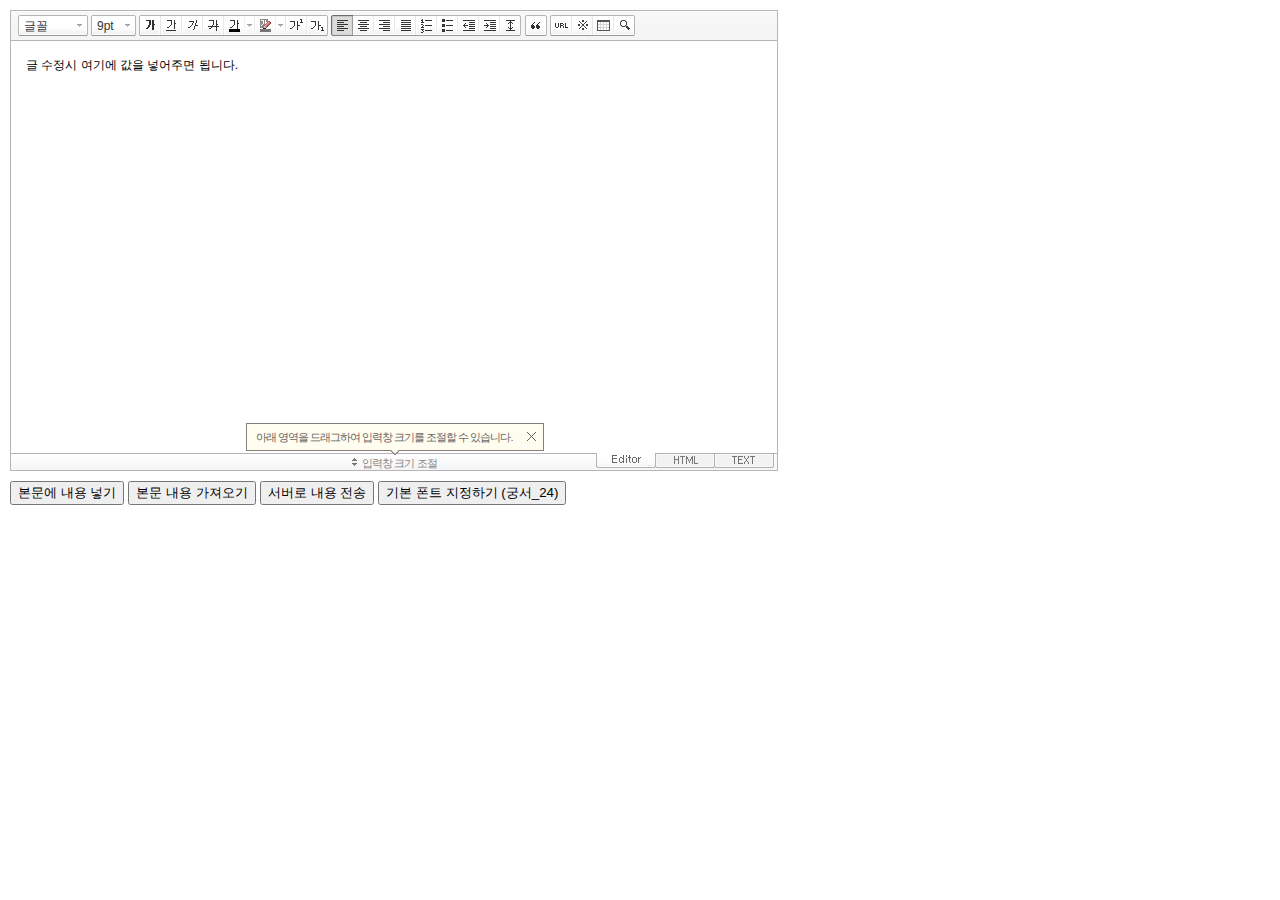
<file: src/main/resources/static/SmartEditor/index.html>
<!DOCTYPE HTML PUBLIC "-//W3C//DTD HTML 4.01 Transitional//EN" "http://www.w3.org/TR/html4/loose.dtd">
<html lang="ko">
<head>
<meta http-equiv="Content-Type" content="text/html; charset=utf-8">
<meta http-equiv="Content-Script-Type" content="text/javascript">
<meta http-equiv="Content-Style-Type" content="text/css">
<title>네이버 :: Smart Editor 2 &#8482;</title>
<link href="css/ko_KR/smart_editor2.css" rel="stylesheet" type="text/css">
<style type="text/css">
	body { margin: 10px; }
</style>
<script type="text/javascript" src="./js/lib/jindo2.all.js" charset="utf-8"></script>
<script type="text/javascript" src="./js/lib/jindo_component.js" charset="utf-8"></script>
<script type="text/javascript" src="./js/service/SE2M_Configuration.js" charset="utf-8"></script>	<!-- 설정 파일 -->
<script type="text/javascript" src="./js/service/SE2BasicCreator.js" charset="utf-8"></script>
<script type="text/javascript" src="./js/smarteditor2.js" charset="utf-8"></script>

</head>
<body>

<!-- SE2 Markup Start -->	
<div id="smart_editor2">
	<div id="smart_editor2_content"><a href="#se2_iframe" class="blind">글쓰기영역으로 바로가기</a>
		<div class="se2_tool" id="se2_tool">
			
			<div class="se2_text_tool husky_seditor_text_tool">
			<ul class="se2_font_type">
				<li class="husky_seditor_ui_fontName"><button type="button" class="se2_font_family" title="글꼴"><span class="husky_se2m_current_fontName">글꼴</span></button>
					<!-- 글꼴 레이어 -->
					<div class="se2_layer husky_se_fontName_layer">
						<div class="se2_in_layer">
							<ul class="se2_l_font_fam">
							<li style="display:none"><button type="button"><span>@DisplayName@<span>(</span><em style="font-family:FontFamily;">@SampleText@</em><span>)</span></span></button></li>
							<li class="se2_division husky_seditor_font_separator"></li>
							<li><button type="button"><span>나눔고딕<span>(</span><em style="font-family:'나눔고딕',NanumGothic;">가나다라</em><span>)</span></span></button></li>
							<li><button type="button"><span>나눔명조<span>(</span><em style="font-family:'나눔명조',NanumMyeongjo;">가나다라</em><span>)</span></span></button></li>
							<li><button type="button"><span>나눔고딕코딩<span>(</span><em style="font-family:'나눔고딕코딩',NanumGothicCoding;">가나다라</em><span>)</span></span></button></li>
							<li><button type="button"><span>나눔바른고딕<span>(</span><em style="font-family:'나눔바른고딕',NanumBarunGothic,NanumBarunGothicOTF;">가나다라</em><span>)</span></span></button></li>
							<li><button type="button"><span>나눔바른펜<span>(</span><em style="font-family:'나눔바른펜',NanumBarunpen;">가나다라</em><span>)</span></span></button></li>
							</ul>
						</div>
					</div>
					<!-- //글꼴 레이어 -->
				</li>

				<li class="husky_seditor_ui_fontSize"><button type="button" class="se2_font_size" title="글자크기"><span class="husky_se2m_current_fontSize">크기</span></button>
					<!-- 폰트 사이즈 레이어 -->
					<div class="se2_layer husky_se_fontSize_layer">
						<div class="se2_in_layer">
							<ul class="se2_l_font_size">
							<li><button type="button"><span style="margin-top:4px; margin-bottom:3px; margin-left:5px; font-size:7pt;">가나다라마바사<span style=" font-size:7pt;">(7pt)</span></span></button></li>
							<li><button type="button"><span style="margin-bottom:2px; font-size:8pt;">가나다라마바사<span style="font-size:8pt;">(8pt)</span></span></button></li>
							<li><button type="button"><span style="margin-bottom:1px; font-size:9pt;">가나다라마바사<span style="font-size:9pt;">(9pt)</span></span></button></li>
							<li><button type="button"><span style="margin-bottom:1px; font-size:10pt;">가나다라마바사<span style="font-size:10pt;">(10pt)</span></span></button></li>
							<li><button type="button"><span style="margin-bottom:2px; font-size:11pt;">가나다라마바사<span style="font-size:11pt;">(11pt)</span></span></button></li>
							<li><button type="button"><span style="margin-bottom:1px; font-size:12pt;">가나다라마바사<span style="font-size:12pt;">(12pt)</span></span></button></li>
							<li><button type="button"><span style="margin-bottom:2px; font-size:14pt;">가나다라마바사<span style="margin-left:6px;font-size:14pt;">(14pt)</span></span></button></li>
							<li><button type="button"><span style="margin-bottom:1px; font-size:18pt;">가나다라마바사<span style="margin-left:8px;font-size:18pt;">(18pt)</span></span></button></li>
							<li><button type="button"><span style="margin-left:3px; font-size:24pt;">가나다라마<span style="margin-left:11px;font-size:24pt;">(24pt)</span></span></button></li>
							<li><button type="button"><span style="margin-top:-1px; margin-left:3px; font-size:36pt;">가나다<span style="font-size:36pt;">(36pt)</span></span></button></li>
							</ul>
						</div>
					</div>
					<!-- //폰트 사이즈 레이어 -->
				</li>
</ul><ul>
				<li class="husky_seditor_ui_bold first_child"><button type="button" title="굵게[Ctrl+B]" class="se2_bold"><span class="_buttonRound tool_bg">굵게[Ctrl+B]</span></button></li>

				<li class="husky_seditor_ui_underline"><button type="button" title="밑줄[Ctrl+U]" class="se2_underline"><span class="_buttonRound">밑줄[Ctrl+U]</span></button></li>

				<li class="husky_seditor_ui_italic"><button type="button" title="기울임꼴[Ctrl+I]" class="se2_italic"><span class="_buttonRound">기울임꼴[Ctrl+I]</span></button></li>

				<li class="husky_seditor_ui_lineThrough"><button type="button" title="취소선[Ctrl+D]" class="se2_tdel"><span class="_buttonRound">취소선[Ctrl+D]</span></button></li>

				<li class="se2_pair husky_seditor_ui_fontColor"><span class="selected_color husky_se2m_fontColor_lastUsed" style="background-color:#4477f9"></span><span class="husky_seditor_ui_fontColorA"><button type="button" title="글자색" class="se2_fcolor"><span>글자색</span></button></span><span class="husky_seditor_ui_fontColorB"><button type="button" title="더보기" class="se2_fcolor_more"><span class="_buttonRound">더보기</span></button></span>				
					<!-- 글자색 -->
					<div class="se2_layer husky_se2m_fontcolor_layer" style="display:none">
						<div class="se2_in_layer husky_se2m_fontcolor_paletteHolder">
							<div class="se2_palette husky_se2m_color_palette">
								<ul class="se2_pick_color">
								<li><button type="button" title="#ff0000" style="background:#ff0000"><span><span>#ff0000</span></span></button></li>
								<li><button type="button" title="#ff6c00" style="background:#ff6c00"><span><span>#ff6c00</span></span></button></li>
								<li><button type="button" title="#ffaa00" style="background:#ffaa00"><span><span>#ffaa00</span></span></button></li>
								<li><button type="button" title="#ffef00" style="background:#ffef00"><span><span>#ffef00</span></span></button></li>
								<li><button type="button" title="#a6cf00" style="background:#a6cf00"><span><span>#a6cf00</span></span></button></li>
								<li><button type="button" title="#009e25" style="background:#009e25"><span><span>#009e25</span></span></button></li>
								<li><button type="button" title="#00b0a2" style="background:#00b0a2"><span><span>#00b0a2</span></span></button></li>
								<li><button type="button" title="#0075c8" style="background:#0075c8"><span><span>#0075c8</span></span></button></li>
								<li><button type="button" title="#3a32c3" style="background:#3a32c3"><span><span>#3a32c3</span></span></button></li>
								<li><button type="button" title="#7820b9" style="background:#7820b9"><span><span>#7820b9</span></span></button></li>
								<li><button type="button" title="#ef007c" style="background:#ef007c"><span><span>#ef007c</span></span></button></li>
								<li><button type="button" title="#000000" style="background:#000000"><span><span>#000000</span></span></button></li>
								<li><button type="button" title="#252525" style="background:#252525"><span><span>#252525</span></span></button></li>
								<li><button type="button" title="#464646" style="background:#464646"><span><span>#464646</span></span></button></li>
								<li><button type="button" title="#636363" style="background:#636363"><span><span>#636363</span></span></button></li>
								<li><button type="button" title="#7d7d7d" style="background:#7d7d7d"><span><span>#7d7d7d</span></span></button></li>
								<li><button type="button" title="#9a9a9a" style="background:#9a9a9a"><span><span>#9a9a9a</span></span></button></li>
								<li><button type="button" title="#ffe8e8" style="background:#ffe8e8"><span><span>#9a9a9a</span></span></button></li>
								<li><button type="button" title="#f7e2d2" style="background:#f7e2d2"><span><span>#f7e2d2</span></span></button></li>
								<li><button type="button" title="#f5eddc" style="background:#f5eddc"><span><span>#f5eddc</span></span></button></li>
								<li><button type="button" title="#f5f4e0" style="background:#f5f4e0"><span><span>#f5f4e0</span></span></button></li>
								<li><button type="button" title="#edf2c2" style="background:#edf2c2"><span><span>#edf2c2</span></span></button></li>
								<li><button type="button" title="#def7e5" style="background:#def7e5"><span><span>#def7e5</span></span></button></li>
								<li><button type="button" title="#d9eeec" style="background:#d9eeec"><span><span>#d9eeec</span></span></button></li>
								<li><button type="button" title="#c9e0f0" style="background:#c9e0f0"><span><span>#c9e0f0</span></span></button></li>
								<li><button type="button" title="#d6d4eb" style="background:#d6d4eb"><span><span>#d6d4eb</span></span></button></li>
								<li><button type="button" title="#e7dbed" style="background:#e7dbed"><span><span>#e7dbed</span></span></button></li>
								<li><button type="button" title="#f1e2ea" style="background:#f1e2ea"><span><span>#f1e2ea</span></span></button></li>
								<li><button type="button" title="#acacac" style="background:#acacac"><span><span>#acacac</span></span></button></li>
								<li><button type="button" title="#c2c2c2" style="background:#c2c2c2"><span><span>#c2c2c2</span></span></button></li>
								<li><button type="button" title="#cccccc" style="background:#cccccc"><span><span>#cccccc</span></span></button></li>
								<li><button type="button" title="#e1e1e1" style="background:#e1e1e1"><span><span>#e1e1e1</span></span></button></li>
								<li><button type="button" title="#ebebeb" style="background:#ebebeb"><span><span>#ebebeb</span></span></button></li>
								<li><button type="button" title="#ffffff" style="background:#ffffff"><span><span>#ffffff</span></span></button></li>
								</ul>
								<ul class="se2_pick_color" style="width:156px;">
								<li><button type="button" title="#e97d81" style="background:#e97d81"><span><span>#e97d81</span></span></button></li>
								<li><button type="button" title="#e19b73" style="background:#e19b73"><span><span>#e19b73</span></span></button></li>
								<li><button type="button" title="#d1b274" style="background:#d1b274"><span><span>#d1b274</span></span></button></li>
								<li><button type="button" title="#cfcca2" style="background:#cfcca2"><span><span>#cfcca2</span></span></button></li>
								<li><button type="button" title="#cfcca2" style="background:#cfcca2"><span><span>#cfcca2</span></span></button></li>
								<li><button type="button" title="#61b977" style="background:#61b977"><span><span>#61b977</span></span></button></li>
								<li><button type="button" title="#53aea8" style="background:#53aea8"><span><span>#53aea8</span></span></button></li>
								<li><button type="button" title="#518fbb" style="background:#518fbb"><span><span>#518fbb</span></span></button></li>
								<li><button type="button" title="#6a65bb" style="background:#6a65bb"><span><span>#6a65bb</span></span></button></li>
								<li><button type="button" title="#9a54ce" style="background:#9a54ce"><span><span>#9a54ce</span></span></button></li>
								<li><button type="button" title="#e573ae" style="background:#e573ae"><span><span>#e573ae</span></span></button></li>
								<li><button type="button" title="#5a504b" style="background:#5a504b"><span><span>#5a504b</span></span></button></li>
								<li><button type="button" title="#767b86" style="background:#767b86"><span><span>#767b86</span></span></button></li>
								<li><button type="button" title="#951015" style="background:#951015"><span><span>#951015</span></span></button></li>
								<li><button type="button" title="#6e391a" style="background:#6e391a"><span><span>#6e391a</span></span></button></li>
								<li><button type="button" title="#785c25" style="background:#785c25"><span><span>#785c25</span></span></button></li>
								<li><button type="button" title="#5f5b25" style="background:#5f5b25"><span><span>#5f5b25</span></span></button></li>
								<li><button type="button" title="#4c511f" style="background:#4c511f"><span><span>#4c511f</span></span></button></li>
								<li><button type="button" title="#1c4827" style="background:#1c4827"><span><span>#1c4827</span></span></button></li>
								<li><button type="button" title="#0d514c" style="background:#0d514c"><span><span>#0d514c</span></span></button></li>
								<li><button type="button" title="#1b496a" style="background:#1b496a"><span><span>#1b496a</span></span></button></li>
								<li><button type="button" title="#2b285f" style="background:#2b285f"><span><span>#2b285f</span></span></button></li>
								<li><button type="button" title="#45245b" style="background:#45245b"><span><span>#45245b</span></span></button></li>
								<li><button type="button" title="#721947" style="background:#721947"><span><span>#721947</span></span></button></li>
								<li><button type="button" title="#352e2c" style="background:#352e2c"><span><span>#352e2c</span></span></button></li>
								<li><button type="button" title="#3c3f45" style="background:#3c3f45"><span><span>#3c3f45</span></span></button></li>
								</ul>
								<button type="button" title="더보기" class="se2_view_more husky_se2m_color_palette_more_btn"><span>더보기</span></button>
								<div class="husky_se2m_color_palette_recent" style="display:none">
									<h4>최근 사용한 색</h4>
									<ul class="se2_pick_color">
									<li></li>
									<!-- 최근 사용한 색 템플릿 -->
									<!-- <li><button type="button" title="#e97d81" style="background:#e97d81"><span><span>#e97d81</span></span></button></li> -->
									<!-- //최근 사용한 색 템플릿 -->
									</ul>
								</div>								
								<div class="se2_palette2 husky_se2m_color_palette_colorpicker">
									<!--form action="http://test.emoticon.naver.com/colortable/TextAdd.nhn" method="post"-->
										<div class="se2_color_set">
											<span class="se2_selected_color"><span class="husky_se2m_cp_preview" style="background:#e97d81"></span></span><input type="text" name="" class="input_ty1 husky_se2m_cp_colorcode" value="#e97d81"><button type="button" class="se2_btn_insert husky_se2m_color_palette_ok_btn" title="입력"><span>입력</span></button></div>
										<!--input type="hidden" name="callback" value="http://test.emoticon.naver.com/colortable/result.jsp" />
										<input type="hidden" name="callback_func" value="1" />
										<input type="hidden" name="text_key" value="" />
										<input type="hidden" name="text_data" value="" />
									</form-->
									<div class="se2_gradation1 husky_se2m_cp_colpanel"></div>
									<div class="se2_gradation2 husky_se2m_cp_huepanel"></div>
								</div>
							</div>
                        </div>
					</div>
                    <!-- //글자색 -->
				</li>

				<li class="se2_pair husky_seditor_ui_BGColor"><span class="selected_color husky_se2m_BGColor_lastUsed" style="background-color:#4477f9"></span><span class="husky_seditor_ui_BGColorA"><button type="button" title="배경색" class="se2_bgcolor"><span>배경색</span></button></span><span class="husky_seditor_ui_BGColorB"><button type="button" title="더보기" class="se2_bgcolor_more"><span class="_buttonRound">더보기</span></button></span>
					<!-- 배경색 -->
					<div class="se2_layer se2_layer husky_se2m_BGColor_layer" style="display:none">
						<div class="se2_in_layer">
							<div class="se2_palette_bgcolor">
								<ul class="se2_background husky_se2m_bgcolor_list">
								<li><button type="button" title="배경색#ff0000 글자색#ffffff" style="background:#ff0000; color:#ffffff"><span><span>가나다</span></span></button></li>								
								<li><button type="button" title="배경색#6d30cf 글자색#ffffff" style="background:#6d30cf; color:#ffffff"><span><span>가나다</span></span></button></li>
								<li><button type="button" title="배경색#000000 글자색#ffffff" style="background:#000000; color:#ffffff"><span><span>가나다</span></span></button></li>
								<li><button type="button" title="배경색#ff6600 글자색#ffffff" style="background:#ff6600; color:#ffffff"><span><span>가나다</span></span></button></li>
								<li><button type="button" title="배경색#3333cc 글자색#ffffff" style="background:#3333cc; color:#ffffff"><span><span>가나다</span></span></button></li>
								<li><button type="button" title="배경색#333333 글자색#ffff00" style="background:#333333; color:#ffff00"><span><span>가나다</span></span></button></li>
								<li><button type="button" title="배경색#ffa700 글자색#ffffff" style="background:#ffa700; color:#ffffff"><span><span>가나다</span></span></button></li>
								<li><button type="button" title="배경색#009999 글자색#ffffff" style="background:#009999; color:#ffffff"><span><span>가나다</span></span></button></li>
								<li><button type="button" title="배경색#8e8e8e 글자색#ffffff" style="background:#8e8e8e; color:#ffffff"><span><span>가나다</span></span></button></li>								
								<li><button type="button" title="배경색#cc9900 글자색#ffffff" style="background:#cc9900; color:#ffffff"><span><span>가나다</span></span></button></li>
								<li><button type="button" title="배경색#77b02b 글자색#ffffff" style="background:#77b02b; color:#ffffff"><span><span>가나다</span></span></button></li>
								<li><button type="button" title="배경색#ffffff 글자색#000000" style="background:#ffffff; color:#000000"><span><span>가나다</span></span></button></li>
								</ul>
							</div>
							<div class="husky_se2m_BGColor_paletteHolder"></div>
                        </div>
					</div>
                    <!-- //배경색 -->
				</li>

				<li class="husky_seditor_ui_superscript"><button type="button" title="윗첨자" class="se2_sup"><span class="_buttonRound">윗첨자</span></button></li>

				<li class="husky_seditor_ui_subscript last_child"><button type="button" title="아래첨자" class="se2_sub"><span class="_buttonRound tool_bg">아래첨자</span></button></li>
</ul><ul>
				<li class="husky_seditor_ui_justifyleft first_child"><button type="button" title="왼쪽정렬" class="se2_left"><span class="_buttonRound tool_bg">왼쪽정렬</span></button></li>

				<li class="husky_seditor_ui_justifycenter"><button type="button" title="가운데정렬" class="se2_center"><span class="_buttonRound">가운데정렬</span></button></li>

				<li class="husky_seditor_ui_justifyright"><button type="button" title="오른쪽정렬" class="se2_right"><span class="_buttonRound">오른쪽정렬</span></button></li>

				<li class="husky_seditor_ui_justifyfull"><button type="button" title="양쪽정렬" class="se2_justify"><span class="_buttonRound">양쪽정렬</span></button></li>

				<li class="husky_seditor_ui_orderedlist"><button type="button" title="번호매기기" class="se2_ol"><span class="_buttonRound">번호매기기</span></button></li>

				<li class="husky_seditor_ui_unorderedlist"><button type="button" title="글머리기호" class="se2_ul"><span class="_buttonRound">글머리기호</span></button></li>

				<li class="husky_seditor_ui_outdent"><button type="button" title="내어쓰기[Shift+Tab]" class="se2_outdent"><span class="_buttonRound">내어쓰기[Shift+Tab]</span></button></li>

				<li class="husky_seditor_ui_indent"><button type="button" title="들여쓰기[Tab]" class="se2_indent"><span class="_buttonRound">들여쓰기[Tab]</span></button></li>			

				<li class="husky_seditor_ui_lineHeight last_child"><button type="button" title="줄간격" class="se2_lineheight" ><span class="_buttonRound tool_bg">줄간격</span></button>
					<!-- 줄간격 레이어 -->
					<div class="se2_layer husky_se2m_lineHeight_layer">
						<div class="se2_in_layer">
							<ul class="se2_l_line_height">
							<li><button type="button"><span>50%</span></button></li>
							<li><button type="button"><span>80%</span></button></li>
							<li><button type="button"><span>100%</span></button></li>
							<li><button type="button"><span>120%</span></button></li>
							<li><button type="button"><span>150%</span></button></li>
							<li><button type="button"><span>180%</span></button></li>
							<li><button type="button"><span>200%</span></button></li>
							</ul>
							<div class="se2_l_line_height_user husky_se2m_lineHeight_direct_input">
								<h3>직접 입력</h3>
								<span class="bx_input">
								<input type="text" class="input_ty1" maxlength="3" style="width:75px">
								<button type="button" title="1% 더하기" class="btn_up"><span>1% 더하기</span></button>
								<button type="button" title="1% 빼기" class="btn_down"><span>1% 빼기</span></button>
								</span>		
								<div class="btn_area">
									<button type="button" class="se2_btn_apply3"><span>적용</span></button><button type="button" class="se2_btn_cancel3"><span>취소</span></button>
								</div>
							</div>
						</div>
					</div>
					<!-- //줄간격 레이어 -->
				</li>
</ul><ul>
				<li class="husky_seditor_ui_quote single_child"><button type="button" title="인용구" class="se2_blockquote"><span class="_buttonRound tool_bg">인용구</span></button>
					<!-- 인용구 -->
					<div class="se2_layer husky_seditor_blockquote_layer" style="margin-left:-407px; display:none;">
						<div class="se2_in_layer">
							<div class="se2_quote">
								<ul>
								<li class="q1"><button type="button" class="se2_quote1"><span><span>인용구 스타일1</span></span></button></li>
								<li class="q2"><button type="button" class="se2_quote2"><span><span>인용구 스타일2</span></span></button></li>
								<li class="q3"><button type="button" class="se2_quote3"><span><span>인용구 스타일3</span></span></button></li>
								<li class="q4"><button type="button" class="se2_quote4"><span><span>인용구 스타일4</span></span></button></li>
								<li class="q5"><button type="button" class="se2_quote5"><span><span>인용구 스타일5</span></span></button></li>
								<li class="q6"><button type="button" class="se2_quote6"><span><span>인용구 스타일6</span></span></button></li>
								<li class="q7"><button type="button" class="se2_quote7"><span><span>인용구 스타일7</span></span></button></li>
								<li class="q8"><button type="button" class="se2_quote8"><span><span>인용구 스타일8</span></span></button></li>
								<li class="q9"><button type="button" class="se2_quote9"><span><span>인용구 스타일9</span></span></button></li>
								<li class="q10"><button type="button" class="se2_quote10"><span><span>인용구 스타일10</span></span></button></li>
								</ul>
								<button type="button" class="se2_cancel2"><span>적용취소</span></button>
							</div>
						</div>
					</div>
					<!-- //인용구 -->
				</li>
</ul><ul>
				<li class="husky_seditor_ui_hyperlink first_child"><button type="button" title="링크" class="se2_url"><span class="_buttonRound tool_bg">링크</span></button>
					<!-- 링크 -->
					<div class="se2_layer" style="margin-left:-285px">
						<div class="se2_in_layer">
							<div class="se2_url2">
								<input type="text" class="input_ty1" value="http://">
								<input type="checkbox" id="se2_url_new" class="se2_url_new"><label for="se2_url_new">새창으로 열기</label>
								<button type="button" class="se2_apply"><span>적용</span></button><button type="button" class="se2_cancel"><span>취소</span></button>
							</div>
						</div>
					</div>
					<!-- //링크 -->
				</li>

				<li class="husky_seditor_ui_sCharacter"><button type="button" title="특수기호" class="se2_character"><span class="_buttonRound">특수기호</span></button>
					<!-- 특수기호 -->
					<div class="se2_layer husky_seditor_sCharacter_layer" style="margin-left:-448px;">
						<div class="se2_in_layer">
							<div class="se2_bx_character">
								<ul class="se2_char_tab">
								<li class="active"><button type="button" title="일반기호" class="se2_char1"><span>일반기호</span></button>
									<div class="se2_s_character">
										<ul class="husky_se2m_sCharacter_list">
											<li></li>
											<!-- 일반기호 목록 -->
											<!-- <li class="hover"><button type="button"><span>｛</span></button></li><li class="active"><button type="button"><span>｝</span></button></li><li><button type="button"><span>〔</span></button></li><li><button type="button"><span>〕</span></button></li><li><button type="button"><span>〈</span></button></li><li><button type="button"><span>〉</span></button></li><li><button type="button"><span>《</span></button></li><li><button type="button"><span>》</span></button></li><li><button type="button"><span>「</span></button></li><li><button type="button"><span>」</span></button></li><li><button type="button"><span>『</span></button></li><li><button type="button"><span>』</span></button></li><li><button type="button"><span>【</span></button></li><li><button type="button"><span>】</span></button></li><li><button type="button"><span>‘</span></button></li><li><button type="button"><span>’</span></button></li><li><button type="button"><span>“</span></button></li><li><button type="button"><span>”</span></button></li><li><button type="button"><span>、</span></button></li><li><button type="button"><span>。</span></button></li><li><button type="button"><span>·</span></button></li><li><button type="button"><span>‥</span></button></li><li><button type="button"><span>…</span></button></li><li><button type="button"><span>§</span></button></li><li><button type="button"><span>※</span></button></li><li><button type="button"><span>☆</span></button></li><li><button type="button"><span>★</span></button></li><li><button type="button"><span>○</span></button></li><li><button type="button"><span>●</span></button></li><li><button type="button"><span>◎</span></button></li><li><button type="button"><span>◇</span></button></li><li><button type="button"><span>◆</span></button></li><li><button type="button"><span>□</span></button></li><li><button type="button"><span>■</span></button></li><li><button type="button"><span>△</span></button></li><li><button type="button"><span>▲</span></button></li><li><button type="button"><span>▽</span></button></li><li><button type="button"><span>▼</span></button></li><li><button type="button"><span>◁</span></button></li><li><button type="button"><span>◀</span></button></li><li><button type="button"><span>▷</span></button></li><li><button type="button"><span>▶</span></button></li><li><button type="button"><span>♤</span></button></li><li><button type="button"><span>♠</span></button></li><li><button type="button"><span>♡</span></button></li><li><button type="button"><span>♥</span></button></li><li><button type="button"><span>♧</span></button></li><li><button type="button"><span>♣</span></button></li><li><button type="button"><span>⊙</span></button></li><li><button type="button"><span>◈</span></button></li><li><button type="button"><span>▣</span></button></li><li><button type="button"><span>◐</span></button></li><li><button type="button"><span>◑</span></button></li><li><button type="button"><span>▒</span></button></li><li><button type="button"><span>▤</span></button></li><li><button type="button"><span>▥</span></button></li><li><button type="button"><span>▨</span></button></li><li><button type="button"><span>▧</span></button></li><li><button type="button"><span>▦</span></button></li><li><button type="button"><span>▩</span></button></li><li><button type="button"><span>±</span></button></li><li><button type="button"><span>×</span></button></li><li><button type="button"><span>÷</span></button></li><li><button type="button"><span>≠</span></button></li><li><button type="button"><span>≤</span></button></li><li><button type="button"><span>≥</span></button></li><li><button type="button"><span>∞</span></button></li><li><button type="button"><span>∴</span></button></li><li><button type="button"><span>°</span></button></li><li><button type="button"><span>′</span></button></li><li><button type="button"><span>″</span></button></li><li><button type="button"><span>∠</span></button></li><li><button type="button"><span>⊥</span></button></li><li><button type="button"><span>⌒</span></button></li><li><button type="button"><span>∂</span></button></li><li><button type="button"><span>≡</span></button></li><li><button type="button"><span>≒</span></button></li><li><button type="button"><span>≪</span></button></li><li><button type="button"><span>≫</span></button></li><li><button type="button"><span>√</span></button></li><li><button type="button"><span>∽</span></button></li><li><button type="button"><span>∝</span></button></li><li><button type="button"><span>∵</span></button></li><li><button type="button"><span>∫</span></button></li><li><button type="button"><span>∬</span></button></li><li><button type="button"><span>∈</span></button></li><li><button type="button"><span>∋</span></button></li><li><button type="button"><span>⊆</span></button></li><li><button type="button"><span>⊇</span></button></li><li><button type="button"><span>⊂</span></button></li><li><button type="button"><span>⊃</span></button></li><li><button type="button"><span>∪</span></button></li><li><button type="button"><span>∩</span></button></li><li><button type="button"><span>∧</span></button></li><li><button type="button"><span>∨</span></button></li><li><button type="button"><span>￢</span></button></li><li><button type="button"><span>⇒</span></button></li><li><button type="button"><span>⇔</span></button></li><li><button type="button"><span>∀</span></button></li><li><button type="button"><span>∃</span></button></li><li><button type="button"><span>´</span></button></li><li><button type="button"><span>～</span></button></li><li><button type="button"><span>ˇ</span></button></li><li><button type="button"><span>˘</span></button></li><li><button type="button"><span>˝</span></button></li><li><button type="button"><span>˚</span></button></li><li><button type="button"><span>˙</span></button></li><li><button type="button"><span>¸</span></button></li><li><button type="button"><span>˛</span></button></li><li><button type="button"><span>¡</span></button></li><li><button type="button"><span>¿</span></button></li><li><button type="button"><span>ː</span></button></li><li><button type="button"><span>∮</span></button></li><li><button type="button"><span>∑</span></button></li><li><button type="button"><span>∏</span></button></li><li><button type="button"><span>♭</span></button></li><li><button type="button"><span>♩</span></button></li><li><button type="button"><span>♪</span></button></li><li><button type="button"><span>♬</span></button></li><li><button type="button"><span>㉿</span></button></li><li><button type="button"><span>→</span></button></li><li><button type="button"><span>←</span></button></li><li><button type="button"><span>↑</span></button></li><li><button type="button"><span>↓</span></button></li><li><button type="button"><span>↔</span></button></li><li><button type="button"><span>↕</span></button></li><li><button type="button"><span>↗</span></button></li><li><button type="button"><span>↙</span></button></li><li><button type="button"><span>↖</span></button></li><li><button type="button"><span>↘</span></button></li><li><button type="button"><span>㈜</span></button></li><li><button type="button"><span>№</span></button></li><li><button type="button"><span>㏇</span></button></li><li><button type="button"><span>™</span></button></li><li><button type="button"><span>㏂</span></button></li><li><button type="button"><span>㏘</span></button></li><li><button type="button"><span>℡</span></button></li><li><button type="button"><span>♨</span></button></li><li><button type="button"><span>☏</span></button></li><li><button type="button"><span>☎</span></button></li><li><button type="button"><span>☜</span></button></li><li><button type="button"><span>☞</span></button></li><li><button type="button"><span>¶</span></button></li><li><button type="button"><span>†</span></button></li><li><button type="button"><span>‡</span></button></li><li><button type="button"><span>®</span></button></li><li><button type="button"><span>ª</span></button></li><li><button type="button"><span>º</span></button></li><li><button type="button"><span>♂</span></button></li><li><button type="button"><span>♀</span></button></li> -->
										</ul>
									</div>
								</li>
								<li><button type="button" title="숫자와 단위" class="se2_char2"><span>숫자와 단위</span></button>
									<div class="se2_s_character">
										<ul class="husky_se2m_sCharacter_list">
											<li></li>
											<!-- 숫자와 단위 목록 -->
											<!-- <li class="hover"><button type="button"><span>½</span></button></li><li><button type="button"><span>⅓</span></button></li><li><button type="button"><span>⅔</span></button></li><li><button type="button"><span>¼</span></button></li><li><button type="button"><span>¾</span></button></li><li><button type="button"><span>⅛</span></button></li><li><button type="button"><span>⅜</span></button></li><li><button type="button"><span>⅝</span></button></li><li><button type="button"><span>⅞</span></button></li><li><button type="button"><span>¹</span></button></li><li><button type="button"><span>²</span></button></li><li><button type="button"><span>³</span></button></li><li><button type="button"><span>⁴</span></button></li><li><button type="button"><span>ⁿ</span></button></li><li><button type="button"><span>₁</span></button></li><li><button type="button"><span>₂</span></button></li><li><button type="button"><span>₃</span></button></li><li><button type="button"><span>₄</span></button></li><li><button type="button"><span>Ⅰ</span></button></li><li><button type="button"><span>Ⅱ</span></button></li><li><button type="button"><span>Ⅲ</span></button></li><li><button type="button"><span>Ⅳ</span></button></li><li><button type="button"><span>Ⅴ</span></button></li><li><button type="button"><span>Ⅵ</span></button></li><li><button type="button"><span>Ⅶ</span></button></li><li><button type="button"><span>Ⅷ</span></button></li><li><button type="button"><span>Ⅸ</span></button></li><li><button type="button"><span>Ⅹ</span></button></li><li><button type="button"><span>ⅰ</span></button></li><li><button type="button"><span>ⅱ</span></button></li><li><button type="button"><span>ⅲ</span></button></li><li><button type="button"><span>ⅳ</span></button></li><li><button type="button"><span>ⅴ</span></button></li><li><button type="button"><span>ⅵ</span></button></li><li><button type="button"><span>ⅶ</span></button></li><li><button type="button"><span>ⅷ</span></button></li><li><button type="button"><span>ⅸ</span></button></li><li><button type="button"><span>ⅹ</span></button></li><li><button type="button"><span>￦</span></button></li><li><button type="button"><span>$</span></button></li><li><button type="button"><span>￥</span></button></li><li><button type="button"><span>￡</span></button></li><li><button type="button"><span>€</span></button></li><li><button type="button"><span>℃</span></button></li><li><button type="button"><span>A</span></button></li><li><button type="button"><span>℉</span></button></li><li><button type="button"><span>￠</span></button></li><li><button type="button"><span>¤</span></button></li><li><button type="button"><span>‰</span></button></li><li><button type="button"><span>㎕</span></button></li><li><button type="button"><span>㎖</span></button></li><li><button type="button"><span>㎗</span></button></li><li><button type="button"><span>ℓ</span></button></li><li><button type="button"><span>㎘</span></button></li><li><button type="button"><span>㏄</span></button></li><li><button type="button"><span>㎣</span></button></li><li><button type="button"><span>㎤</span></button></li><li><button type="button"><span>㎥</span></button></li><li><button type="button"><span>㎦</span></button></li><li><button type="button"><span>㎙</span></button></li><li><button type="button"><span>㎚</span></button></li><li><button type="button"><span>㎛</span></button></li><li><button type="button"><span>㎜</span></button></li><li><button type="button"><span>㎝</span></button></li><li><button type="button"><span>㎞</span></button></li><li><button type="button"><span>㎟</span></button></li><li><button type="button"><span>㎠</span></button></li><li><button type="button"><span>㎡</span></button></li><li><button type="button"><span>㎢</span></button></li><li><button type="button"><span>㏊</span></button></li><li><button type="button"><span>㎍</span></button></li><li><button type="button"><span>㎎</span></button></li><li><button type="button"><span>㎏</span></button></li><li><button type="button"><span>㏏</span></button></li><li><button type="button"><span>㎈</span></button></li><li><button type="button"><span>㎉</span></button></li><li><button type="button"><span>㏈</span></button></li><li><button type="button"><span>㎧</span></button></li><li><button type="button"><span>㎨</span></button></li><li><button type="button"><span>㎰</span></button></li><li><button type="button"><span>㎱</span></button></li><li><button type="button"><span>㎲</span></button></li><li><button type="button"><span>㎳</span></button></li><li><button type="button"><span>㎴</span></button></li><li><button type="button"><span>㎵</span></button></li><li><button type="button"><span>㎶</span></button></li><li><button type="button"><span>㎷</span></button></li><li><button type="button"><span>㎸</span></button></li><li><button type="button"><span>㎹</span></button></li><li><button type="button"><span>㎀</span></button></li><li><button type="button"><span>㎁</span></button></li><li><button type="button"><span>㎂</span></button></li><li><button type="button"><span>㎃</span></button></li><li><button type="button"><span>㎄</span></button></li><li><button type="button"><span>㎺</span></button></li><li><button type="button"><span>㎻</span></button></li><li><button type="button"><span>㎼</span></button></li><li><button type="button"><span>㎽</span></button></li><li><button type="button"><span>㎾</span></button></li><li><button type="button"><span>㎿</span></button></li><li><button type="button"><span>㎐</span></button></li><li><button type="button"><span>㎑</span></button></li><li><button type="button"><span>㎒</span></button></li><li><button type="button"><span>㎓</span></button></li><li><button type="button"><span>㎔</span></button></li><li><button type="button"><span>Ω</span></button></li><li><button type="button"><span>㏀</span></button></li><li><button type="button"><span>㏁</span></button></li><li><button type="button"><span>㎊</span></button></li><li><button type="button"><span>㎋</span></button></li><li><button type="button"><span>㎌</span></button></li><li><button type="button"><span>㏖</span></button></li><li><button type="button"><span>㏅</span></button></li><li><button type="button"><span>㎭</span></button></li><li><button type="button"><span>㎮</span></button></li><li><button type="button"><span>㎯</span></button></li><li><button type="button"><span>㏛</span></button></li><li><button type="button"><span>㎩</span></button></li><li><button type="button"><span>㎪</span></button></li><li><button type="button"><span>㎫</span></button></li><li><button type="button"><span>㎬</span></button></li><li><button type="button"><span>㏝</span></button></li><li><button type="button"><span>㏐</span></button></li><li><button type="button"><span>㏓</span></button></li><li><button type="button"><span>㏃</span></button></li><li><button type="button"><span>㏉</span></button></li><li><button type="button"><span>㏜</span></button></li><li><button type="button"><span>㏆</span></button></li> -->
										</ul>
									</div>
								</li>
								<li><button type="button" title="원,괄호" class="se2_char3"><span>원,괄호</span></button>
									<div class="se2_s_character">
										<ul class="husky_se2m_sCharacter_list">
											<li></li>
											<!-- 원,괄호 목록 -->
											<!-- <li><button type="button"><span>㉠</span></button></li><li><button type="button"><span>㉡</span></button></li><li><button type="button"><span>㉢</span></button></li><li><button type="button"><span>㉣</span></button></li><li><button type="button"><span>㉤</span></button></li><li><button type="button"><span>㉥</span></button></li><li><button type="button"><span>㉦</span></button></li><li><button type="button"><span>㉧</span></button></li><li><button type="button"><span>㉨</span></button></li><li><button type="button"><span>㉩</span></button></li><li><button type="button"><span>㉪</span></button></li><li><button type="button"><span>㉫</span></button></li><li><button type="button"><span>㉬</span></button></li><li><button type="button"><span>㉭</span></button></li><li><button type="button"><span>㉮</span></button></li><li><button type="button"><span>㉯</span></button></li><li><button type="button"><span>㉰</span></button></li><li><button type="button"><span>㉱</span></button></li><li><button type="button"><span>㉲</span></button></li><li><button type="button"><span>㉳</span></button></li><li><button type="button"><span>㉴</span></button></li><li><button type="button"><span>㉵</span></button></li><li><button type="button"><span>㉶</span></button></li><li><button type="button"><span>㉷</span></button></li><li><button type="button"><span>㉸</span></button></li><li><button type="button"><span>㉹</span></button></li><li><button type="button"><span>㉺</span></button></li><li><button type="button"><span>㉻</span></button></li><li><button type="button"><span>ⓐ</span></button></li><li><button type="button"><span>ⓑ</span></button></li><li><button type="button"><span>ⓒ</span></button></li><li><button type="button"><span>ⓓ</span></button></li><li><button type="button"><span>ⓔ</span></button></li><li><button type="button"><span>ⓕ</span></button></li><li><button type="button"><span>ⓖ</span></button></li><li><button type="button"><span>ⓗ</span></button></li><li><button type="button"><span>ⓘ</span></button></li><li><button type="button"><span>ⓙ</span></button></li><li><button type="button"><span>ⓚ</span></button></li><li><button type="button"><span>ⓛ</span></button></li><li><button type="button"><span>ⓜ</span></button></li><li><button type="button"><span>ⓝ</span></button></li><li><button type="button"><span>ⓞ</span></button></li><li><button type="button"><span>ⓟ</span></button></li><li><button type="button"><span>ⓠ</span></button></li><li><button type="button"><span>ⓡ</span></button></li><li><button type="button"><span>ⓢ</span></button></li><li><button type="button"><span>ⓣ</span></button></li><li><button type="button"><span>ⓤ</span></button></li><li><button type="button"><span>ⓥ</span></button></li><li><button type="button"><span>ⓦ</span></button></li><li><button type="button"><span>ⓧ</span></button></li><li><button type="button"><span>ⓨ</span></button></li><li><button type="button"><span>ⓩ</span></button></li><li><button type="button"><span>①</span></button></li><li><button type="button"><span>②</span></button></li><li><button type="button"><span>③</span></button></li><li><button type="button"><span>④</span></button></li><li><button type="button"><span>⑤</span></button></li><li><button type="button"><span>⑥</span></button></li><li><button type="button"><span>⑦</span></button></li><li><button type="button"><span>⑧</span></button></li><li><button type="button"><span>⑨</span></button></li><li><button type="button"><span>⑩</span></button></li><li><button type="button"><span>⑪</span></button></li><li><button type="button"><span>⑫</span></button></li><li><button type="button"><span>⑬</span></button></li><li><button type="button"><span>⑭</span></button></li><li><button type="button"><span>⑮</span></button></li><li><button type="button"><span>㈀</span></button></li><li><button type="button"><span>㈁</span></button></li><li class="hover"><button type="button"><span>㈂</span></button></li><li><button type="button"><span>㈃</span></button></li><li><button type="button"><span>㈄</span></button></li><li><button type="button"><span>㈅</span></button></li><li><button type="button"><span>㈆</span></button></li><li><button type="button"><span>㈇</span></button></li><li><button type="button"><span>㈈</span></button></li><li><button type="button"><span>㈉</span></button></li><li><button type="button"><span>㈊</span></button></li><li><button type="button"><span>㈋</span></button></li><li><button type="button"><span>㈌</span></button></li><li><button type="button"><span>㈍</span></button></li><li><button type="button"><span>㈎</span></button></li><li><button type="button"><span>㈏</span></button></li><li><button type="button"><span>㈐</span></button></li><li><button type="button"><span>㈑</span></button></li><li><button type="button"><span>㈒</span></button></li><li><button type="button"><span>㈓</span></button></li><li><button type="button"><span>㈔</span></button></li><li><button type="button"><span>㈕</span></button></li><li><button type="button"><span>㈖</span></button></li><li><button type="button"><span>㈗</span></button></li><li><button type="button"><span>㈘</span></button></li><li><button type="button"><span>㈙</span></button></li><li><button type="button"><span>㈚</span></button></li><li><button type="button"><span>㈛</span></button></li><li><button type="button"><span>⒜</span></button></li><li><button type="button"><span>⒝</span></button></li><li><button type="button"><span>⒞</span></button></li><li><button type="button"><span>⒟</span></button></li><li><button type="button"><span>⒠</span></button></li><li><button type="button"><span>⒡</span></button></li><li><button type="button"><span>⒢</span></button></li><li><button type="button"><span>⒣</span></button></li><li><button type="button"><span>⒤</span></button></li><li><button type="button"><span>⒥</span></button></li><li><button type="button"><span>⒦</span></button></li><li><button type="button"><span>⒧</span></button></li><li><button type="button"><span>⒨</span></button></li><li><button type="button"><span>⒩</span></button></li><li><button type="button"><span>⒪</span></button></li><li><button type="button"><span>⒫</span></button></li><li><button type="button"><span>⒬</span></button></li><li><button type="button"><span>⒭</span></button></li><li><button type="button"><span>⒮</span></button></li><li><button type="button"><span>⒯</span></button></li><li><button type="button"><span>⒰</span></button></li><li><button type="button"><span>⒱</span></button></li><li><button type="button"><span>⒲</span></button></li><li><button type="button"><span>⒳</span></button></li><li><button type="button"><span>⒴</span></button></li><li><button type="button"><span>⒵</span></button></li><li><button type="button"><span>⑴</span></button></li><li><button type="button"><span>⑵</span></button></li><li><button type="button"><span>⑶</span></button></li><li><button type="button"><span>⑷</span></button></li><li><button type="button"><span>⑸</span></button></li><li><button type="button"><span>⑹</span></button></li><li><button type="button"><span>⑺</span></button></li><li><button type="button"><span>⑻</span></button></li><li><button type="button"><span>⑼</span></button></li><li><button type="button"><span>⑽</span></button></li><li><button type="button"><span>⑾</span></button></li><li><button type="button"><span>⑿</span></button></li><li><button type="button"><span>⒀</span></button></li><li><button type="button"><span>⒁</span></button></li><li><button type="button"><span>⒂</span></button></li> -->
										</ul>
									</div>
								</li>
								<li><button type="button" title="한글" class="se2_char4"><span>한글</span></button>
									<div class="se2_s_character">
										<ul class="husky_se2m_sCharacter_list">
											<li></li>
											<!-- 한글 목록 -->
											<!-- <li><button type="button"><span>ㄱ</span></button></li><li><button type="button"><span>ㄲ</span></button></li><li><button type="button"><span>ㄳ</span></button></li><li><button type="button"><span>ㄴ</span></button></li><li><button type="button"><span>ㄵ</span></button></li><li><button type="button"><span>ㄶ</span></button></li><li><button type="button"><span>ㄷ</span></button></li><li><button type="button"><span>ㄸ</span></button></li><li><button type="button"><span>ㄹ</span></button></li><li><button type="button"><span>ㄺ</span></button></li><li><button type="button"><span>ㄻ</span></button></li><li><button type="button"><span>ㄼ</span></button></li><li><button type="button"><span>ㄽ</span></button></li><li><button type="button"><span>ㄾ</span></button></li><li><button type="button"><span>ㄿ</span></button></li><li><button type="button"><span>ㅀ</span></button></li><li><button type="button"><span>ㅁ</span></button></li><li><button type="button"><span>ㅂ</span></button></li><li><button type="button"><span>ㅃ</span></button></li><li><button type="button"><span>ㅄ</span></button></li><li><button type="button"><span>ㅅ</span></button></li><li><button type="button"><span>ㅆ</span></button></li><li><button type="button"><span>ㅇ</span></button></li><li><button type="button"><span>ㅈ</span></button></li><li><button type="button"><span>ㅉ</span></button></li><li><button type="button"><span>ㅊ</span></button></li><li><button type="button"><span>ㅋ</span></button></li><li><button type="button"><span>ㅌ</span></button></li><li><button type="button"><span>ㅍ</span></button></li><li><button type="button"><span>ㅎ</span></button></li><li><button type="button"><span>ㅏ</span></button></li><li><button type="button"><span>ㅐ</span></button></li><li><button type="button"><span>ㅑ</span></button></li><li><button type="button"><span>ㅒ</span></button></li><li><button type="button"><span>ㅓ</span></button></li><li><button type="button"><span>ㅔ</span></button></li><li><button type="button"><span>ㅕ</span></button></li><li><button type="button"><span>ㅖ</span></button></li><li><button type="button"><span>ㅗ</span></button></li><li><button type="button"><span>ㅘ</span></button></li><li><button type="button"><span>ㅙ</span></button></li><li><button type="button"><span>ㅚ</span></button></li><li><button type="button"><span>ㅛ</span></button></li><li><button type="button"><span>ㅜ</span></button></li><li><button type="button"><span>ㅝ</span></button></li><li><button type="button"><span>ㅞ</span></button></li><li><button type="button"><span>ㅟ</span></button></li><li><button type="button"><span>ㅠ</span></button></li><li><button type="button"><span>ㅡ</span></button></li><li><button type="button"><span>ㅢ</span></button></li><li><button type="button"><span>ㅣ</span></button></li><li><button type="button"><span>ㅥ</span></button></li><li><button type="button"><span>ㅦ</span></button></li><li><button type="button"><span>ㅧ</span></button></li><li><button type="button"><span>ㅨ</span></button></li><li><button type="button"><span>ㅩ</span></button></li><li><button type="button"><span>ㅪ</span></button></li><li><button type="button"><span>ㅫ</span></button></li><li><button type="button"><span>ㅬ</span></button></li><li><button type="button"><span>ㅭ</span></button></li><li><button type="button"><span>ㅮ</span></button></li><li><button type="button"><span>ㅯ</span></button></li><li><button type="button"><span>ㅰ</span></button></li><li><button type="button"><span>ㅱ</span></button></li><li><button type="button"><span>ㅲ</span></button></li><li><button type="button"><span>ㅳ</span></button></li><li><button type="button"><span>ㅴ</span></button></li><li><button type="button"><span>ㅵ</span></button></li><li><button type="button"><span>ㅶ</span></button></li><li><button type="button"><span>ㅷ</span></button></li><li><button type="button"><span>ㅸ</span></button></li><li><button type="button"><span>ㅹ</span></button></li><li><button type="button"><span>ㅺ</span></button></li><li><button type="button"><span>ㅻ</span></button></li><li><button type="button"><span>ㅼ</span></button></li><li><button type="button"><span>ㅽ</span></button></li><li><button type="button"><span>ㅾ</span></button></li><li><button type="button"><span>ㅿ</span></button></li><li><button type="button"><span>ㆀ</span></button></li><li><button type="button"><span>ㆁ</span></button></li><li><button type="button"><span>ㆂ</span></button></li><li><button type="button"><span>ㆃ</span></button></li><li><button type="button"><span>ㆄ</span></button></li><li><button type="button"><span>ㆅ</span></button></li><li><button type="button"><span>ㆆ</span></button></li><li><button type="button"><span>ㆇ</span></button></li><li><button type="button"><span>ㆈ</span></button></li><li><button type="button"><span>ㆉ</span></button></li><li><button type="button"><span>ㆊ</span></button></li><li><button type="button"><span>ㆋ</span></button></li><li><button type="button"><span>ㆌ</span></button></li><li><button type="button"><span>ㆍ</span></button></li><li><button type="button"><span>ㆎ</span></button></li> -->
										</ul>
									</div>
								</li>
								<li><button type="button" title="그리스,라틴어" class="se2_char5"><span>그리스,라틴어</span></button>
									<div class="se2_s_character">
										<ul class="husky_se2m_sCharacter_list">
											<li></li>
											<!-- 그리스,라틴어 목록 -->
											<!-- <li><button type="button"><span>Α</span></button></li><li><button type="button"><span>Β</span></button></li><li><button type="button"><span>Γ</span></button></li><li><button type="button"><span>Δ</span></button></li><li><button type="button"><span>Ε</span></button></li><li><button type="button"><span>Ζ</span></button></li><li><button type="button"><span>Η</span></button></li><li><button type="button"><span>Θ</span></button></li><li><button type="button"><span>Ι</span></button></li><li><button type="button"><span>Κ</span></button></li><li><button type="button"><span>Λ</span></button></li><li><button type="button"><span>Μ</span></button></li><li><button type="button"><span>Ν</span></button></li><li><button type="button"><span>Ξ</span></button></li><li class="hover"><button type="button"><span>Ο</span></button></li><li><button type="button"><span>Π</span></button></li><li><button type="button"><span>Ρ</span></button></li><li><button type="button"><span>Σ</span></button></li><li><button type="button"><span>Τ</span></button></li><li><button type="button"><span>Υ</span></button></li><li><button type="button"><span>Φ</span></button></li><li><button type="button"><span>Χ</span></button></li><li><button type="button"><span>Ψ</span></button></li><li><button type="button"><span>Ω</span></button></li><li><button type="button"><span>α</span></button></li><li><button type="button"><span>β</span></button></li><li><button type="button"><span>γ</span></button></li><li><button type="button"><span>δ</span></button></li><li><button type="button"><span>ε</span></button></li><li><button type="button"><span>ζ</span></button></li><li><button type="button"><span>η</span></button></li><li><button type="button"><span>θ</span></button></li><li><button type="button"><span>ι</span></button></li><li><button type="button"><span>κ</span></button></li><li><button type="button"><span>λ</span></button></li><li><button type="button"><span>μ</span></button></li><li><button type="button"><span>ν</span></button></li><li><button type="button"><span>ξ</span></button></li><li><button type="button"><span>ο</span></button></li><li><button type="button"><span>π</span></button></li><li><button type="button"><span>ρ</span></button></li><li><button type="button"><span>σ</span></button></li><li><button type="button"><span>τ</span></button></li><li><button type="button"><span>υ</span></button></li><li><button type="button"><span>φ</span></button></li><li><button type="button"><span>χ</span></button></li><li><button type="button"><span>ψ</span></button></li><li><button type="button"><span>ω</span></button></li><li><button type="button"><span>Æ</span></button></li><li><button type="button"><span>Ð</span></button></li><li><button type="button"><span>Ħ</span></button></li><li><button type="button"><span>Ĳ</span></button></li><li><button type="button"><span>Ŀ</span></button></li><li><button type="button"><span>Ł</span></button></li><li><button type="button"><span>Ø</span></button></li><li><button type="button"><span>Œ</span></button></li><li><button type="button"><span>Þ</span></button></li><li><button type="button"><span>Ŧ</span></button></li><li><button type="button"><span>Ŋ</span></button></li><li><button type="button"><span>æ</span></button></li><li><button type="button"><span>đ</span></button></li><li><button type="button"><span>ð</span></button></li><li><button type="button"><span>ħ</span></button></li><li><button type="button"><span>I</span></button></li><li><button type="button"><span>ĳ</span></button></li><li><button type="button"><span>ĸ</span></button></li><li><button type="button"><span>ŀ</span></button></li><li><button type="button"><span>ł</span></button></li><li><button type="button"><span>ł</span></button></li><li><button type="button"><span>œ</span></button></li><li><button type="button"><span>ß</span></button></li><li><button type="button"><span>þ</span></button></li><li><button type="button"><span>ŧ</span></button></li><li><button type="button"><span>ŋ</span></button></li><li><button type="button"><span>ŉ</span></button></li><li><button type="button"><span>Б</span></button></li><li><button type="button"><span>Г</span></button></li><li><button type="button"><span>Д</span></button></li><li><button type="button"><span>Ё</span></button></li><li><button type="button"><span>Ж</span></button></li><li><button type="button"><span>З</span></button></li><li><button type="button"><span>И</span></button></li><li><button type="button"><span>Й</span></button></li><li><button type="button"><span>Л</span></button></li><li><button type="button"><span>П</span></button></li><li><button type="button"><span>Ц</span></button></li><li><button type="button"><span>Ч</span></button></li><li><button type="button"><span>Ш</span></button></li><li><button type="button"><span>Щ</span></button></li><li><button type="button"><span>Ъ</span></button></li><li><button type="button"><span>Ы</span></button></li><li><button type="button"><span>Ь</span></button></li><li><button type="button"><span>Э</span></button></li><li><button type="button"><span>Ю</span></button></li><li><button type="button"><span>Я</span></button></li><li><button type="button"><span>б</span></button></li><li><button type="button"><span>в</span></button></li><li><button type="button"><span>г</span></button></li><li><button type="button"><span>д</span></button></li><li><button type="button"><span>ё</span></button></li><li><button type="button"><span>ж</span></button></li><li><button type="button"><span>з</span></button></li><li><button type="button"><span>и</span></button></li><li><button type="button"><span>й</span></button></li><li><button type="button"><span>л</span></button></li><li><button type="button"><span>п</span></button></li><li><button type="button"><span>ф</span></button></li><li><button type="button"><span>ц</span></button></li><li><button type="button"><span>ч</span></button></li><li><button type="button"><span>ш</span></button></li><li><button type="button"><span>щ</span></button></li><li><button type="button"><span>ъ</span></button></li><li><button type="button"><span>ы</span></button></li><li><button type="button"><span>ь</span></button></li><li><button type="button"><span>э</span></button></li><li><button type="button"><span>ю</span></button></li><li><button type="button"><span>я</span></button></li> -->
										</ul>
									</div>
								</li>
								<li><button type="button" title="일본어" class="se2_char6"><span>일본어</span></button>
									<div class="se2_s_character">
										<ul class="husky_se2m_sCharacter_list">
											<li></li>
											<!-- 일본어 목록 -->
											<!-- <li><button type="button"><span>ぁ</span></button></li><li class="hover"><button type="button"><span>あ</span></button></li><li><button type="button"><span>ぃ</span></button></li><li><button type="button"><span>い</span></button></li><li><button type="button"><span>ぅ</span></button></li><li><button type="button"><span>う</span></button></li><li><button type="button"><span>ぇ</span></button></li><li><button type="button"><span>え</span></button></li><li><button type="button"><span>ぉ</span></button></li><li><button type="button"><span>お</span></button></li><li><button type="button"><span>か</span></button></li><li><button type="button"><span>が</span></button></li><li><button type="button"><span>き</span></button></li><li><button type="button"><span>ぎ</span></button></li><li><button type="button"><span>く</span></button></li><li><button type="button"><span>ぐ</span></button></li><li><button type="button"><span>け</span></button></li><li><button type="button"><span>げ</span></button></li><li><button type="button"><span>こ</span></button></li><li><button type="button"><span>ご</span></button></li><li><button type="button"><span>さ</span></button></li><li><button type="button"><span>ざ</span></button></li><li><button type="button"><span>し</span></button></li><li><button type="button"><span>じ</span></button></li><li><button type="button"><span>す</span></button></li><li><button type="button"><span>ず</span></button></li><li><button type="button"><span>せ</span></button></li><li><button type="button"><span>ぜ</span></button></li><li><button type="button"><span>そ</span></button></li><li><button type="button"><span>ぞ</span></button></li><li><button type="button"><span>た</span></button></li><li><button type="button"><span>だ</span></button></li><li><button type="button"><span>ち</span></button></li><li><button type="button"><span>ぢ</span></button></li><li><button type="button"><span>っ</span></button></li><li><button type="button"><span>つ</span></button></li><li><button type="button"><span>づ</span></button></li><li><button type="button"><span>て</span></button></li><li><button type="button"><span>で</span></button></li><li><button type="button"><span>と</span></button></li><li><button type="button"><span>ど</span></button></li><li><button type="button"><span>な</span></button></li><li><button type="button"><span>に</span></button></li><li><button type="button"><span>ぬ</span></button></li><li><button type="button"><span>ね</span></button></li><li><button type="button"><span>の</span></button></li><li><button type="button"><span>は</span></button></li><li><button type="button"><span>ば</span></button></li><li><button type="button"><span>ぱ</span></button></li><li><button type="button"><span>ひ</span></button></li><li><button type="button"><span>び</span></button></li><li><button type="button"><span>ぴ</span></button></li><li><button type="button"><span>ふ</span></button></li><li><button type="button"><span>ぶ</span></button></li><li><button type="button"><span>ぷ</span></button></li><li><button type="button"><span>へ</span></button></li><li><button type="button"><span>べ</span></button></li><li><button type="button"><span>ぺ</span></button></li><li><button type="button"><span>ほ</span></button></li><li><button type="button"><span>ぼ</span></button></li><li><button type="button"><span>ぽ</span></button></li><li><button type="button"><span>ま</span></button></li><li><button type="button"><span>み</span></button></li><li><button type="button"><span>む</span></button></li><li><button type="button"><span>め</span></button></li><li><button type="button"><span>も</span></button></li><li><button type="button"><span>ゃ</span></button></li><li><button type="button"><span>や</span></button></li><li><button type="button"><span>ゅ</span></button></li><li><button type="button"><span>ゆ</span></button></li><li><button type="button"><span>ょ</span></button></li><li><button type="button"><span>よ</span></button></li><li><button type="button"><span>ら</span></button></li><li><button type="button"><span>り</span></button></li><li><button type="button"><span>る</span></button></li><li><button type="button"><span>れ</span></button></li><li><button type="button"><span>ろ</span></button></li><li><button type="button"><span>ゎ</span></button></li><li><button type="button"><span>わ</span></button></li><li><button type="button"><span>ゐ</span></button></li><li><button type="button"><span>ゑ</span></button></li><li><button type="button"><span>を</span></button></li><li><button type="button"><span>ん</span></button></li><li><button type="button"><span>ァ</span></button></li><li><button type="button"><span>ア</span></button></li><li><button type="button"><span>ィ</span></button></li><li><button type="button"><span>イ</span></button></li><li><button type="button"><span>ゥ</span></button></li><li><button type="button"><span>ウ</span></button></li><li><button type="button"><span>ェ</span></button></li><li><button type="button"><span>エ</span></button></li><li><button type="button"><span>ォ</span></button></li><li><button type="button"><span>オ</span></button></li><li><button type="button"><span>カ</span></button></li><li><button type="button"><span>ガ</span></button></li><li><button type="button"><span>キ</span></button></li><li><button type="button"><span>ギ</span></button></li><li><button type="button"><span>ク</span></button></li><li><button type="button"><span>グ</span></button></li><li><button type="button"><span>ケ</span></button></li><li><button type="button"><span>ゲ</span></button></li><li><button type="button"><span>コ</span></button></li><li><button type="button"><span>ゴ</span></button></li><li><button type="button"><span>サ</span></button></li><li><button type="button"><span>ザ</span></button></li><li><button type="button"><span>シ</span></button></li><li><button type="button"><span>ジ</span></button></li><li><button type="button"><span>ス</span></button></li><li><button type="button"><span>ズ</span></button></li><li><button type="button"><span>セ</span></button></li><li><button type="button"><span>ゼ</span></button></li><li><button type="button"><span>ソ</span></button></li><li><button type="button"><span>ゾ</span></button></li><li><button type="button"><span>タ</span></button></li><li><button type="button"><span>ダ</span></button></li><li><button type="button"><span>チ</span></button></li><li><button type="button"><span>ヂ</span></button></li><li><button type="button"><span>ッ</span></button></li><li><button type="button"><span>ツ</span></button></li><li><button type="button"><span>ヅ</span></button></li><li><button type="button"><span>テ</span></button></li><li><button type="button"><span>デ</span></button></li><li><button type="button"><span>ト</span></button></li><li><button type="button"><span>ド</span></button></li><li><button type="button"><span>ナ</span></button></li><li><button type="button"><span>ニ</span></button></li><li><button type="button"><span>ヌ</span></button></li><li><button type="button"><span>ネ</span></button></li><li><button type="button"><span>ノ</span></button></li><li><button type="button"><span>ハ</span></button></li><li><button type="button"><span>バ</span></button></li><li><button type="button"><span>パ</span></button></li><li><button type="button"><span>ヒ</span></button></li><li><button type="button"><span>ビ</span></button></li><li><button type="button"><span>ピ</span></button></li><li><button type="button"><span>フ</span></button></li><li><button type="button"><span>ブ</span></button></li><li><button type="button"><span>プ</span></button></li><li><button type="button"><span>ヘ</span></button></li><li><button type="button"><span>ベ</span></button></li><li><button type="button"><span>ペ</span></button></li><li><button type="button"><span>ホ</span></button></li><li><button type="button"><span>ボ</span></button></li><li><button type="button"><span>ポ</span></button></li><li><button type="button"><span>マ</span></button></li><li><button type="button"><span>ミ</span></button></li><li><button type="button"><span>ム</span></button></li><li><button type="button"><span>メ</span></button></li><li><button type="button"><span>モ</span></button></li><li><button type="button"><span>ャ</span></button></li><li><button type="button"><span>ヤ</span></button></li><li><button type="button"><span>ュ</span></button></li><li><button type="button"><span>ユ</span></button></li><li><button type="button"><span>ョ</span></button></li><li><button type="button"><span>ヨ</span></button></li><li><button type="button"><span>ラ</span></button></li><li><button type="button"><span>リ</span></button></li><li><button type="button"><span>ル</span></button></li><li><button type="button"><span>レ</span></button></li><li><button type="button"><span>ロ</span></button></li><li><button type="button"><span>ヮ</span></button></li><li><button type="button"><span>ワ</span></button></li><li><button type="button"><span>ヰ</span></button></li><li><button type="button"><span>ヱ</span></button></li><li><button type="button"><span>ヲ</span></button></li><li><button type="button"><span>ン</span></button></li><li><button type="button"><span>ヴ</span></button></li><li><button type="button"><span>ヵ</span></button></li><li><button type="button"><span>ヶ</span></button></li> -->
										</ul>
									</div>
								</li>
								</ul>
								<p class="se2_apply_character">
									<label for="char_preview">선택한 기호</label> <input type="text" name="char_preview" id="char_preview" value="®º⊆●○" class="input_ty1"><button type="button" class="se2_confirm"><span>적용</span></button><button type="button" class="se2_cancel husky_se2m_sCharacter_close"><span>취소</span></button>
								</p>
							</div>
						</div>
					</div>
					<!-- //특수기호 -->
				</li>

				<li class="husky_seditor_ui_table"><button type="button" title="표" class="se2_table"><span class="_buttonRound">표</span></button>
					<!--@lazyload_html create_table-->
					<!-- 표 -->
					<div class="se2_layer husky_se2m_table_layer" style="margin-left:-171px">
						<div class="se2_in_layer">
							<div class="se2_table_set">
								<fieldset>
								<legend>칸수 지정</legend>
									<dl class="se2_cell_num">
									<dt><label for="row">행</label></dt>
									<dd><input id="row" name="" type="text" maxlength="2" value="4" class="input_ty2">
										<button type="button" class="se2_add"><span>1행추가</span></button>
										<button type="button" class="se2_del"><span>1행삭제</span></button>
									</dd>
									<dt><label for="col">열</label></dt>
									<dd><input id="col" name="" type="text" maxlength="2" value="4" class="input_ty2">
										<button type="button" class="se2_add"><span>1열추가</span></button>
										<button type="button" class="se2_del"><span>1열삭제</span></button>
									</dd>
									</dl>
									<table border="0" cellspacing="1" class="se2_pre_table husky_se2m_table_preview">
									<tr>
									<td>&nbsp;</td>
									<td>&nbsp;</td>
									<td>&nbsp;</td>
									<td>&nbsp;</td>
									</tr>
									<tr>
									<td>&nbsp;</td>
									<td>&nbsp;</td>
									<td>&nbsp;</td>
									<td>&nbsp;</td>
									</tr>
									<tr>
									<td>&nbsp;</td>
									<td>&nbsp;</td>
									<td>&nbsp;</td>
									<td>&nbsp;</td>
									</tr>
									</table>
								</fieldset>
								<fieldset>
									<legend>속성직접입력</legend>
									<dl class="se2_t_proper1">
									<dt><input type="radio" id="se2_tbp1" name="se2_tbp" checked><label for="se2_tbp1">속성직접입력</label></dt>
									<dd>
										<dl class="se2_t_proper1_1">
										<dt><label>표스타일</label></dt>
										<dd><div class="se2_select_ty1"><span class="se2_b_style3 husky_se2m_table_border_style_preview"></span><button type="button" title="더보기" class="se2_view_more"><span>더보기</span></button></div>
											<!-- 레이어 : 테두리스타일 -->
											<div class="se2_layer_b_style husky_se2m_table_border_style_layer" style="display:none">
												<ul>
												<li><button type="button" class="se2_b_style1"><span class="se2m_no_border">테두리없음</span></button></li>
												<li><button type="button" class="se2_b_style2"><span><span>테두리스타일2</span></span></button></li>
												<li><button type="button" class="se2_b_style3"><span><span>테두리스타일3</span></span></button></li>
												<li><button type="button" class="se2_b_style4"><span><span>테두리스타일4</span></span></button></li>
												<li><button type="button" class="se2_b_style5"><span><span>테두리스타일5</span></span></button></li>
												<li><button type="button" class="se2_b_style6"><span><span>테두리스타일6</span></span></button></li>
												<li><button type="button" class="se2_b_style7"><span><span>테두리스타일7</span></span></button></li>
												</ul>
											</div>
											<!-- //레이어 : 테두리스타일 -->
										</dd>
										</dl>
										<dl class="se2_t_proper1_1 se2_t_proper1_2">
										<dt><label for="se2_b_width">테두리두께</label></dt>
										<dd><input id="se2_b_width" name="" type="text" maxlength="2" value="1" class="input_ty1">
											<button type="button" title="1px 더하기" class="se2_add se2m_incBorder"><span>1px 더하기</span></button>
											<button type="button" title="1px 빼기" class="se2_del se2m_decBorder"><span>1px 빼기</span></button>
										</dd>
										</dl>
										<dl class="se2_t_proper1_1 se2_t_proper1_3">
										<dt><label for="se2_b_color">테두리색</label></dt>
										<dd><input id="se2_b_color" name="" type="text" maxlength="7" value="#cccccc" class="input_ty3"><span class="se2_pre_color"><button type="button" style="background:#cccccc;"><span>색찾기</span></button></span>	
										<!-- 레이어 : 테두리색 -->
											<div class="se2_layer se2_b_t_b1" style="clear:both;display:none;position:absolute;top:20px;left:-147px;">
												<div class="se2_in_layer husky_se2m_table_border_color_pallet">
												</div>
											</div>
										<!-- //레이어 : 테두리색-->
										</dd>
										</dl>
										<div class="se2_t_dim0"></div><!-- 테두리 없음일때 딤드레이어 -->
										<dl class="se2_t_proper1_1 se2_t_proper1_4">
										<dt><label for="se2_cellbg">셀 배경색</label></dt>
										<dd><input id="se2_cellbg" name="" type="text" maxlength="7" value="#ffffff" class="input_ty3"><span class="se2_pre_color"><button type="button" style="background:#ffffff;"><span>색찾기</span></button></span>
										<!-- 레이어 : 셀배경색 -->
										<div class="se2_layer se2_b_t_b1" style="clear:both;display:none;position:absolute;top:20px;left:-147px;">
											<div class="se2_in_layer husky_se2m_table_bgcolor_pallet">
											</div>
										</div>
										<!-- //레이어 : 셀배경색-->
										</dd>
										</dl>
									</dd>
									</dl>
								</fieldset>
								<fieldset>
									<legend>표스타일</legend>
									<dl class="se2_t_proper2">
									<dt><input type="radio" id="se2_tbp2" name="se2_tbp"><label for="se2_tbp2">스타일 선택</label></dt>
									<dd><div class="se2_select_ty2"><span class="se2_t_style1 husky_se2m_table_style_preview"></span><button type="button" title="더보기" class="se2_view_more"><span>더보기</span></button></div>
										<!-- 레이어 : 표템플릿선택 -->
										<div class="se2_layer_t_style husky_se2m_table_style_layer" style="display:none">
											<ul class="se2_scroll">
											<li><button type="button" class="se2_t_style1"><span>표스타일1</span></button></li>
											<li><button type="button" class="se2_t_style2"><span>표스타일2</span></button></li>
											<li><button type="button" class="se2_t_style3"><span>표스타일3</span></button></li>
											<li><button type="button" class="se2_t_style4"><span>표스타일4</span></button></li>
											<li><button type="button" class="se2_t_style5"><span>표스타일5</span></button></li>
											<li><button type="button" class="se2_t_style6"><span>표스타일6</span></button></li>
											<li><button type="button" class="se2_t_style7"><span>표스타일7</span></button></li>
											<li><button type="button" class="se2_t_style8"><span>표스타일8</span></button></li>
											<li><button type="button" class="se2_t_style9"><span>표스타일9</span></button></li>
											<li><button type="button" class="se2_t_style10"><span>표스타일10</span></button></li>
											<li><button type="button" class="se2_t_style11"><span>표스타일11</span></button></li>
											<li><button type="button" class="se2_t_style12"><span>표스타일12</span></button></li>
											<li><button type="button" class="se2_t_style13"><span>표스타일13</span></button></li>
											<li><button type="button" class="se2_t_style14"><span>표스타일14</span></button></li>
											<li><button type="button" class="se2_t_style15"><span>표스타일15</span></button></li>
											<li><button type="button" class="se2_t_style16"><span>표스타일16</span></button></li>
											</ul>
										</div>
										<!-- //레이어 : 표템플릿선택 -->
									</dd>
									</dl>
								</fieldset>
								<p class="se2_btn_area">
									<button type="button" class="se2_apply"><span>적용</span></button><button type="button" class="se2_cancel"><span>취소</span></button>
								</p>
								<!-- 딤드레이어 -->
								<div class="se2_t_dim3"></div>
								<!-- //딤드레이어 -->
							</div>
						</div>
					</div>
					<!-- //표 -->
					<!--//@lazyload_html-->
				</li>

				<li class="husky_seditor_ui_findAndReplace last_child"><button type="button" title="찾기/바꾸기" class="se2_find"><span class="_buttonRound tool_bg">찾기/바꾸기</span></button>
					<!--@lazyload_html find_and_replace-->
					<!-- 찾기/바꾸기 -->
					<div class="se2_layer husky_se2m_findAndReplace_layer" style="margin-left:-238px;">
						<div class="se2_in_layer">
							<div class="se2_bx_find_revise">
								<button type="button" title="닫기" class="se2_close husky_se2m_cancel"><span>닫기</span></button>
								<h3>찾기/바꾸기</h3>
								<ul>
								<li class="active"><button type="button" class="se2_tabfind"><span>찾기</span></button></li>
								<li><button type="button" class="se2_tabrevise"><span>바꾸기</span></button></li>
								</ul>
								<div class="se2_in_bx_find husky_se2m_find_ui" style="display:block">
									<dl>
									<dt><label for="find_word">찾을 단어</label></dt><dd><input type="text" id="find_word" value="스마트에디터" class="input_ty1"></dd>
									</dl>
									<p class="se2_find_btns">
										<button type="button" class="se2_find_next husky_se2m_find_next"><span>다음 찾기</span></button><button type="button" class="se2_cancel husky_se2m_cancel"><span>취소</span></button>
									</p>
								</div>
								<div class="se2_in_bx_revise husky_se2m_replace_ui" style="display:none">
									<dl>
									<dt><label for="find_word2">찾을 단어</label></dt><dd><input type="text" id="find_word2" value="스마트에디터" class="input_ty1"></dd>
									<dt><label for="revise_word">바꿀 단어</label></dt><dd><input type="text" id="revise_word" value="스마트에디터" class="input_ty1"></dd>
									</dl>
									<p class="se2_find_btns">
										<button type="button" class="se2_find_next2 husky_se2m_replace_find_next"><span>다음 찾기</span></button><button type="button" class="se2_revise1 husky_se2m_replace"><span>바꾸기</span></button><button type="button" class="se2_revise2 husky_se2m_replace_all"><span>모두 바꾸기</span></button><button type="button" class="se2_cancel husky_se2m_cancel"><span>취소</span></button>
									</p>
								</div>
								<button type="button" title="닫기" class="se2_close husky_se2m_cancel"><span>닫기</span></button>
							</div>
						</div>
					</div>
					<!-- //찾기/바꾸기 -->
					<!--//@lazyload_html-->
				</li>
</ul>
			</div>
			<!-- //704이상 -->
		</div>
		
				<!-- 접근성 도움말 레이어 -->
		<div class="se2_layer se2_accessibility" style="display:none;">
			<div class="se2_in_layer">
				<button type="button" title="닫기" class="se2_close"><span>닫기</span></button>
				<h3><strong>접근성 도움말</strong></h3>
				<div class="box_help">
					<div>
						<strong>툴바</strong>
						<p>ALT+F10 을 누르면 툴바로 이동합니다. 다음 버튼은 TAB 으로 이전 버튼은 SHIFT+TAB 으로 이동 가능합니다. ENTER 를 누르면 해당 버튼의 기능이 동작하고 글쓰기 영역으로 포커스가 이동합니다. ESC 를 누르면 아무런 기능을 실행하지 않고 글쓰기 영역으로 포커스가 이동합니다.</p>
						<strong>빠져 나가기</strong>
						<p>ALT+. 를 누르면 스마트 에디터 다음 요소로 ALT+, 를 누르면 스마트에디터 이전 요소로 빠져나갈 수 있습니다.</p>
						<strong>명령어 단축키</strong>
						<ul>
						<li>CTRL+B <span>굵게</span></li>
						<li>SHIFT+TAB <span>내어쓰기</span></li>
						<li>CTRL+U <span>밑줄</span></li>
						<li>CTRL+F <span>찾기</span></li>
						<li>CTRL+I <span>기울임 글꼴</span></li>
						<li>CTRL+H <span>바꾸기</span></li>
						<li>CTRL+D <span>취소선</span></li>
						<li>CTRL+K <span>링크걸기</span></li>
						<li>TAB <span>들여쓰기</span></li>
						</ul>
					</div>
				</div>
				<div class="se2_btns">
					<button type="button" class="se2_close2"><span>닫기</span></button>
				</div>
			</div>
		</div>		
		<!-- //접근성 도움말 레이어 -->

		<hr>
		<!-- 입력 -->
		<div class="se2_input_area husky_seditor_editing_area_container">
			
			
			<iframe src="about:blank" id="se2_iframe" name="se2_iframe" class="se2_input_wysiwyg" width="400" height="300" title="글쓰기 영역 : 도구 모음은 ALT+F10을, 도움말은 ALT+0을 누르세요." frameborder="0" style="display:block;"></iframe>
			<textarea name="" rows="10" cols="100" title="HTML 편집 모드" class="se2_input_syntax se2_input_htmlsrc" style="display:none;outline-style:none;resize:none"> </textarea>
			<textarea name="" rows="10" cols="100" title="TEXT 편집 모드" class="se2_input_syntax se2_input_text" style="display:none;outline-style:none;resize:none;"> </textarea>
			
			<!-- 입력창 조절 안내 레이어 -->
			<div class="ly_controller husky_seditor_resize_notice" style="z-index:20;display:none;">
				<p>아래 영역을 드래그하여 입력창 크기를 조절할 수 있습니다.</p>
				<button type="button" title="닫기" class="bt_clse"><span>닫기</span></button>
				<span class="ic_arr"></span>
			</div>
			<!-- //입력창 조절 안내 레이어 -->
						<div class="quick_wrap">
				<!-- 표/글양식 간단편집기 -->
				<!--@lazyload_html qe_table-->
				<div class="q_table_wrap" style="z-index: 150;">
				<button class="_fold se2_qmax q_open_table_full" style="position:absolute; display:none;top:340px;left:210px;z-index:30;" title="최대화" type="button"><span>퀵에디터최대화</span></button>
				<div class="_full se2_qeditor se2_table_set" style="position:absolute;display:none;top:135px;left:661px;z-index:30;">
					<div class="se2_qbar q_dragable"><span class="se2_qmini"><button title="최소화" class="q_open_table_fold"><span>퀵에디터최소화</span></button></span></div>
					<div class="se2_qbody0">
						<div class="se2_qbody">
							<dl class="se2_qe1">
							<dt>삽입</dt><dd><button class="se2_addrow" title="행삽입" type="button"><span>행삽입</span></button><button class="se2_addcol" title="열삽입" type="button"><span>열삽입</span></button></dd>
							<dt>분할</dt><dd><button class="se2_seprow" title="행분할" type="button"><span>행분할</span></button><button class="se2_sepcol" title="열분할" type="button"><span>열분할</span></button></dd>

							<dt>삭제</dt><dd><button class="se2_delrow" title="행삭제" type="button"><span>행삭제</span></button><button class="se2_delcol" title="열삭제" type="button"><span>열삭제</span></button></dd>
							<dt>병합</dt><dd><button class="se2_merrow" title="행병합" type="button"><span>행병합</span></button></dd>
							</dl>
							<div class="se2_qe2 se2_qe2_3"> <!-- 테이블 퀵에디터의 경우만,  se2_qe2_3제거 -->
								<!-- 샐배경색 -->
								<dl class="se2_qe2_1">

								<dt><input type="radio" checked="checked" name="se2_tbp3" id="se2_cellbg2" class="husky_se2m_radio_bgc"><label for="se2_cellbg2">셀 배경색</label></dt>
								<dd><span class="se2_pre_color"><button style="background: none repeat scroll 0% 0% rgb(255, 255, 255);" type="button" class="husky_se2m_table_qe_bgcolor_btn"><span>색찾기</span></button></span>		
									<!-- layer:셀배경색 -->
									<div style="display:none;position:absolute;top:20px;left:0px;" class="se2_layer se2_b_t_b1">
										<div class="se2_in_layer husky_se2m_tbl_qe_bg_paletteHolder">
										</div>
									</div>
									<!-- //layer:셀배경색-->

								</dd>
								</dl>
								<!-- //샐배경색 -->
								<!-- 배경이미지선택 -->
								<dl style="display: none;" class="se2_qe2_2 husky_se2m_tbl_qe_review_bg">
								<dt><input type="radio" name="se2_tbp3" id="se2_cellbg3" class="husky_se2m_radio_bgimg"><label for="se2_cellbg3">이미지</label></dt>
								<dd><span class="se2_pre_bgimg"><button class="husky_se2m_table_qe_bgimage_btn se2_cellimg0" type="button"><span>배경이미지선택</span></button></span>
									<!-- layer:배경이미지선택 -->
									<div style="display:none;position:absolute;top:20px;left:-155px;" class="se2_layer se2_b_t_b1">
										<div class="se2_in_layer husky_se2m_tbl_qe_bg_img_paletteHolder">
											<ul class="se2_cellimg_set">
											<li><button class="se2_cellimg0" type="button"><span>배경없음</span></button></li>
											<li><button class="se2_cellimg1" type="button"><span>배경1</span></button></li>
											<li><button class="se2_cellimg2" type="button"><span>배경2</span></button></li>
											<li><button class="se2_cellimg3" type="button"><span>배경3</span></button></li>
											<li><button class="se2_cellimg4" type="button"><span>배경4</span></button></li>
											<li><button class="se2_cellimg5" type="button"><span>배경5</span></button></li>
											<li><button class="se2_cellimg6" type="button"><span>배경6</span></button></li>
											<li><button class="se2_cellimg7" type="button"><span>배경7</span></button></li>
											<li><button class="se2_cellimg8" type="button"><span>배경8</span></button></li>
											<li><button class="se2_cellimg9" type="button"><span>배경9</span></button></li>
											<li><button class="se2_cellimg10" type="button"><span>배경10</span></button></li>
											<li><button class="se2_cellimg11" type="button"><span>배경11</span></button></li>
											<li><button class="se2_cellimg12" type="button"><span>배경12</span></button></li>
											<li><button class="se2_cellimg13" type="button"><span>배경13</span></button></li>
											<li><button class="se2_cellimg14" type="button"><span>배경14</span></button></li>
											<li><button class="se2_cellimg15" type="button"><span>배경15</span></button></li>
											<li><button class="se2_cellimg16" type="button"><span>배경16</span></button></li>
											<li><button class="se2_cellimg17" type="button"><span>배경17</span></button></li>
											<li><button class="se2_cellimg18" type="button"><span>배경18</span></button></li>
											<li><button class="se2_cellimg19" type="button"><span>배경19</span></button></li>
											<li><button class="se2_cellimg20" type="button"><span>배경20</span></button></li>
											<li><button class="se2_cellimg21" type="button"><span>배경21</span></button></li>
											<li><button class="se2_cellimg22" type="button"><span>배경22</span></button></li>
											<li><button class="se2_cellimg23" type="button"><span>배경23</span></button></li>
											<li><button class="se2_cellimg24" type="button"><span>배경24</span></button></li>
											<li><button class="se2_cellimg25" type="button"><span>배경25</span></button></li>
											<li><button class="se2_cellimg26" type="button"><span>배경26</span></button></li>
											<li><button class="se2_cellimg27" type="button"><span>배경27</span></button></li>
											<li><button class="se2_cellimg28" type="button"><span>배경28</span></button></li>
											<li><button class="se2_cellimg29" type="button"><span>배경29</span></button></li>
											<li><button class="se2_cellimg30" type="button"><span>배경30</span></button></li>
											<li><button class="se2_cellimg31" type="button"><span>배경31</span></button></li>
											</ul>
										</div>
									</div>
									<!-- //layer:배경이미지선택-->
								</dd>
								</dl>
								<!-- //배경이미지선택 -->
							</div>
							<dl style="display: block;" class="se2_qe3 se2_t_proper2">
							<dt><input type="radio" name="se2_tbp3" id="se2_tbp4" class="husky_se2m_radio_template"><label for="se2_tbp4">표 스타일</label></dt>
							<dd>
								<div class="se2_qe3_table">
								<div class="se2_select_ty2"><span class="se2_t_style1"></span><button class="se2_view_more husky_se2m_template_more" title="더보기" type="button"><span>더보기</span></button></div>
								<!-- layer:표스타일 -->
								<div style="display:none;top:33px;left:0;margin:0;" class="se2_layer_t_style">
									<ul>
									<li><button class="se2_t_style1" type="button"><span>표 스타일1</span></button></li>
									<li><button class="se2_t_style2" type="button"><span>표 스타일2</span></button></li>
									<li><button class="se2_t_style3" type="button"><span>표 스타일3</span></button></li>
									<li><button class="se2_t_style4" type="button"><span>표 스타일4</span></button></li>
									<li><button class="se2_t_style5" type="button"><span>표 스타일5</span></button></li>
									<li><button class="se2_t_style6" type="button"><span>표 스타일6</span></button></li>
									<li><button class="se2_t_style7" type="button"><span>표 스타일7</span></button></li>
									<li><button class="se2_t_style8" type="button"><span>표 스타일8</span></button></li>
									<li><button class="se2_t_style9" type="button"><span>표 스타일9</span></button></li>
									<li><button class="se2_t_style10" type="button"><span>표 스타일10</span></button></li>
									<li><button class="se2_t_style11" type="button"><span>표 스타일11</span></button></li>
									<li><button class="se2_t_style12" type="button"><span>표 스타일12</span></button></li>
									<li><button class="se2_t_style13" type="button"><span>표 스타일13</span></button></li>
									<li><button class="se2_t_style14" type="button"><span>표 스타일14</span></button></li>
									<li><button class="se2_t_style15" type="button"><span>표 스타일15</span></button></li>
									<li><button class="se2_t_style16" type="button"><span>표 스타일16</span></button></li>
									</ul>
								</div>
								<!-- //layer:표스타일 -->
								</div>
							</dd>
							</dl>
							<div style="display:none" class="se2_btn_area">
								<button class="se2_btn_save" type="button"><span>My 리뷰저장</span></button>
							</div>
							<div class="se2_qdim0 husky_se2m_tbl_qe_dim1"></div>
							<div class="se2_qdim4 husky_se2m_tbl_qe_dim2"></div>
							<div class="se2_qdim6c husky_se2m_tbl_qe_dim_del_col"></div>
							<div class="se2_qdim6r husky_se2m_tbl_qe_dim_del_row"></div>
						</div>
					</div>
				</div>
				</div>
				<!--//@lazyload_html-->
				<!-- //표/글양식 간단편집기 -->
				<!-- 이미지 간단편집기 -->
				<!--@lazyload_html qe_image-->
				<div class="q_img_wrap">
					<button class="_fold se2_qmax q_open_img_full" style="position:absolute;display:none;top:240px;left:210px;z-index:30;" title="최대화" type="button"><span>퀵에디터최대화</span></button>
					<div class="_full se2_qeditor se2_table_set" style="position:absolute;display:none;top:140px;left:450px;z-index:30;">
						<div class="se2_qbar  q_dragable"><span class="se2_qmini"><button title="최소화" class="q_open_img_fold"><span>퀵에디터최소화</span></button></span></div>
						<div class="se2_qbody0">
							<div class="se2_qbody">
								<div class="se2_qe10">
									<label for="se2_swidth">가로</label><input type="text" class="input_ty1 widthimg" name="" id="se2_swidth" value="1024"><label class="se2_sheight" for="se2_sheight">세로</label><input type="text" class="input_ty1 heightimg" name="" id="se2_sheight" value="768"><button class="se2_sreset" type="button"><span>초기화</span></button>
									<div class="se2_qe10_1"><input type="checkbox" name="" class="se2_srate" id="se2_srate"><label for="se2_srate">가로 세로 비율 유지</label></div>
								</div>
								<div class="se2_qe11">
									<dl class="se2_qe11_1">
									<dt><label for="se2_b_width2">테두리두께</label></dt>
										<dd class="se2_numberStepper"><input type="text" class="input_ty1 input bordersize" value="1" maxlength="2" name="" id="se2_b_width2" readonly="readonly">
										<button class="se2_add plus" type="button"><span>1px 더하기</span></button>
										<button class="se2_del minus" type="button"><span>1px 빼기</span></button>
									</dd>
									</dl>

									<dl class="se2_qe11_2">
									<dt>테두리 색</dt>
									<dd><span class="se2_pre_color"><button style="background:#000000;" type="button" class="husky_se2m_img_qe_bgcolor_btn"><span>색찾기</span></button></span>
										<!-- layer:테두리 색 -->
										<div style="display:none;position:absolute;top:20px;left:-209px;" class="se2_layer se2_b_t_b1">
											<div class="se2_in_layer husky_se2m_img_qe_bg_paletteHolder">
											</div>
										</div>
										<!-- //layer:테두리 색 -->
									</dd>
									</dl>
								</div>
								<dl class="se2_qe12">
								<dt>정렬</dt>
								<dd><button title="정렬없음" class="se2_align0" type="button"><span>정렬없음</span></button><button title="좌측정렬" class="se2_align1 left" type="button"><span>좌측정렬</span></button><button title="우측정렬" class="se2_align2 right" type="button"><span>우측정렬</span></button>
								</dd>
								</dl>
								<button class="se2_highedit" type="button"><span>고급편집</span></button>
								<div class="se2_qdim0"></div>
							</div>
						</div>
					</div>
				</div>
				<!--//@lazyload_html-->
				<!-- 이미지 간단편집기 -->
			</div>
		</div>
		<!-- //입력 -->
		<!-- 입력창조절/ 모드전환 -->
		<div class="se2_conversion_mode">
			<button type="button" class="se2_inputarea_controller husky_seditor_editingArea_verticalResizer" title="입력창 크기 조절"><span>입력창 크기 조절</span></button>
			<ul class="se2_converter">
			<li class="active"><button type="button" class="se2_to_editor"><span>Editor</span></button></li>
			<li><button type="button" class="se2_to_html"><span>HTML</span></button></li>
			<li><button type="button" class="se2_to_text"><span>TEXT</span></button></li>
			</ul>
		</div>
		<!-- //입력창조절/ 모드전환 -->
		<hr>
		<!-- 얼럿 메세지 공통 -->
		<div class="se2_alert_wrap" style="display:none">
			<div class="se2_alert_content">
				<div class="se2_alert_txts"></div>
				<p class="se2_alert_btns">
					<button type="button" class="se2_confirm"><span>확인</span></button><button type="button" class="se2_cancel"><span>취소</span></button>
				</p>
				<a href="#" class="btn_close">닫기</a>
			</div>
			<!-- 레이어 중앙정렬 -->
			<span class="va_line"></span>
			<div class="ie_cover"></div>
		</div>
		<!-- //얼럿 메세지 공통 -->
	</div>
</div>
<!-- SE2 Markup End -->

<!--Example Start-->
<div id="se2_sample" style="margin:10px 0;">
	<input type="button" onclick="pasteHTML();" value="본문에 내용 넣기" />
	<input type="button" onclick="showHTML();" value="본문 내용 가져오기" />
	<input type="button" onclick="submitContents();" value="서버로 내용 전송" />
	<input type="button" onclick="setDefaultFont();" value="기본 폰트 지정하기 (궁서_24)" />
	<form action="sample/viewer/index.php" method="post">
		<textarea name="ir1" id="ir1" rows="10" cols="100" style="width:766px; height:412px; display:none;">
			<p>글 수정시 여기에 값을 넣어주면 됩니다.</p>
		</textarea>
	</form>
</div>

<script type="text/javascript">
if(window.frameElement){
	jindo.$("se2_sample").style.display = "none";
}else{
	var oEditor = createSEditor2(jindo.$("ir1"), {
		bUseToolbar : true,				// 툴바 사용 여부 (true:사용/ false:사용하지 않음)
		bUseVerticalResizer : true,		// 입력창 크기 조절바 사용 여부 (true:사용/ false:사용하지 않음)
		bUseModeChanger : true,			// 모드 탭(Editor | HTML | TEXT) 사용 여부 (true:사용/ false:사용하지 않음)
		//bSkipXssFilter : true,		// client-side xss filter 무시 여부 (true:사용하지 않음 / 그외:사용)
		//aAdditionalFontList : [["MS UI Gothic", "MS UI Gothic"], ["Comic Sans MS", "Comic Sans MS"],["TEST","TEST"]],	// 추가 글꼴 목록
		fOnBeforeUnload : function(){
			//예제 코드
			//return "내용이 변경되었습니다.";
		}
	});
	
	oEditor.run({
		fnOnAppReady: function(){
			//예제 코드
			//oEditor.exec("PASTE_HTML", ["로딩이 완료된 후에 본문에 삽입되는 text입니다."]);
		}
	});
	
	function pasteHTML() {
		var sHTML = "<span style='color:#FF0000;'>이미지도 같은 방식으로 삽입합니다.<\/span>";
		oEditor.exec("PASTE_HTML", [sHTML]);
	}
	
	function showHTML() {
		var sHTML = oEditor.getIR();
		alert(sHTML);
	}
	
	function submitContents() {
		oEditor.exec("UPDATE_CONTENTS_FIELD");	// 에디터의 내용이 textarea에 적용됩니다.
	
		// 에디터의 내용에 대한 값 검증은 이곳에서 document.getElementById("ir1").value를 이용해서 처리하면 됩니다.
		jindo.$("ir1").form.submit();
	}
	
	function setDefaultFont() {
		var sDefaultFont = '궁서';
		var nFontSize = 24;
		oEditor.setDefaultFont(sDefaultFont, nFontSize);
	}
}
</script>
<!--Example End-->
</body>
</html>
</file>
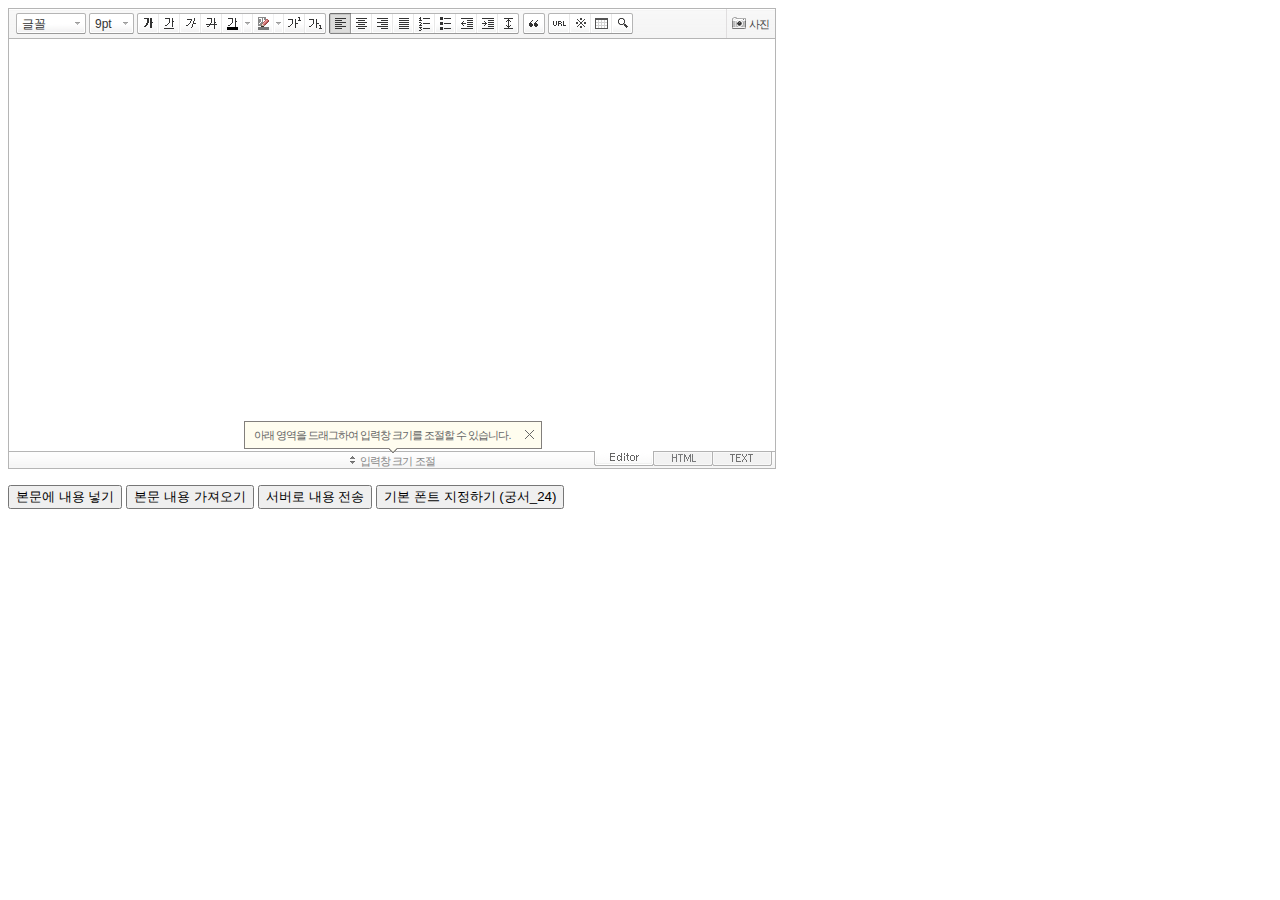
<file: src/main/resources/static/SmartEditor/SmartEditor2.html>
<!DOCTYPE html PUBLIC "-//W3C//DTD XHTML 1.0 Transitional//EN" "http://www.w3.org/TR/xhtml1/DTD/xhtml1-transitional.dtd">
<html xmlns="http://www.w3.org/1999/xhtml" lang="ko" xml:lang="ko">
<head>
<meta http-equiv="Content-Type" content="text/html; charset=utf-8" />
<title>네이버 :: Smart Editor 2 &#8482;</title>
<script type="text/javascript" src="./js/HuskyEZCreator.js" charset="utf-8"></script>
</head>
<body>
<form action="sample/viewer/index.php" method="post">
	<textarea name="ir1" id="ir1" rows="10" cols="100" style="width:766px; height:412px; display:none;"></textarea>
	<!--textarea name="ir1" id="ir1" rows="10" cols="100" style="width:100%; height:412px; min-width:610px; display:none;"></textarea-->
	<p>
		<input type="button" onclick="pasteHTML();" value="본문에 내용 넣기" />
		<input type="button" onclick="showHTML();" value="본문 내용 가져오기" />
		<input type="button" onclick="submitContents(this);" value="서버로 내용 전송" />
		<input type="button" onclick="setDefaultFont();" value="기본 폰트 지정하기 (궁서_24)" />
	</p>
</form>

<script type="text/javascript">
var oEditors = [];

// 추가 글꼴 목록
//var aAdditionalFontSet = [["MS UI Gothic", "MS UI Gothic"], ["Comic Sans MS", "Comic Sans MS"],["TEST","TEST"]];

nhn.husky.EZCreator.createInIFrame({
	oAppRef: oEditors,
	elPlaceHolder: "ir1",
	sSkinURI: "SmartEditor2Skin.html",	
	htParams : {
		bUseToolbar : true,				// 툴바 사용 여부 (true:사용/ false:사용하지 않음)
		bUseVerticalResizer : true,		// 입력창 크기 조절바 사용 여부 (true:사용/ false:사용하지 않음)
		bUseModeChanger : true,			// 모드 탭(Editor | HTML | TEXT) 사용 여부 (true:사용/ false:사용하지 않음)
		//bSkipXssFilter : true,		// client-side xss filter 무시 여부 (true:사용하지 않음 / 그외:사용)
		//aAdditionalFontList : aAdditionalFontSet,		// 추가 글꼴 목록
		fOnBeforeUnload : function(){
			//alert("완료!");
		}
	}, //boolean
	fOnAppLoad : function(){
		//예제 코드
		//oEditors.getById["ir1"].exec("PASTE_HTML", ["로딩이 완료된 후에 본문에 삽입되는 text입니다."]);
	},
	fCreator: "createSEditor2"
});

function pasteHTML() {
	var sHTML = "<span style='color:#FF0000;'>이미지도 같은 방식으로 삽입합니다.<\/span>";
	oEditors.getById["ir1"].exec("PASTE_HTML", [sHTML]);
}

function showHTML() {
	var sHTML = oEditors.getById["ir1"].getIR();
	alert(sHTML);
}
	
function submitContents(elClickedObj) {
	oEditors.getById["ir1"].exec("UPDATE_CONTENTS_FIELD", []);	// 에디터의 내용이 textarea에 적용됩니다.
	
	// 에디터의 내용에 대한 값 검증은 이곳에서 document.getElementById("ir1").value를 이용해서 처리하면 됩니다.
	
	try {
		elClickedObj.form.submit();
	} catch(e) {}
}

function setDefaultFont() {
	var sDefaultFont = '궁서';
	var nFontSize = 24;
	oEditors.getById["ir1"].setDefaultFont(sDefaultFont, nFontSize);
}
</script>

</body>
</html>
</file>
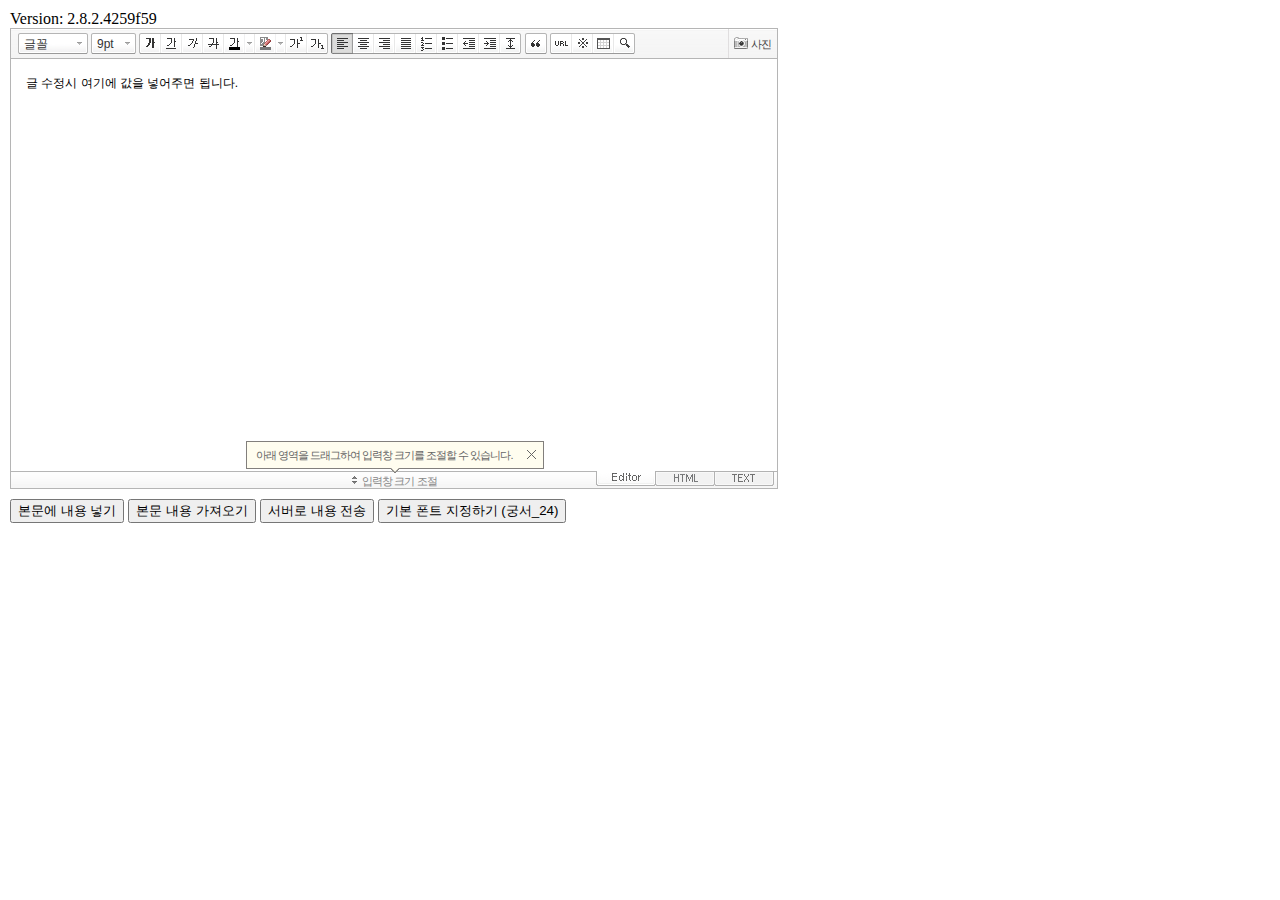
<file: src/main/resources/static/SmartEditor/SmartEditor2_noframe.html>
<!DOCTYPE HTML PUBLIC "-//W3C//DTD HTML 4.01 Transitional//EN" "http://www.w3.org/TR/html4/loose.dtd">
<html lang="ko">
<head>
<meta http-equiv="Content-Type" content="text/html; charset=utf-8">
<meta http-equiv="Content-Script-Type" content="text/javascript">
<meta http-equiv="Content-Style-Type" content="text/css">
<title>네이버 :: Smart Editor 2 &#8482;</title>
<link href="css/smart_editor2.css" rel="stylesheet" type="text/css">
<style type="text/css">
	body { margin: 10px; }
</style>
<script type="text/javascript" src="./js/lib/jindo2.all.js" charset="utf-8"></script>
<script type="text/javascript" src="./js/lib/jindo_component.js" charset="utf-8"></script>
<script type="text/javascript" src="./js/SE2M_Configuration.js" charset="utf-8"></script>	<!-- 설정 파일 -->
<script type="text/javascript" src="./js/SE2BasicCreator.js" charset="utf-8"></script>
<script type="text/javascript" src="./js/smarteditor2.min.js" charset="utf-8"></script>

<!-- 사진첨부샘플  --> 
<script type="text/javascript" src="./sample/js/plugin/hp_SE2M_AttachQuickPhoto.js" charset="utf-8"></script>
</head>
<body>



<span id="rev">Version: 2.8.2.4259f59 </span>

<!-- SE2 Markup Start -->	
<div id="smart_editor2">
	<div id="smart_editor2_content"><a href="#se2_iframe" class="blind">글쓰기영역으로 바로가기</a>
		<div class="se2_tool" id="se2_tool">
			
			<div class="se2_text_tool husky_seditor_text_tool">
			<ul class="se2_font_type">
				<li class="husky_seditor_ui_fontName"><button type="button" class="se2_font_family" title="글꼴"><span class="husky_se2m_current_fontName">글꼴</span></button>
					<!-- 글꼴 레이어 -->
					<div class="se2_layer husky_se_fontName_layer">
						<div class="se2_in_layer">
							<ul class="se2_l_font_fam">
							<li style="display:none"><button type="button"><span>@DisplayName@<span>(</span><em style="font-family:FontFamily;">@SampleText@</em><span>)</span></span></button></li>
							<li class="se2_division husky_seditor_font_separator"></li>
							<li><button type="button"><span>나눔고딕<span>(</span><em style="font-family:'나눔고딕',NanumGothic;">가나다라</em><span>)</span></span></button></li>
							<li><button type="button"><span>나눔명조<span>(</span><em style="font-family:'나눔명조',NanumMyeongjo;">가나다라</em><span>)</span></span></button></li>
							<li><button type="button"><span>나눔고딕코딩<span>(</span><em style="font-family:'나눔고딕코딩',NanumGothicCoding;">가나다라</em><span>)</span></span></button></li>
							<li><button type="button"><span>나눔바른고딕<span>(</span><em style="font-family:'나눔바른고딕',NanumBarunGothic,NanumBarunGothicOTF;">가나다라</em><span>)</span></span></button></li>
							<li><button type="button"><span>나눔바른펜<span>(</span><em style="font-family:'나눔바른펜',NanumBarunpen;">가나다라</em><span>)</span></span></button></li>
							</ul>
						</div>
					</div>
					<!-- //글꼴 레이어 -->
				</li>

				<li class="husky_seditor_ui_fontSize"><button type="button" class="se2_font_size" title="글자크기"><span class="husky_se2m_current_fontSize">크기</span></button>
					<!-- 폰트 사이즈 레이어 -->
					<div class="se2_layer husky_se_fontSize_layer">
						<div class="se2_in_layer">
							<ul class="se2_l_font_size">
							<li><button type="button"><span style="margin-top:4px; margin-bottom:3px; margin-left:5px; font-size:7pt;">가나다라마바사<span style=" font-size:7pt;">(7pt)</span></span></button></li>
							<li><button type="button"><span style="margin-bottom:2px; font-size:8pt;">가나다라마바사<span style="font-size:8pt;">(8pt)</span></span></button></li>
							<li><button type="button"><span style="margin-bottom:1px; font-size:9pt;">가나다라마바사<span style="font-size:9pt;">(9pt)</span></span></button></li>
							<li><button type="button"><span style="margin-bottom:1px; font-size:10pt;">가나다라마바사<span style="font-size:10pt;">(10pt)</span></span></button></li>
							<li><button type="button"><span style="margin-bottom:2px; font-size:11pt;">가나다라마바사<span style="font-size:11pt;">(11pt)</span></span></button></li>
							<li><button type="button"><span style="margin-bottom:1px; font-size:12pt;">가나다라마바사<span style="font-size:12pt;">(12pt)</span></span></button></li>
							<li><button type="button"><span style="margin-bottom:2px; font-size:14pt;">가나다라마바사<span style="margin-left:6px;font-size:14pt;">(14pt)</span></span></button></li>
							<li><button type="button"><span style="margin-bottom:1px; font-size:18pt;">가나다라마바사<span style="margin-left:8px;font-size:18pt;">(18pt)</span></span></button></li>
							<li><button type="button"><span style="margin-left:3px; font-size:24pt;">가나다라마<span style="margin-left:11px;font-size:24pt;">(24pt)</span></span></button></li>
							<li><button type="button"><span style="margin-top:-1px; margin-left:3px; font-size:36pt;">가나다<span style="font-size:36pt;">(36pt)</span></span></button></li>
							</ul>
						</div>
					</div>
					<!-- //폰트 사이즈 레이어 -->
				</li>
</ul><ul>
				<li class="husky_seditor_ui_bold first_child"><button type="button" title="굵게[Ctrl+B]" class="se2_bold"><span class="_buttonRound tool_bg">굵게[Ctrl+B]</span></button></li>

				<li class="husky_seditor_ui_underline"><button type="button" title="밑줄[Ctrl+U]" class="se2_underline"><span class="_buttonRound">밑줄[Ctrl+U]</span></button></li>

				<li class="husky_seditor_ui_italic"><button type="button" title="기울임꼴[Ctrl+I]" class="se2_italic"><span class="_buttonRound">기울임꼴[Ctrl+I]</span></button></li>

				<li class="husky_seditor_ui_lineThrough"><button type="button" title="취소선[Ctrl+D]" class="se2_tdel"><span class="_buttonRound">취소선[Ctrl+D]</span></button></li>

				<li class="se2_pair husky_seditor_ui_fontColor"><span class="selected_color husky_se2m_fontColor_lastUsed" style="background-color:#4477f9"></span><span class="husky_seditor_ui_fontColorA"><button type="button" title="글자색" class="se2_fcolor"><span>글자색</span></button></span><span class="husky_seditor_ui_fontColorB"><button type="button" title="더보기" class="se2_fcolor_more"><span class="_buttonRound">더보기</span></button></span>				
					<!-- 글자색 -->
					<div class="se2_layer husky_se2m_fontcolor_layer" style="display:none">
						<div class="se2_in_layer husky_se2m_fontcolor_paletteHolder">
							<div class="se2_palette husky_se2m_color_palette">
								<ul class="se2_pick_color">
								<li><button type="button" title="#ff0000" style="background:#ff0000"><span><span>#ff0000</span></span></button></li>
								<li><button type="button" title="#ff6c00" style="background:#ff6c00"><span><span>#ff6c00</span></span></button></li>
								<li><button type="button" title="#ffaa00" style="background:#ffaa00"><span><span>#ffaa00</span></span></button></li>
								<li><button type="button" title="#ffef00" style="background:#ffef00"><span><span>#ffef00</span></span></button></li>
								<li><button type="button" title="#a6cf00" style="background:#a6cf00"><span><span>#a6cf00</span></span></button></li>
								<li><button type="button" title="#009e25" style="background:#009e25"><span><span>#009e25</span></span></button></li>
								<li><button type="button" title="#00b0a2" style="background:#00b0a2"><span><span>#00b0a2</span></span></button></li>
								<li><button type="button" title="#0075c8" style="background:#0075c8"><span><span>#0075c8</span></span></button></li>
								<li><button type="button" title="#3a32c3" style="background:#3a32c3"><span><span>#3a32c3</span></span></button></li>
								<li><button type="button" title="#7820b9" style="background:#7820b9"><span><span>#7820b9</span></span></button></li>
								<li><button type="button" title="#ef007c" style="background:#ef007c"><span><span>#ef007c</span></span></button></li>
								<li><button type="button" title="#000000" style="background:#000000"><span><span>#000000</span></span></button></li>
								<li><button type="button" title="#252525" style="background:#252525"><span><span>#252525</span></span></button></li>
								<li><button type="button" title="#464646" style="background:#464646"><span><span>#464646</span></span></button></li>
								<li><button type="button" title="#636363" style="background:#636363"><span><span>#636363</span></span></button></li>
								<li><button type="button" title="#7d7d7d" style="background:#7d7d7d"><span><span>#7d7d7d</span></span></button></li>
								<li><button type="button" title="#9a9a9a" style="background:#9a9a9a"><span><span>#9a9a9a</span></span></button></li>
								<li><button type="button" title="#ffe8e8" style="background:#ffe8e8"><span><span>#9a9a9a</span></span></button></li>
								<li><button type="button" title="#f7e2d2" style="background:#f7e2d2"><span><span>#f7e2d2</span></span></button></li>
								<li><button type="button" title="#f5eddc" style="background:#f5eddc"><span><span>#f5eddc</span></span></button></li>
								<li><button type="button" title="#f5f4e0" style="background:#f5f4e0"><span><span>#f5f4e0</span></span></button></li>
								<li><button type="button" title="#edf2c2" style="background:#edf2c2"><span><span>#edf2c2</span></span></button></li>
								<li><button type="button" title="#def7e5" style="background:#def7e5"><span><span>#def7e5</span></span></button></li>
								<li><button type="button" title="#d9eeec" style="background:#d9eeec"><span><span>#d9eeec</span></span></button></li>
								<li><button type="button" title="#c9e0f0" style="background:#c9e0f0"><span><span>#c9e0f0</span></span></button></li>
								<li><button type="button" title="#d6d4eb" style="background:#d6d4eb"><span><span>#d6d4eb</span></span></button></li>
								<li><button type="button" title="#e7dbed" style="background:#e7dbed"><span><span>#e7dbed</span></span></button></li>
								<li><button type="button" title="#f1e2ea" style="background:#f1e2ea"><span><span>#f1e2ea</span></span></button></li>
								<li><button type="button" title="#acacac" style="background:#acacac"><span><span>#acacac</span></span></button></li>
								<li><button type="button" title="#c2c2c2" style="background:#c2c2c2"><span><span>#c2c2c2</span></span></button></li>
								<li><button type="button" title="#cccccc" style="background:#cccccc"><span><span>#cccccc</span></span></button></li>
								<li><button type="button" title="#e1e1e1" style="background:#e1e1e1"><span><span>#e1e1e1</span></span></button></li>
								<li><button type="button" title="#ebebeb" style="background:#ebebeb"><span><span>#ebebeb</span></span></button></li>
								<li><button type="button" title="#ffffff" style="background:#ffffff"><span><span>#ffffff</span></span></button></li>
								</ul>
								<ul class="se2_pick_color" style="width:156px;">
								<li><button type="button" title="#e97d81" style="background:#e97d81"><span><span>#e97d81</span></span></button></li>
								<li><button type="button" title="#e19b73" style="background:#e19b73"><span><span>#e19b73</span></span></button></li>
								<li><button type="button" title="#d1b274" style="background:#d1b274"><span><span>#d1b274</span></span></button></li>
								<li><button type="button" title="#cfcca2" style="background:#cfcca2"><span><span>#cfcca2</span></span></button></li>
								<li><button type="button" title="#cfcca2" style="background:#cfcca2"><span><span>#cfcca2</span></span></button></li>
								<li><button type="button" title="#61b977" style="background:#61b977"><span><span>#61b977</span></span></button></li>
								<li><button type="button" title="#53aea8" style="background:#53aea8"><span><span>#53aea8</span></span></button></li>
								<li><button type="button" title="#518fbb" style="background:#518fbb"><span><span>#518fbb</span></span></button></li>
								<li><button type="button" title="#6a65bb" style="background:#6a65bb"><span><span>#6a65bb</span></span></button></li>
								<li><button type="button" title="#9a54ce" style="background:#9a54ce"><span><span>#9a54ce</span></span></button></li>
								<li><button type="button" title="#e573ae" style="background:#e573ae"><span><span>#e573ae</span></span></button></li>
								<li><button type="button" title="#5a504b" style="background:#5a504b"><span><span>#5a504b</span></span></button></li>
								<li><button type="button" title="#767b86" style="background:#767b86"><span><span>#767b86</span></span></button></li>
								<li><button type="button" title="#951015" style="background:#951015"><span><span>#951015</span></span></button></li>
								<li><button type="button" title="#6e391a" style="background:#6e391a"><span><span>#6e391a</span></span></button></li>
								<li><button type="button" title="#785c25" style="background:#785c25"><span><span>#785c25</span></span></button></li>
								<li><button type="button" title="#5f5b25" style="background:#5f5b25"><span><span>#5f5b25</span></span></button></li>
								<li><button type="button" title="#4c511f" style="background:#4c511f"><span><span>#4c511f</span></span></button></li>
								<li><button type="button" title="#1c4827" style="background:#1c4827"><span><span>#1c4827</span></span></button></li>
								<li><button type="button" title="#0d514c" style="background:#0d514c"><span><span>#0d514c</span></span></button></li>
								<li><button type="button" title="#1b496a" style="background:#1b496a"><span><span>#1b496a</span></span></button></li>
								<li><button type="button" title="#2b285f" style="background:#2b285f"><span><span>#2b285f</span></span></button></li>
								<li><button type="button" title="#45245b" style="background:#45245b"><span><span>#45245b</span></span></button></li>
								<li><button type="button" title="#721947" style="background:#721947"><span><span>#721947</span></span></button></li>
								<li><button type="button" title="#352e2c" style="background:#352e2c"><span><span>#352e2c</span></span></button></li>
								<li><button type="button" title="#3c3f45" style="background:#3c3f45"><span><span>#3c3f45</span></span></button></li>
								</ul>
								<button type="button" title="더보기" class="se2_view_more husky_se2m_color_palette_more_btn"><span>더보기</span></button>
								<div class="husky_se2m_color_palette_recent" style="display:none">
									<h4>최근 사용한 색</h4>
									<ul class="se2_pick_color">
									<li></li>
									<!-- 최근 사용한 색 템플릿 -->
									<!-- <li><button type="button" title="#e97d81" style="background:#e97d81"><span><span>#e97d81</span></span></button></li> -->
									<!-- //최근 사용한 색 템플릿 -->
									</ul>
								</div>								
								<div class="se2_palette2 husky_se2m_color_palette_colorpicker">
									<!--form action="http://test.emoticon.naver.com/colortable/TextAdd.nhn" method="post"-->
										<div class="se2_color_set">
											<span class="se2_selected_color"><span class="husky_se2m_cp_preview" style="background:#e97d81"></span></span><input type="text" name="" class="input_ty1 husky_se2m_cp_colorcode" value="#e97d81"><button type="button" class="se2_btn_insert husky_se2m_color_palette_ok_btn" title="입력"><span>입력</span></button></div>
										<!--input type="hidden" name="callback" value="http://test.emoticon.naver.com/colortable/result.jsp" />
										<input type="hidden" name="callback_func" value="1" />
										<input type="hidden" name="text_key" value="" />
										<input type="hidden" name="text_data" value="" />
									</form-->
									<div class="se2_gradation1 husky_se2m_cp_colpanel"></div>
									<div class="se2_gradation2 husky_se2m_cp_huepanel"></div>
								</div>
							</div>
                        </div>
					</div>
                    <!-- //글자색 -->
				</li>

				<li class="se2_pair husky_seditor_ui_BGColor"><span class="selected_color husky_se2m_BGColor_lastUsed" style="background-color:#4477f9"></span><span class="husky_seditor_ui_BGColorA"><button type="button" title="배경색" class="se2_bgcolor"><span>배경색</span></button></span><span class="husky_seditor_ui_BGColorB"><button type="button" title="더보기" class="se2_bgcolor_more"><span class="_buttonRound">더보기</span></button></span>
					<!-- 배경색 -->
					<div class="se2_layer se2_layer husky_se2m_BGColor_layer" style="display:none">
						<div class="se2_in_layer">
							<div class="se2_palette_bgcolor">
								<ul class="se2_background husky_se2m_bgcolor_list">
								<li><button type="button" title="배경색#ff0000 글자색#ffffff" style="background:#ff0000; color:#ffffff"><span><span>가나다</span></span></button></li>								
								<li><button type="button" title="배경색#6d30cf 글자색#ffffff" style="background:#6d30cf; color:#ffffff"><span><span>가나다</span></span></button></li>
								<li><button type="button" title="배경색#000000 글자색#ffffff" style="background:#000000; color:#ffffff"><span><span>가나다</span></span></button></li>
								<li><button type="button" title="배경색#ff6600 글자색#ffffff" style="background:#ff6600; color:#ffffff"><span><span>가나다</span></span></button></li>
								<li><button type="button" title="배경색#3333cc 글자색#ffffff" style="background:#3333cc; color:#ffffff"><span><span>가나다</span></span></button></li>
								<li><button type="button" title="배경색#333333 글자색#ffff00" style="background:#333333; color:#ffff00"><span><span>가나다</span></span></button></li>
								<li><button type="button" title="배경색#ffa700 글자색#ffffff" style="background:#ffa700; color:#ffffff"><span><span>가나다</span></span></button></li>
								<li><button type="button" title="배경색#009999 글자색#ffffff" style="background:#009999; color:#ffffff"><span><span>가나다</span></span></button></li>
								<li><button type="button" title="배경색#8e8e8e 글자색#ffffff" style="background:#8e8e8e; color:#ffffff"><span><span>가나다</span></span></button></li>								
								<li><button type="button" title="배경색#cc9900 글자색#ffffff" style="background:#cc9900; color:#ffffff"><span><span>가나다</span></span></button></li>
								<li><button type="button" title="배경색#77b02b 글자색#ffffff" style="background:#77b02b; color:#ffffff"><span><span>가나다</span></span></button></li>
								<li><button type="button" title="배경색#ffffff 글자색#000000" style="background:#ffffff; color:#000000"><span><span>가나다</span></span></button></li>
								</ul>
							</div>
							<div class="husky_se2m_BGColor_paletteHolder"></div>
                        </div>
					</div>
                    <!-- //배경색 -->
				</li>

				<li class="husky_seditor_ui_superscript"><button type="button" title="윗첨자" class="se2_sup"><span class="_buttonRound">윗첨자</span></button></li>

				<li class="husky_seditor_ui_subscript last_child"><button type="button" title="아래첨자" class="se2_sub"><span class="_buttonRound tool_bg">아래첨자</span></button></li>
</ul><ul>
				<li class="husky_seditor_ui_justifyleft first_child"><button type="button" title="왼쪽정렬" class="se2_left"><span class="_buttonRound tool_bg">왼쪽정렬</span></button></li>

				<li class="husky_seditor_ui_justifycenter"><button type="button" title="가운데정렬" class="se2_center"><span class="_buttonRound">가운데정렬</span></button></li>

				<li class="husky_seditor_ui_justifyright"><button type="button" title="오른쪽정렬" class="se2_right"><span class="_buttonRound">오른쪽정렬</span></button></li>

				<li class="husky_seditor_ui_justifyfull"><button type="button" title="양쪽정렬" class="se2_justify"><span class="_buttonRound">양쪽정렬</span></button></li>

				<li class="husky_seditor_ui_orderedlist"><button type="button" title="번호매기기" class="se2_ol"><span class="_buttonRound">번호매기기</span></button></li>

				<li class="husky_seditor_ui_unorderedlist"><button type="button" title="글머리기호" class="se2_ul"><span class="_buttonRound">글머리기호</span></button></li>

				<li class="husky_seditor_ui_outdent"><button type="button" title="내어쓰기[Shift+Tab]" class="se2_outdent"><span class="_buttonRound">내어쓰기[Shift+Tab]</span></button></li>

				<li class="husky_seditor_ui_indent"><button type="button" title="들여쓰기[Tab]" class="se2_indent"><span class="_buttonRound">들여쓰기[Tab]</span></button></li>			

				<li class="husky_seditor_ui_lineHeight last_child"><button type="button" title="줄간격" class="se2_lineheight" ><span class="_buttonRound tool_bg">줄간격</span></button>
					<!-- 줄간격 레이어 -->
					<div class="se2_layer husky_se2m_lineHeight_layer">
						<div class="se2_in_layer">
							<ul class="se2_l_line_height">
							<li><button type="button"><span>50%</span></button></li>
							<li><button type="button"><span>80%</span></button></li>
							<li><button type="button"><span>100%</span></button></li>
							<li><button type="button"><span>120%</span></button></li>
							<li><button type="button"><span>150%</span></button></li>
							<li><button type="button"><span>180%</span></button></li>
							<li><button type="button"><span>200%</span></button></li>
							</ul>
							<div class="se2_l_line_height_user husky_se2m_lineHeight_direct_input">
								<h3>직접 입력</h3>
								<span class="bx_input">
								<input type="text" class="input_ty1" maxlength="3" style="width:75px">
								<button type="button" title="1% 더하기" class="btn_up"><span>1% 더하기</span></button>
								<button type="button" title="1% 빼기" class="btn_down"><span>1% 빼기</span></button>
								</span>		
								<div class="btn_area">
									<button type="button" class="se2_btn_apply3"><span>적용</span></button><button type="button" class="se2_btn_cancel3"><span>취소</span></button>
								</div>
							</div>
						</div>
					</div>
					<!-- //줄간격 레이어 -->
				</li>
</ul><ul>
				<li class="husky_seditor_ui_quote single_child"><button type="button" title="인용구" class="se2_blockquote"><span class="_buttonRound tool_bg">인용구</span></button>
					<!-- 인용구 -->
					<div class="se2_layer husky_seditor_blockquote_layer" style="margin-left:-407px; display:none;">
						<div class="se2_in_layer">
							<div class="se2_quote">
								<ul>
								<li class="q1"><button type="button" class="se2_quote1"><span><span>인용구 스타일1</span></span></button></li>
								<li class="q2"><button type="button" class="se2_quote2"><span><span>인용구 스타일2</span></span></button></li>
								<li class="q3"><button type="button" class="se2_quote3"><span><span>인용구 스타일3</span></span></button></li>
								<li class="q4"><button type="button" class="se2_quote4"><span><span>인용구 스타일4</span></span></button></li>
								<li class="q5"><button type="button" class="se2_quote5"><span><span>인용구 스타일5</span></span></button></li>
								<li class="q6"><button type="button" class="se2_quote6"><span><span>인용구 스타일6</span></span></button></li>
								<li class="q7"><button type="button" class="se2_quote7"><span><span>인용구 스타일7</span></span></button></li>
								<li class="q8"><button type="button" class="se2_quote8"><span><span>인용구 스타일8</span></span></button></li>
								<li class="q9"><button type="button" class="se2_quote9"><span><span>인용구 스타일9</span></span></button></li>
								<li class="q10"><button type="button" class="se2_quote10"><span><span>인용구 스타일10</span></span></button></li>
								</ul>
								<button type="button" class="se2_cancel2"><span>적용취소</span></button>
							</div>
						</div>
					</div>
					<!-- //인용구 -->
				</li>
</ul><ul>
				<li class="husky_seditor_ui_hyperlink first_child"><button type="button" title="링크" class="se2_url"><span class="_buttonRound tool_bg">링크</span></button>
					<!-- 링크 -->
					<div class="se2_layer" style="margin-left:-285px">
						<div class="se2_in_layer">
							<div class="se2_url2">
								<input type="text" class="input_ty1" value="http://">
								<button type="button" class="se2_apply"><span>적용</span></button><button type="button" class="se2_cancel"><span>취소</span></button>
							</div>
						</div>
					</div>
					<!-- //링크 -->
				</li>

				<li class="husky_seditor_ui_sCharacter"><button type="button" title="특수기호" class="se2_character"><span class="_buttonRound">특수기호</span></button>
					<!-- 특수기호 -->
					<div class="se2_layer husky_seditor_sCharacter_layer" style="margin-left:-448px;">
						<div class="se2_in_layer">
							<div class="se2_bx_character">
								<ul class="se2_char_tab">
								<li class="active"><button type="button" title="일반기호" class="se2_char1"><span>일반기호</span></button>
									<div class="se2_s_character">
										<ul class="husky_se2m_sCharacter_list">
											<li></li>
											<!-- 일반기호 목록 -->
											<!-- <li class="hover"><button type="button"><span>｛</span></button></li><li class="active"><button type="button"><span>｝</span></button></li><li><button type="button"><span>〔</span></button></li><li><button type="button"><span>〕</span></button></li><li><button type="button"><span>〈</span></button></li><li><button type="button"><span>〉</span></button></li><li><button type="button"><span>《</span></button></li><li><button type="button"><span>》</span></button></li><li><button type="button"><span>「</span></button></li><li><button type="button"><span>」</span></button></li><li><button type="button"><span>『</span></button></li><li><button type="button"><span>』</span></button></li><li><button type="button"><span>【</span></button></li><li><button type="button"><span>】</span></button></li><li><button type="button"><span>‘</span></button></li><li><button type="button"><span>’</span></button></li><li><button type="button"><span>“</span></button></li><li><button type="button"><span>”</span></button></li><li><button type="button"><span>、</span></button></li><li><button type="button"><span>。</span></button></li><li><button type="button"><span>·</span></button></li><li><button type="button"><span>‥</span></button></li><li><button type="button"><span>…</span></button></li><li><button type="button"><span>§</span></button></li><li><button type="button"><span>※</span></button></li><li><button type="button"><span>☆</span></button></li><li><button type="button"><span>★</span></button></li><li><button type="button"><span>○</span></button></li><li><button type="button"><span>●</span></button></li><li><button type="button"><span>◎</span></button></li><li><button type="button"><span>◇</span></button></li><li><button type="button"><span>◆</span></button></li><li><button type="button"><span>□</span></button></li><li><button type="button"><span>■</span></button></li><li><button type="button"><span>△</span></button></li><li><button type="button"><span>▲</span></button></li><li><button type="button"><span>▽</span></button></li><li><button type="button"><span>▼</span></button></li><li><button type="button"><span>◁</span></button></li><li><button type="button"><span>◀</span></button></li><li><button type="button"><span>▷</span></button></li><li><button type="button"><span>▶</span></button></li><li><button type="button"><span>♤</span></button></li><li><button type="button"><span>♠</span></button></li><li><button type="button"><span>♡</span></button></li><li><button type="button"><span>♥</span></button></li><li><button type="button"><span>♧</span></button></li><li><button type="button"><span>♣</span></button></li><li><button type="button"><span>⊙</span></button></li><li><button type="button"><span>◈</span></button></li><li><button type="button"><span>▣</span></button></li><li><button type="button"><span>◐</span></button></li><li><button type="button"><span>◑</span></button></li><li><button type="button"><span>▒</span></button></li><li><button type="button"><span>▤</span></button></li><li><button type="button"><span>▥</span></button></li><li><button type="button"><span>▨</span></button></li><li><button type="button"><span>▧</span></button></li><li><button type="button"><span>▦</span></button></li><li><button type="button"><span>▩</span></button></li><li><button type="button"><span>±</span></button></li><li><button type="button"><span>×</span></button></li><li><button type="button"><span>÷</span></button></li><li><button type="button"><span>≠</span></button></li><li><button type="button"><span>≤</span></button></li><li><button type="button"><span>≥</span></button></li><li><button type="button"><span>∞</span></button></li><li><button type="button"><span>∴</span></button></li><li><button type="button"><span>°</span></button></li><li><button type="button"><span>′</span></button></li><li><button type="button"><span>″</span></button></li><li><button type="button"><span>∠</span></button></li><li><button type="button"><span>⊥</span></button></li><li><button type="button"><span>⌒</span></button></li><li><button type="button"><span>∂</span></button></li><li><button type="button"><span>≡</span></button></li><li><button type="button"><span>≒</span></button></li><li><button type="button"><span>≪</span></button></li><li><button type="button"><span>≫</span></button></li><li><button type="button"><span>√</span></button></li><li><button type="button"><span>∽</span></button></li><li><button type="button"><span>∝</span></button></li><li><button type="button"><span>∵</span></button></li><li><button type="button"><span>∫</span></button></li><li><button type="button"><span>∬</span></button></li><li><button type="button"><span>∈</span></button></li><li><button type="button"><span>∋</span></button></li><li><button type="button"><span>⊆</span></button></li><li><button type="button"><span>⊇</span></button></li><li><button type="button"><span>⊂</span></button></li><li><button type="button"><span>⊃</span></button></li><li><button type="button"><span>∪</span></button></li><li><button type="button"><span>∩</span></button></li><li><button type="button"><span>∧</span></button></li><li><button type="button"><span>∨</span></button></li><li><button type="button"><span>￢</span></button></li><li><button type="button"><span>⇒</span></button></li><li><button type="button"><span>⇔</span></button></li><li><button type="button"><span>∀</span></button></li><li><button type="button"><span>∃</span></button></li><li><button type="button"><span>´</span></button></li><li><button type="button"><span>～</span></button></li><li><button type="button"><span>ˇ</span></button></li><li><button type="button"><span>˘</span></button></li><li><button type="button"><span>˝</span></button></li><li><button type="button"><span>˚</span></button></li><li><button type="button"><span>˙</span></button></li><li><button type="button"><span>¸</span></button></li><li><button type="button"><span>˛</span></button></li><li><button type="button"><span>¡</span></button></li><li><button type="button"><span>¿</span></button></li><li><button type="button"><span>ː</span></button></li><li><button type="button"><span>∮</span></button></li><li><button type="button"><span>∑</span></button></li><li><button type="button"><span>∏</span></button></li><li><button type="button"><span>♭</span></button></li><li><button type="button"><span>♩</span></button></li><li><button type="button"><span>♪</span></button></li><li><button type="button"><span>♬</span></button></li><li><button type="button"><span>㉿</span></button></li><li><button type="button"><span>→</span></button></li><li><button type="button"><span>←</span></button></li><li><button type="button"><span>↑</span></button></li><li><button type="button"><span>↓</span></button></li><li><button type="button"><span>↔</span></button></li><li><button type="button"><span>↕</span></button></li><li><button type="button"><span>↗</span></button></li><li><button type="button"><span>↙</span></button></li><li><button type="button"><span>↖</span></button></li><li><button type="button"><span>↘</span></button></li><li><button type="button"><span>㈜</span></button></li><li><button type="button"><span>№</span></button></li><li><button type="button"><span>㏇</span></button></li><li><button type="button"><span>™</span></button></li><li><button type="button"><span>㏂</span></button></li><li><button type="button"><span>㏘</span></button></li><li><button type="button"><span>℡</span></button></li><li><button type="button"><span>♨</span></button></li><li><button type="button"><span>☏</span></button></li><li><button type="button"><span>☎</span></button></li><li><button type="button"><span>☜</span></button></li><li><button type="button"><span>☞</span></button></li><li><button type="button"><span>¶</span></button></li><li><button type="button"><span>†</span></button></li><li><button type="button"><span>‡</span></button></li><li><button type="button"><span>®</span></button></li><li><button type="button"><span>ª</span></button></li><li><button type="button"><span>º</span></button></li><li><button type="button"><span>♂</span></button></li><li><button type="button"><span>♀</span></button></li> -->
										</ul>
									</div>
								</li>
								<li><button type="button" title="숫자와 단위" class="se2_char2"><span>숫자와 단위</span></button>
									<div class="se2_s_character">
										<ul class="husky_se2m_sCharacter_list">
											<li></li>
											<!-- 숫자와 단위 목록 -->
											<!-- <li class="hover"><button type="button"><span>½</span></button></li><li><button type="button"><span>⅓</span></button></li><li><button type="button"><span>⅔</span></button></li><li><button type="button"><span>¼</span></button></li><li><button type="button"><span>¾</span></button></li><li><button type="button"><span>⅛</span></button></li><li><button type="button"><span>⅜</span></button></li><li><button type="button"><span>⅝</span></button></li><li><button type="button"><span>⅞</span></button></li><li><button type="button"><span>¹</span></button></li><li><button type="button"><span>²</span></button></li><li><button type="button"><span>³</span></button></li><li><button type="button"><span>⁴</span></button></li><li><button type="button"><span>ⁿ</span></button></li><li><button type="button"><span>₁</span></button></li><li><button type="button"><span>₂</span></button></li><li><button type="button"><span>₃</span></button></li><li><button type="button"><span>₄</span></button></li><li><button type="button"><span>Ⅰ</span></button></li><li><button type="button"><span>Ⅱ</span></button></li><li><button type="button"><span>Ⅲ</span></button></li><li><button type="button"><span>Ⅳ</span></button></li><li><button type="button"><span>Ⅴ</span></button></li><li><button type="button"><span>Ⅵ</span></button></li><li><button type="button"><span>Ⅶ</span></button></li><li><button type="button"><span>Ⅷ</span></button></li><li><button type="button"><span>Ⅸ</span></button></li><li><button type="button"><span>Ⅹ</span></button></li><li><button type="button"><span>ⅰ</span></button></li><li><button type="button"><span>ⅱ</span></button></li><li><button type="button"><span>ⅲ</span></button></li><li><button type="button"><span>ⅳ</span></button></li><li><button type="button"><span>ⅴ</span></button></li><li><button type="button"><span>ⅵ</span></button></li><li><button type="button"><span>ⅶ</span></button></li><li><button type="button"><span>ⅷ</span></button></li><li><button type="button"><span>ⅸ</span></button></li><li><button type="button"><span>ⅹ</span></button></li><li><button type="button"><span>￦</span></button></li><li><button type="button"><span>$</span></button></li><li><button type="button"><span>￥</span></button></li><li><button type="button"><span>￡</span></button></li><li><button type="button"><span>€</span></button></li><li><button type="button"><span>℃</span></button></li><li><button type="button"><span>A</span></button></li><li><button type="button"><span>℉</span></button></li><li><button type="button"><span>￠</span></button></li><li><button type="button"><span>¤</span></button></li><li><button type="button"><span>‰</span></button></li><li><button type="button"><span>㎕</span></button></li><li><button type="button"><span>㎖</span></button></li><li><button type="button"><span>㎗</span></button></li><li><button type="button"><span>ℓ</span></button></li><li><button type="button"><span>㎘</span></button></li><li><button type="button"><span>㏄</span></button></li><li><button type="button"><span>㎣</span></button></li><li><button type="button"><span>㎤</span></button></li><li><button type="button"><span>㎥</span></button></li><li><button type="button"><span>㎦</span></button></li><li><button type="button"><span>㎙</span></button></li><li><button type="button"><span>㎚</span></button></li><li><button type="button"><span>㎛</span></button></li><li><button type="button"><span>㎜</span></button></li><li><button type="button"><span>㎝</span></button></li><li><button type="button"><span>㎞</span></button></li><li><button type="button"><span>㎟</span></button></li><li><button type="button"><span>㎠</span></button></li><li><button type="button"><span>㎡</span></button></li><li><button type="button"><span>㎢</span></button></li><li><button type="button"><span>㏊</span></button></li><li><button type="button"><span>㎍</span></button></li><li><button type="button"><span>㎎</span></button></li><li><button type="button"><span>㎏</span></button></li><li><button type="button"><span>㏏</span></button></li><li><button type="button"><span>㎈</span></button></li><li><button type="button"><span>㎉</span></button></li><li><button type="button"><span>㏈</span></button></li><li><button type="button"><span>㎧</span></button></li><li><button type="button"><span>㎨</span></button></li><li><button type="button"><span>㎰</span></button></li><li><button type="button"><span>㎱</span></button></li><li><button type="button"><span>㎲</span></button></li><li><button type="button"><span>㎳</span></button></li><li><button type="button"><span>㎴</span></button></li><li><button type="button"><span>㎵</span></button></li><li><button type="button"><span>㎶</span></button></li><li><button type="button"><span>㎷</span></button></li><li><button type="button"><span>㎸</span></button></li><li><button type="button"><span>㎹</span></button></li><li><button type="button"><span>㎀</span></button></li><li><button type="button"><span>㎁</span></button></li><li><button type="button"><span>㎂</span></button></li><li><button type="button"><span>㎃</span></button></li><li><button type="button"><span>㎄</span></button></li><li><button type="button"><span>㎺</span></button></li><li><button type="button"><span>㎻</span></button></li><li><button type="button"><span>㎼</span></button></li><li><button type="button"><span>㎽</span></button></li><li><button type="button"><span>㎾</span></button></li><li><button type="button"><span>㎿</span></button></li><li><button type="button"><span>㎐</span></button></li><li><button type="button"><span>㎑</span></button></li><li><button type="button"><span>㎒</span></button></li><li><button type="button"><span>㎓</span></button></li><li><button type="button"><span>㎔</span></button></li><li><button type="button"><span>Ω</span></button></li><li><button type="button"><span>㏀</span></button></li><li><button type="button"><span>㏁</span></button></li><li><button type="button"><span>㎊</span></button></li><li><button type="button"><span>㎋</span></button></li><li><button type="button"><span>㎌</span></button></li><li><button type="button"><span>㏖</span></button></li><li><button type="button"><span>㏅</span></button></li><li><button type="button"><span>㎭</span></button></li><li><button type="button"><span>㎮</span></button></li><li><button type="button"><span>㎯</span></button></li><li><button type="button"><span>㏛</span></button></li><li><button type="button"><span>㎩</span></button></li><li><button type="button"><span>㎪</span></button></li><li><button type="button"><span>㎫</span></button></li><li><button type="button"><span>㎬</span></button></li><li><button type="button"><span>㏝</span></button></li><li><button type="button"><span>㏐</span></button></li><li><button type="button"><span>㏓</span></button></li><li><button type="button"><span>㏃</span></button></li><li><button type="button"><span>㏉</span></button></li><li><button type="button"><span>㏜</span></button></li><li><button type="button"><span>㏆</span></button></li> -->
										</ul>
									</div>
								</li>
								<li><button type="button" title="원,괄호" class="se2_char3"><span>원,괄호</span></button>
									<div class="se2_s_character">
										<ul class="husky_se2m_sCharacter_list">
											<li></li>
											<!-- 원,괄호 목록 -->
											<!-- <li><button type="button"><span>㉠</span></button></li><li><button type="button"><span>㉡</span></button></li><li><button type="button"><span>㉢</span></button></li><li><button type="button"><span>㉣</span></button></li><li><button type="button"><span>㉤</span></button></li><li><button type="button"><span>㉥</span></button></li><li><button type="button"><span>㉦</span></button></li><li><button type="button"><span>㉧</span></button></li><li><button type="button"><span>㉨</span></button></li><li><button type="button"><span>㉩</span></button></li><li><button type="button"><span>㉪</span></button></li><li><button type="button"><span>㉫</span></button></li><li><button type="button"><span>㉬</span></button></li><li><button type="button"><span>㉭</span></button></li><li><button type="button"><span>㉮</span></button></li><li><button type="button"><span>㉯</span></button></li><li><button type="button"><span>㉰</span></button></li><li><button type="button"><span>㉱</span></button></li><li><button type="button"><span>㉲</span></button></li><li><button type="button"><span>㉳</span></button></li><li><button type="button"><span>㉴</span></button></li><li><button type="button"><span>㉵</span></button></li><li><button type="button"><span>㉶</span></button></li><li><button type="button"><span>㉷</span></button></li><li><button type="button"><span>㉸</span></button></li><li><button type="button"><span>㉹</span></button></li><li><button type="button"><span>㉺</span></button></li><li><button type="button"><span>㉻</span></button></li><li><button type="button"><span>ⓐ</span></button></li><li><button type="button"><span>ⓑ</span></button></li><li><button type="button"><span>ⓒ</span></button></li><li><button type="button"><span>ⓓ</span></button></li><li><button type="button"><span>ⓔ</span></button></li><li><button type="button"><span>ⓕ</span></button></li><li><button type="button"><span>ⓖ</span></button></li><li><button type="button"><span>ⓗ</span></button></li><li><button type="button"><span>ⓘ</span></button></li><li><button type="button"><span>ⓙ</span></button></li><li><button type="button"><span>ⓚ</span></button></li><li><button type="button"><span>ⓛ</span></button></li><li><button type="button"><span>ⓜ</span></button></li><li><button type="button"><span>ⓝ</span></button></li><li><button type="button"><span>ⓞ</span></button></li><li><button type="button"><span>ⓟ</span></button></li><li><button type="button"><span>ⓠ</span></button></li><li><button type="button"><span>ⓡ</span></button></li><li><button type="button"><span>ⓢ</span></button></li><li><button type="button"><span>ⓣ</span></button></li><li><button type="button"><span>ⓤ</span></button></li><li><button type="button"><span>ⓥ</span></button></li><li><button type="button"><span>ⓦ</span></button></li><li><button type="button"><span>ⓧ</span></button></li><li><button type="button"><span>ⓨ</span></button></li><li><button type="button"><span>ⓩ</span></button></li><li><button type="button"><span>①</span></button></li><li><button type="button"><span>②</span></button></li><li><button type="button"><span>③</span></button></li><li><button type="button"><span>④</span></button></li><li><button type="button"><span>⑤</span></button></li><li><button type="button"><span>⑥</span></button></li><li><button type="button"><span>⑦</span></button></li><li><button type="button"><span>⑧</span></button></li><li><button type="button"><span>⑨</span></button></li><li><button type="button"><span>⑩</span></button></li><li><button type="button"><span>⑪</span></button></li><li><button type="button"><span>⑫</span></button></li><li><button type="button"><span>⑬</span></button></li><li><button type="button"><span>⑭</span></button></li><li><button type="button"><span>⑮</span></button></li><li><button type="button"><span>㈀</span></button></li><li><button type="button"><span>㈁</span></button></li><li class="hover"><button type="button"><span>㈂</span></button></li><li><button type="button"><span>㈃</span></button></li><li><button type="button"><span>㈄</span></button></li><li><button type="button"><span>㈅</span></button></li><li><button type="button"><span>㈆</span></button></li><li><button type="button"><span>㈇</span></button></li><li><button type="button"><span>㈈</span></button></li><li><button type="button"><span>㈉</span></button></li><li><button type="button"><span>㈊</span></button></li><li><button type="button"><span>㈋</span></button></li><li><button type="button"><span>㈌</span></button></li><li><button type="button"><span>㈍</span></button></li><li><button type="button"><span>㈎</span></button></li><li><button type="button"><span>㈏</span></button></li><li><button type="button"><span>㈐</span></button></li><li><button type="button"><span>㈑</span></button></li><li><button type="button"><span>㈒</span></button></li><li><button type="button"><span>㈓</span></button></li><li><button type="button"><span>㈔</span></button></li><li><button type="button"><span>㈕</span></button></li><li><button type="button"><span>㈖</span></button></li><li><button type="button"><span>㈗</span></button></li><li><button type="button"><span>㈘</span></button></li><li><button type="button"><span>㈙</span></button></li><li><button type="button"><span>㈚</span></button></li><li><button type="button"><span>㈛</span></button></li><li><button type="button"><span>⒜</span></button></li><li><button type="button"><span>⒝</span></button></li><li><button type="button"><span>⒞</span></button></li><li><button type="button"><span>⒟</span></button></li><li><button type="button"><span>⒠</span></button></li><li><button type="button"><span>⒡</span></button></li><li><button type="button"><span>⒢</span></button></li><li><button type="button"><span>⒣</span></button></li><li><button type="button"><span>⒤</span></button></li><li><button type="button"><span>⒥</span></button></li><li><button type="button"><span>⒦</span></button></li><li><button type="button"><span>⒧</span></button></li><li><button type="button"><span>⒨</span></button></li><li><button type="button"><span>⒩</span></button></li><li><button type="button"><span>⒪</span></button></li><li><button type="button"><span>⒫</span></button></li><li><button type="button"><span>⒬</span></button></li><li><button type="button"><span>⒭</span></button></li><li><button type="button"><span>⒮</span></button></li><li><button type="button"><span>⒯</span></button></li><li><button type="button"><span>⒰</span></button></li><li><button type="button"><span>⒱</span></button></li><li><button type="button"><span>⒲</span></button></li><li><button type="button"><span>⒳</span></button></li><li><button type="button"><span>⒴</span></button></li><li><button type="button"><span>⒵</span></button></li><li><button type="button"><span>⑴</span></button></li><li><button type="button"><span>⑵</span></button></li><li><button type="button"><span>⑶</span></button></li><li><button type="button"><span>⑷</span></button></li><li><button type="button"><span>⑸</span></button></li><li><button type="button"><span>⑹</span></button></li><li><button type="button"><span>⑺</span></button></li><li><button type="button"><span>⑻</span></button></li><li><button type="button"><span>⑼</span></button></li><li><button type="button"><span>⑽</span></button></li><li><button type="button"><span>⑾</span></button></li><li><button type="button"><span>⑿</span></button></li><li><button type="button"><span>⒀</span></button></li><li><button type="button"><span>⒁</span></button></li><li><button type="button"><span>⒂</span></button></li> -->
										</ul>
									</div>
								</li>
								<li><button type="button" title="한글" class="se2_char4"><span>한글</span></button>
									<div class="se2_s_character">
										<ul class="husky_se2m_sCharacter_list">
											<li></li>
											<!-- 한글 목록 -->
											<!-- <li><button type="button"><span>ㄱ</span></button></li><li><button type="button"><span>ㄲ</span></button></li><li><button type="button"><span>ㄳ</span></button></li><li><button type="button"><span>ㄴ</span></button></li><li><button type="button"><span>ㄵ</span></button></li><li><button type="button"><span>ㄶ</span></button></li><li><button type="button"><span>ㄷ</span></button></li><li><button type="button"><span>ㄸ</span></button></li><li><button type="button"><span>ㄹ</span></button></li><li><button type="button"><span>ㄺ</span></button></li><li><button type="button"><span>ㄻ</span></button></li><li><button type="button"><span>ㄼ</span></button></li><li><button type="button"><span>ㄽ</span></button></li><li><button type="button"><span>ㄾ</span></button></li><li><button type="button"><span>ㄿ</span></button></li><li><button type="button"><span>ㅀ</span></button></li><li><button type="button"><span>ㅁ</span></button></li><li><button type="button"><span>ㅂ</span></button></li><li><button type="button"><span>ㅃ</span></button></li><li><button type="button"><span>ㅄ</span></button></li><li><button type="button"><span>ㅅ</span></button></li><li><button type="button"><span>ㅆ</span></button></li><li><button type="button"><span>ㅇ</span></button></li><li><button type="button"><span>ㅈ</span></button></li><li><button type="button"><span>ㅉ</span></button></li><li><button type="button"><span>ㅊ</span></button></li><li><button type="button"><span>ㅋ</span></button></li><li><button type="button"><span>ㅌ</span></button></li><li><button type="button"><span>ㅍ</span></button></li><li><button type="button"><span>ㅎ</span></button></li><li><button type="button"><span>ㅏ</span></button></li><li><button type="button"><span>ㅐ</span></button></li><li><button type="button"><span>ㅑ</span></button></li><li><button type="button"><span>ㅒ</span></button></li><li><button type="button"><span>ㅓ</span></button></li><li><button type="button"><span>ㅔ</span></button></li><li><button type="button"><span>ㅕ</span></button></li><li><button type="button"><span>ㅖ</span></button></li><li><button type="button"><span>ㅗ</span></button></li><li><button type="button"><span>ㅘ</span></button></li><li><button type="button"><span>ㅙ</span></button></li><li><button type="button"><span>ㅚ</span></button></li><li><button type="button"><span>ㅛ</span></button></li><li><button type="button"><span>ㅜ</span></button></li><li><button type="button"><span>ㅝ</span></button></li><li><button type="button"><span>ㅞ</span></button></li><li><button type="button"><span>ㅟ</span></button></li><li><button type="button"><span>ㅠ</span></button></li><li><button type="button"><span>ㅡ</span></button></li><li><button type="button"><span>ㅢ</span></button></li><li><button type="button"><span>ㅣ</span></button></li><li><button type="button"><span>ㅥ</span></button></li><li><button type="button"><span>ㅦ</span></button></li><li><button type="button"><span>ㅧ</span></button></li><li><button type="button"><span>ㅨ</span></button></li><li><button type="button"><span>ㅩ</span></button></li><li><button type="button"><span>ㅪ</span></button></li><li><button type="button"><span>ㅫ</span></button></li><li><button type="button"><span>ㅬ</span></button></li><li><button type="button"><span>ㅭ</span></button></li><li><button type="button"><span>ㅮ</span></button></li><li><button type="button"><span>ㅯ</span></button></li><li><button type="button"><span>ㅰ</span></button></li><li><button type="button"><span>ㅱ</span></button></li><li><button type="button"><span>ㅲ</span></button></li><li><button type="button"><span>ㅳ</span></button></li><li><button type="button"><span>ㅴ</span></button></li><li><button type="button"><span>ㅵ</span></button></li><li><button type="button"><span>ㅶ</span></button></li><li><button type="button"><span>ㅷ</span></button></li><li><button type="button"><span>ㅸ</span></button></li><li><button type="button"><span>ㅹ</span></button></li><li><button type="button"><span>ㅺ</span></button></li><li><button type="button"><span>ㅻ</span></button></li><li><button type="button"><span>ㅼ</span></button></li><li><button type="button"><span>ㅽ</span></button></li><li><button type="button"><span>ㅾ</span></button></li><li><button type="button"><span>ㅿ</span></button></li><li><button type="button"><span>ㆀ</span></button></li><li><button type="button"><span>ㆁ</span></button></li><li><button type="button"><span>ㆂ</span></button></li><li><button type="button"><span>ㆃ</span></button></li><li><button type="button"><span>ㆄ</span></button></li><li><button type="button"><span>ㆅ</span></button></li><li><button type="button"><span>ㆆ</span></button></li><li><button type="button"><span>ㆇ</span></button></li><li><button type="button"><span>ㆈ</span></button></li><li><button type="button"><span>ㆉ</span></button></li><li><button type="button"><span>ㆊ</span></button></li><li><button type="button"><span>ㆋ</span></button></li><li><button type="button"><span>ㆌ</span></button></li><li><button type="button"><span>ㆍ</span></button></li><li><button type="button"><span>ㆎ</span></button></li> -->
										</ul>
									</div>
								</li>
								<li><button type="button" title="그리스,라틴어" class="se2_char5"><span>그리스,라틴어</span></button>
									<div class="se2_s_character">
										<ul class="husky_se2m_sCharacter_list">
											<li></li>
											<!-- 그리스,라틴어 목록 -->
											<!-- <li><button type="button"><span>Α</span></button></li><li><button type="button"><span>Β</span></button></li><li><button type="button"><span>Γ</span></button></li><li><button type="button"><span>Δ</span></button></li><li><button type="button"><span>Ε</span></button></li><li><button type="button"><span>Ζ</span></button></li><li><button type="button"><span>Η</span></button></li><li><button type="button"><span>Θ</span></button></li><li><button type="button"><span>Ι</span></button></li><li><button type="button"><span>Κ</span></button></li><li><button type="button"><span>Λ</span></button></li><li><button type="button"><span>Μ</span></button></li><li><button type="button"><span>Ν</span></button></li><li><button type="button"><span>Ξ</span></button></li><li class="hover"><button type="button"><span>Ο</span></button></li><li><button type="button"><span>Π</span></button></li><li><button type="button"><span>Ρ</span></button></li><li><button type="button"><span>Σ</span></button></li><li><button type="button"><span>Τ</span></button></li><li><button type="button"><span>Υ</span></button></li><li><button type="button"><span>Φ</span></button></li><li><button type="button"><span>Χ</span></button></li><li><button type="button"><span>Ψ</span></button></li><li><button type="button"><span>Ω</span></button></li><li><button type="button"><span>α</span></button></li><li><button type="button"><span>β</span></button></li><li><button type="button"><span>γ</span></button></li><li><button type="button"><span>δ</span></button></li><li><button type="button"><span>ε</span></button></li><li><button type="button"><span>ζ</span></button></li><li><button type="button"><span>η</span></button></li><li><button type="button"><span>θ</span></button></li><li><button type="button"><span>ι</span></button></li><li><button type="button"><span>κ</span></button></li><li><button type="button"><span>λ</span></button></li><li><button type="button"><span>μ</span></button></li><li><button type="button"><span>ν</span></button></li><li><button type="button"><span>ξ</span></button></li><li><button type="button"><span>ο</span></button></li><li><button type="button"><span>π</span></button></li><li><button type="button"><span>ρ</span></button></li><li><button type="button"><span>σ</span></button></li><li><button type="button"><span>τ</span></button></li><li><button type="button"><span>υ</span></button></li><li><button type="button"><span>φ</span></button></li><li><button type="button"><span>χ</span></button></li><li><button type="button"><span>ψ</span></button></li><li><button type="button"><span>ω</span></button></li><li><button type="button"><span>Æ</span></button></li><li><button type="button"><span>Ð</span></button></li><li><button type="button"><span>Ħ</span></button></li><li><button type="button"><span>Ĳ</span></button></li><li><button type="button"><span>Ŀ</span></button></li><li><button type="button"><span>Ł</span></button></li><li><button type="button"><span>Ø</span></button></li><li><button type="button"><span>Œ</span></button></li><li><button type="button"><span>Þ</span></button></li><li><button type="button"><span>Ŧ</span></button></li><li><button type="button"><span>Ŋ</span></button></li><li><button type="button"><span>æ</span></button></li><li><button type="button"><span>đ</span></button></li><li><button type="button"><span>ð</span></button></li><li><button type="button"><span>ħ</span></button></li><li><button type="button"><span>I</span></button></li><li><button type="button"><span>ĳ</span></button></li><li><button type="button"><span>ĸ</span></button></li><li><button type="button"><span>ŀ</span></button></li><li><button type="button"><span>ł</span></button></li><li><button type="button"><span>ł</span></button></li><li><button type="button"><span>œ</span></button></li><li><button type="button"><span>ß</span></button></li><li><button type="button"><span>þ</span></button></li><li><button type="button"><span>ŧ</span></button></li><li><button type="button"><span>ŋ</span></button></li><li><button type="button"><span>ŉ</span></button></li><li><button type="button"><span>Б</span></button></li><li><button type="button"><span>Г</span></button></li><li><button type="button"><span>Д</span></button></li><li><button type="button"><span>Ё</span></button></li><li><button type="button"><span>Ж</span></button></li><li><button type="button"><span>З</span></button></li><li><button type="button"><span>И</span></button></li><li><button type="button"><span>Й</span></button></li><li><button type="button"><span>Л</span></button></li><li><button type="button"><span>П</span></button></li><li><button type="button"><span>Ц</span></button></li><li><button type="button"><span>Ч</span></button></li><li><button type="button"><span>Ш</span></button></li><li><button type="button"><span>Щ</span></button></li><li><button type="button"><span>Ъ</span></button></li><li><button type="button"><span>Ы</span></button></li><li><button type="button"><span>Ь</span></button></li><li><button type="button"><span>Э</span></button></li><li><button type="button"><span>Ю</span></button></li><li><button type="button"><span>Я</span></button></li><li><button type="button"><span>б</span></button></li><li><button type="button"><span>в</span></button></li><li><button type="button"><span>г</span></button></li><li><button type="button"><span>д</span></button></li><li><button type="button"><span>ё</span></button></li><li><button type="button"><span>ж</span></button></li><li><button type="button"><span>з</span></button></li><li><button type="button"><span>и</span></button></li><li><button type="button"><span>й</span></button></li><li><button type="button"><span>л</span></button></li><li><button type="button"><span>п</span></button></li><li><button type="button"><span>ф</span></button></li><li><button type="button"><span>ц</span></button></li><li><button type="button"><span>ч</span></button></li><li><button type="button"><span>ш</span></button></li><li><button type="button"><span>щ</span></button></li><li><button type="button"><span>ъ</span></button></li><li><button type="button"><span>ы</span></button></li><li><button type="button"><span>ь</span></button></li><li><button type="button"><span>э</span></button></li><li><button type="button"><span>ю</span></button></li><li><button type="button"><span>я</span></button></li> -->
										</ul>
									</div>
								</li>
								<li><button type="button" title="일본어" class="se2_char6"><span>일본어</span></button>
									<div class="se2_s_character">
										<ul class="husky_se2m_sCharacter_list">
											<li></li>
											<!-- 일본어 목록 -->
											<!-- <li><button type="button"><span>ぁ</span></button></li><li class="hover"><button type="button"><span>あ</span></button></li><li><button type="button"><span>ぃ</span></button></li><li><button type="button"><span>い</span></button></li><li><button type="button"><span>ぅ</span></button></li><li><button type="button"><span>う</span></button></li><li><button type="button"><span>ぇ</span></button></li><li><button type="button"><span>え</span></button></li><li><button type="button"><span>ぉ</span></button></li><li><button type="button"><span>お</span></button></li><li><button type="button"><span>か</span></button></li><li><button type="button"><span>が</span></button></li><li><button type="button"><span>き</span></button></li><li><button type="button"><span>ぎ</span></button></li><li><button type="button"><span>く</span></button></li><li><button type="button"><span>ぐ</span></button></li><li><button type="button"><span>け</span></button></li><li><button type="button"><span>げ</span></button></li><li><button type="button"><span>こ</span></button></li><li><button type="button"><span>ご</span></button></li><li><button type="button"><span>さ</span></button></li><li><button type="button"><span>ざ</span></button></li><li><button type="button"><span>し</span></button></li><li><button type="button"><span>じ</span></button></li><li><button type="button"><span>す</span></button></li><li><button type="button"><span>ず</span></button></li><li><button type="button"><span>せ</span></button></li><li><button type="button"><span>ぜ</span></button></li><li><button type="button"><span>そ</span></button></li><li><button type="button"><span>ぞ</span></button></li><li><button type="button"><span>た</span></button></li><li><button type="button"><span>だ</span></button></li><li><button type="button"><span>ち</span></button></li><li><button type="button"><span>ぢ</span></button></li><li><button type="button"><span>っ</span></button></li><li><button type="button"><span>つ</span></button></li><li><button type="button"><span>づ</span></button></li><li><button type="button"><span>て</span></button></li><li><button type="button"><span>で</span></button></li><li><button type="button"><span>と</span></button></li><li><button type="button"><span>ど</span></button></li><li><button type="button"><span>な</span></button></li><li><button type="button"><span>に</span></button></li><li><button type="button"><span>ぬ</span></button></li><li><button type="button"><span>ね</span></button></li><li><button type="button"><span>の</span></button></li><li><button type="button"><span>は</span></button></li><li><button type="button"><span>ば</span></button></li><li><button type="button"><span>ぱ</span></button></li><li><button type="button"><span>ひ</span></button></li><li><button type="button"><span>び</span></button></li><li><button type="button"><span>ぴ</span></button></li><li><button type="button"><span>ふ</span></button></li><li><button type="button"><span>ぶ</span></button></li><li><button type="button"><span>ぷ</span></button></li><li><button type="button"><span>へ</span></button></li><li><button type="button"><span>べ</span></button></li><li><button type="button"><span>ぺ</span></button></li><li><button type="button"><span>ほ</span></button></li><li><button type="button"><span>ぼ</span></button></li><li><button type="button"><span>ぽ</span></button></li><li><button type="button"><span>ま</span></button></li><li><button type="button"><span>み</span></button></li><li><button type="button"><span>む</span></button></li><li><button type="button"><span>め</span></button></li><li><button type="button"><span>も</span></button></li><li><button type="button"><span>ゃ</span></button></li><li><button type="button"><span>や</span></button></li><li><button type="button"><span>ゅ</span></button></li><li><button type="button"><span>ゆ</span></button></li><li><button type="button"><span>ょ</span></button></li><li><button type="button"><span>よ</span></button></li><li><button type="button"><span>ら</span></button></li><li><button type="button"><span>り</span></button></li><li><button type="button"><span>る</span></button></li><li><button type="button"><span>れ</span></button></li><li><button type="button"><span>ろ</span></button></li><li><button type="button"><span>ゎ</span></button></li><li><button type="button"><span>わ</span></button></li><li><button type="button"><span>ゐ</span></button></li><li><button type="button"><span>ゑ</span></button></li><li><button type="button"><span>を</span></button></li><li><button type="button"><span>ん</span></button></li><li><button type="button"><span>ァ</span></button></li><li><button type="button"><span>ア</span></button></li><li><button type="button"><span>ィ</span></button></li><li><button type="button"><span>イ</span></button></li><li><button type="button"><span>ゥ</span></button></li><li><button type="button"><span>ウ</span></button></li><li><button type="button"><span>ェ</span></button></li><li><button type="button"><span>エ</span></button></li><li><button type="button"><span>ォ</span></button></li><li><button type="button"><span>オ</span></button></li><li><button type="button"><span>カ</span></button></li><li><button type="button"><span>ガ</span></button></li><li><button type="button"><span>キ</span></button></li><li><button type="button"><span>ギ</span></button></li><li><button type="button"><span>ク</span></button></li><li><button type="button"><span>グ</span></button></li><li><button type="button"><span>ケ</span></button></li><li><button type="button"><span>ゲ</span></button></li><li><button type="button"><span>コ</span></button></li><li><button type="button"><span>ゴ</span></button></li><li><button type="button"><span>サ</span></button></li><li><button type="button"><span>ザ</span></button></li><li><button type="button"><span>シ</span></button></li><li><button type="button"><span>ジ</span></button></li><li><button type="button"><span>ス</span></button></li><li><button type="button"><span>ズ</span></button></li><li><button type="button"><span>セ</span></button></li><li><button type="button"><span>ゼ</span></button></li><li><button type="button"><span>ソ</span></button></li><li><button type="button"><span>ゾ</span></button></li><li><button type="button"><span>タ</span></button></li><li><button type="button"><span>ダ</span></button></li><li><button type="button"><span>チ</span></button></li><li><button type="button"><span>ヂ</span></button></li><li><button type="button"><span>ッ</span></button></li><li><button type="button"><span>ツ</span></button></li><li><button type="button"><span>ヅ</span></button></li><li><button type="button"><span>テ</span></button></li><li><button type="button"><span>デ</span></button></li><li><button type="button"><span>ト</span></button></li><li><button type="button"><span>ド</span></button></li><li><button type="button"><span>ナ</span></button></li><li><button type="button"><span>ニ</span></button></li><li><button type="button"><span>ヌ</span></button></li><li><button type="button"><span>ネ</span></button></li><li><button type="button"><span>ノ</span></button></li><li><button type="button"><span>ハ</span></button></li><li><button type="button"><span>バ</span></button></li><li><button type="button"><span>パ</span></button></li><li><button type="button"><span>ヒ</span></button></li><li><button type="button"><span>ビ</span></button></li><li><button type="button"><span>ピ</span></button></li><li><button type="button"><span>フ</span></button></li><li><button type="button"><span>ブ</span></button></li><li><button type="button"><span>プ</span></button></li><li><button type="button"><span>ヘ</span></button></li><li><button type="button"><span>ベ</span></button></li><li><button type="button"><span>ペ</span></button></li><li><button type="button"><span>ホ</span></button></li><li><button type="button"><span>ボ</span></button></li><li><button type="button"><span>ポ</span></button></li><li><button type="button"><span>マ</span></button></li><li><button type="button"><span>ミ</span></button></li><li><button type="button"><span>ム</span></button></li><li><button type="button"><span>メ</span></button></li><li><button type="button"><span>モ</span></button></li><li><button type="button"><span>ャ</span></button></li><li><button type="button"><span>ヤ</span></button></li><li><button type="button"><span>ュ</span></button></li><li><button type="button"><span>ユ</span></button></li><li><button type="button"><span>ョ</span></button></li><li><button type="button"><span>ヨ</span></button></li><li><button type="button"><span>ラ</span></button></li><li><button type="button"><span>リ</span></button></li><li><button type="button"><span>ル</span></button></li><li><button type="button"><span>レ</span></button></li><li><button type="button"><span>ロ</span></button></li><li><button type="button"><span>ヮ</span></button></li><li><button type="button"><span>ワ</span></button></li><li><button type="button"><span>ヰ</span></button></li><li><button type="button"><span>ヱ</span></button></li><li><button type="button"><span>ヲ</span></button></li><li><button type="button"><span>ン</span></button></li><li><button type="button"><span>ヴ</span></button></li><li><button type="button"><span>ヵ</span></button></li><li><button type="button"><span>ヶ</span></button></li> -->
										</ul>
									</div>
								</li>
								</ul>
								<p class="se2_apply_character">
									<label for="char_preview">선택한 기호</label> <input type="text" name="char_preview" id="char_preview" value="®º⊆●○" class="input_ty1"><button type="button" class="se2_confirm"><span>적용</span></button><button type="button" class="se2_cancel husky_se2m_sCharacter_close"><span>취소</span></button>
								</p>
							</div>
						</div>
					</div>
					<!-- //특수기호 -->
				</li>

				<li class="husky_seditor_ui_table"><button type="button" title="표" class="se2_table"><span class="_buttonRound">표</span></button>
					<!--@lazyload_html create_table-->
					<!-- 표 -->
					<div class="se2_layer husky_se2m_table_layer" style="margin-left:-171px">
						<div class="se2_in_layer">
							<div class="se2_table_set">
								<fieldset>
								<legend>칸수 지정</legend>
									<dl class="se2_cell_num">
									<dt><label for="row">행</label></dt>
									<dd><input id="row" name="" type="text" maxlength="2" value="4" class="input_ty2">
										<button type="button" class="se2_add"><span>1행추가</span></button>
										<button type="button" class="se2_del"><span>1행삭제</span></button>
									</dd>
									<dt><label for="col">열</label></dt>
									<dd><input id="col" name="" type="text" maxlength="2" value="4" class="input_ty2">
										<button type="button" class="se2_add"><span>1열추가</span></button>
										<button type="button" class="se2_del"><span>1열삭제</span></button>
									</dd>
									</dl>
									<table border="0" cellspacing="1" class="se2_pre_table husky_se2m_table_preview">
									<tr>
									<td>&nbsp;</td>
									<td>&nbsp;</td>
									<td>&nbsp;</td>
									<td>&nbsp;</td>
									</tr>
									<tr>
									<td>&nbsp;</td>
									<td>&nbsp;</td>
									<td>&nbsp;</td>
									<td>&nbsp;</td>
									</tr>
									<tr>
									<td>&nbsp;</td>
									<td>&nbsp;</td>
									<td>&nbsp;</td>
									<td>&nbsp;</td>
									</tr>
									</table>
								</fieldset>
								<fieldset>
									<legend>속성직접입력</legend>
									<dl class="se2_t_proper1">
									<dt><input type="radio" id="se2_tbp1" name="se2_tbp" checked><label for="se2_tbp1">속성직접입력</label></dt>
									<dd>
										<dl class="se2_t_proper1_1">
										<dt><label>표스타일</label></dt>
										<dd><div class="se2_select_ty1"><span class="se2_b_style3 husky_se2m_table_border_style_preview"></span><button type="button" title="더보기" class="se2_view_more"><span>더보기</span></button></div>
											<!-- 레이어 : 테두리스타일 -->
											<div class="se2_layer_b_style husky_se2m_table_border_style_layer" style="display:none">
												<ul>
												<li><button type="button" class="se2_b_style1"><span class="se2m_no_border">테두리없음</span></button></li>
												<li><button type="button" class="se2_b_style2"><span><span>테두리스타일2</span></span></button></li>
												<li><button type="button" class="se2_b_style3"><span><span>테두리스타일3</span></span></button></li>
												<li><button type="button" class="se2_b_style4"><span><span>테두리스타일4</span></span></button></li>
												<li><button type="button" class="se2_b_style5"><span><span>테두리스타일5</span></span></button></li>
												<li><button type="button" class="se2_b_style6"><span><span>테두리스타일6</span></span></button></li>
												<li><button type="button" class="se2_b_style7"><span><span>테두리스타일7</span></span></button></li>
												</ul>
											</div>
											<!-- //레이어 : 테두리스타일 -->
										</dd>
										</dl>
										<dl class="se2_t_proper1_1 se2_t_proper1_2">
										<dt><label for="se2_b_width">테두리두께</label></dt>
										<dd><input id="se2_b_width" name="" type="text" maxlength="2" value="1" class="input_ty1">
											<button type="button" title="1px 더하기" class="se2_add se2m_incBorder"><span>1px 더하기</span></button>
											<button type="button" title="1px 빼기" class="se2_del se2m_decBorder"><span>1px 빼기</span></button>
										</dd>
										</dl>
										<dl class="se2_t_proper1_1 se2_t_proper1_3">
										<dt><label for="se2_b_color">테두리색</label></dt>
										<dd><input id="se2_b_color" name="" type="text" maxlength="7" value="#cccccc" class="input_ty3"><span class="se2_pre_color"><button type="button" style="background:#cccccc;"><span>색찾기</span></button></span>	
										<!-- 레이어 : 테두리색 -->
											<div class="se2_layer se2_b_t_b1" style="clear:both;display:none;position:absolute;top:20px;left:-147px;">
												<div class="se2_in_layer husky_se2m_table_border_color_pallet">
												</div>
											</div>
										<!-- //레이어 : 테두리색-->
										</dd>
										</dl>
										<div class="se2_t_dim0"></div><!-- 테두리 없음일때 딤드레이어 -->
										<dl class="se2_t_proper1_1 se2_t_proper1_4">
										<dt><label for="se2_cellbg">셀 배경색</label></dt>
										<dd><input id="se2_cellbg" name="" type="text" maxlength="7" value="#ffffff" class="input_ty3"><span class="se2_pre_color"><button type="button" style="background:#ffffff;"><span>색찾기</span></button></span>
										<!-- 레이어 : 셀배경색 -->
										<div class="se2_layer se2_b_t_b1" style="clear:both;display:none;position:absolute;top:20px;left:-147px;">
											<div class="se2_in_layer husky_se2m_table_bgcolor_pallet">
											</div>
										</div>
										<!-- //레이어 : 셀배경색-->
										</dd>
										</dl>
									</dd>
									</dl>
								</fieldset>
								<fieldset>
									<legend>표스타일</legend>
									<dl class="se2_t_proper2">
									<dt><input type="radio" id="se2_tbp2" name="se2_tbp"><label for="se2_tbp2">스타일 선택</label></dt>
									<dd><div class="se2_select_ty2"><span class="se2_t_style1 husky_se2m_table_style_preview"></span><button type="button" title="더보기" class="se2_view_more"><span>더보기</span></button></div>
										<!-- 레이어 : 표템플릿선택 -->
										<div class="se2_layer_t_style husky_se2m_table_style_layer" style="display:none">
											<ul class="se2_scroll">
											<li><button type="button" class="se2_t_style1"><span>표스타일1</span></button></li>
											<li><button type="button" class="se2_t_style2"><span>표스타일2</span></button></li>
											<li><button type="button" class="se2_t_style3"><span>표스타일3</span></button></li>
											<li><button type="button" class="se2_t_style4"><span>표스타일4</span></button></li>
											<li><button type="button" class="se2_t_style5"><span>표스타일5</span></button></li>
											<li><button type="button" class="se2_t_style6"><span>표스타일6</span></button></li>
											<li><button type="button" class="se2_t_style7"><span>표스타일7</span></button></li>
											<li><button type="button" class="se2_t_style8"><span>표스타일8</span></button></li>
											<li><button type="button" class="se2_t_style9"><span>표스타일9</span></button></li>
											<li><button type="button" class="se2_t_style10"><span>표스타일10</span></button></li>
											<li><button type="button" class="se2_t_style11"><span>표스타일11</span></button></li>
											<li><button type="button" class="se2_t_style12"><span>표스타일12</span></button></li>
											<li><button type="button" class="se2_t_style13"><span>표스타일13</span></button></li>
											<li><button type="button" class="se2_t_style14"><span>표스타일14</span></button></li>
											<li><button type="button" class="se2_t_style15"><span>표스타일15</span></button></li>
											<li><button type="button" class="se2_t_style16"><span>표스타일16</span></button></li>
											</ul>
										</div>
										<!-- //레이어 : 표템플릿선택 -->
									</dd>
									</dl>
								</fieldset>
								<p class="se2_btn_area">
									<button type="button" class="se2_apply"><span>적용</span></button><button type="button" class="se2_cancel"><span>취소</span></button>
								</p>
								<!-- 딤드레이어 -->
								<div class="se2_t_dim3"></div>
								<!-- //딤드레이어 -->
							</div>
						</div>
					</div>
					<!-- //표 -->
					<!--//@lazyload_html-->
				</li>

				<li class="husky_seditor_ui_findAndReplace last_child"><button type="button" title="찾기/바꾸기" class="se2_find"><span class="_buttonRound tool_bg">찾기/바꾸기</span></button>
					<!--@lazyload_html find_and_replace-->
					<!-- 찾기/바꾸기 -->
					<div class="se2_layer husky_se2m_findAndReplace_layer" style="margin-left:-238px;">
						<div class="se2_in_layer">
							<div class="se2_bx_find_revise">
								<button type="button" title="닫기" class="se2_close husky_se2m_cancel"><span>닫기</span></button>
								<h3>찾기/바꾸기</h3>
								<ul>
								<li class="active"><button type="button" class="se2_tabfind"><span>찾기</span></button></li>
								<li><button type="button" class="se2_tabrevise"><span>바꾸기</span></button></li>
								</ul>
								<div class="se2_in_bx_find husky_se2m_find_ui" style="display:block">
									<dl>
									<dt><label for="find_word">찾을 단어</label></dt><dd><input type="text" id="find_word" value="스마트에디터" class="input_ty1"></dd>
									</dl>
									<p class="se2_find_btns">
										<button type="button" class="se2_find_next husky_se2m_find_next"><span>다음 찾기</span></button><button type="button" class="se2_cancel husky_se2m_cancel"><span>취소</span></button>
									</p>
								</div>
								<div class="se2_in_bx_revise husky_se2m_replace_ui" style="display:none">
									<dl>
									<dt><label for="find_word2">찾을 단어</label></dt><dd><input type="text" id="find_word2" value="스마트에디터" class="input_ty1"></dd>
									<dt><label for="revise_word">바꿀 단어</label></dt><dd><input type="text" id="revise_word" value="스마트에디터" class="input_ty1"></dd>
									</dl>
									<p class="se2_find_btns">
										<button type="button" class="se2_find_next2 husky_se2m_replace_find_next"><span>다음 찾기</span></button><button type="button" class="se2_revise1 husky_se2m_replace"><span>바꾸기</span></button><button type="button" class="se2_revise2 husky_se2m_replace_all"><span>모두 바꾸기</span></button><button type="button" class="se2_cancel husky_se2m_cancel"><span>취소</span></button>
									</p>
								</div>
								<button type="button" title="닫기" class="se2_close husky_se2m_cancel"><span>닫기</span></button>
							</div>
						</div>
					</div>
					<!-- //찾기/바꾸기 -->
					<!--//@lazyload_html-->
				</li>
</ul>
				<ul class="se2_multy">
					<li class="se2_mn husky_seditor_ui_photo_attach"><button type="button" class="se2_photo ico_btn"><span class="se2_icon"></span><span class="se2_mntxt">사진<span class="se2_new"></span></span></button></li>
				</ul>
			</div>
			<!-- //704이상 -->
		</div>
		
				<!-- 접근성 도움말 레이어 -->
		<div class="se2_layer se2_accessibility" style="display:none;">
			<div class="se2_in_layer">
				<button type="button" title="닫기" class="se2_close"><span>닫기</span></button>
				<h3><strong>접근성 도움말</strong></h3>
				<div class="box_help">
					<div>
						<strong>툴바</strong>
						<p>ALT+F10 을 누르면 툴바로 이동합니다. 다음 버튼은 TAB 으로 이전 버튼은 SHIFT+TAB 으로 이동 가능합니다. ENTER 를 누르면 해당 버튼의 기능이 동작하고 글쓰기 영역으로 포커스가 이동합니다. ESC 를 누르면 아무런 기능을 실행하지 않고 글쓰기 영역으로 포커스가 이동합니다.</p>
						<strong>빠져 나가기</strong>
						<p>ALT+. 를 누르면 스마트 에디터 다음 요소로 ALT+, 를 누르면 스마트에디터 이전 요소로 빠져나갈 수 있습니다.</p>
						<strong>명령어 단축키</strong>
						<ul>
						<li>CTRL+B <span>굵게</span></li>
						<li>SHIFT+TAB <span>내어쓰기</span></li>
						<li>CTRL+U <span>밑줄</span></li>
						<li>CTRL+F <span>찾기</span></li>
						<li>CTRL+I <span>기울임 글꼴</span></li>
						<li>CTRL+H <span>바꾸기</span></li>
						<li>CTRL+D <span>취소선</span></li>
						<li>CTRL+K <span>링크걸기</span></li>
						<li>TAB <span>들여쓰기</span></li>
						</ul>
					</div>
				</div>
				<div class="se2_btns">
					<button type="button" class="se2_close2"><span>닫기</span></button>
				</div>
			</div>
		</div>		
		<!-- //접근성 도움말 레이어 -->

		<hr>
		<!-- 입력 -->
		<div class="se2_input_area husky_seditor_editing_area_container">
			
			
			<iframe src="about:blank" id="se2_iframe" name="se2_iframe" class="se2_input_wysiwyg" width="400" height="300" title="글쓰기 영역 : 도구 모음은 ALT+F10을, 도움말은 ALT+0을 누르세요." frameborder="0" style="display:block;"></iframe>
			<textarea name="" rows="10" cols="100" title="HTML 편집 모드" class="se2_input_syntax se2_input_htmlsrc" style="display:none;outline-style:none;resize:none"> </textarea>
			<textarea name="" rows="10" cols="100" title="TEXT 편집 모드" class="se2_input_syntax se2_input_text" style="display:none;outline-style:none;resize:none;"> </textarea>
			
			<!-- 입력창 조절 안내 레이어 -->
			<div class="ly_controller husky_seditor_resize_notice" style="z-index:20;display:none;">
				<p>아래 영역을 드래그하여 입력창 크기를 조절할 수 있습니다.</p>
				<button type="button" title="닫기" class="bt_clse"><span>닫기</span></button>
				<span class="ic_arr"></span>
			</div>
			<!-- //입력창 조절 안내 레이어 -->
						<div class="quick_wrap">
				<!-- 표/글양식 간단편집기 -->
				<!--@lazyload_html qe_table-->
				<div class="q_table_wrap" style="z-index: 150;">
				<button class="_fold se2_qmax q_open_table_full" style="position:absolute; display:none;top:340px;left:210px;z-index:30;" title="최대화" type="button"><span>퀵에디터최대화</span></button>
				<div class="_full se2_qeditor se2_table_set" style="position:absolute;display:none;top:135px;left:661px;z-index:30;">
					<div class="se2_qbar q_dragable"><span class="se2_qmini"><button title="최소화" class="q_open_table_fold"><span>퀵에디터최소화</span></button></span></div>
					<div class="se2_qbody0">
						<div class="se2_qbody">
							<dl class="se2_qe1">
							<dt>삽입</dt><dd><button class="se2_addrow" title="행삽입" type="button"><span>행삽입</span></button><button class="se2_addcol" title="열삽입" type="button"><span>열삽입</span></button></dd>
							<dt>분할</dt><dd><button class="se2_seprow" title="행분할" type="button"><span>행분할</span></button><button class="se2_sepcol" title="열분할" type="button"><span>열분할</span></button></dd>

							<dt>삭제</dt><dd><button class="se2_delrow" title="행삭제" type="button"><span>행삭제</span></button><button class="se2_delcol" title="열삭제" type="button"><span>열삭제</span></button></dd>
							<dt>병합</dt><dd><button class="se2_merrow" title="행병합" type="button"><span>행병합</span></button></dd>
							</dl>
							<div class="se2_qe2 se2_qe2_3"> <!-- 테이블 퀵에디터의 경우만,  se2_qe2_3제거 -->
								<!-- 샐배경색 -->
								<dl class="se2_qe2_1">

								<dt><input type="radio" checked="checked" name="se2_tbp3" id="se2_cellbg2" class="husky_se2m_radio_bgc"><label for="se2_cellbg2">셀 배경색</label></dt>
								<dd><span class="se2_pre_color"><button style="background: none repeat scroll 0% 0% rgb(255, 255, 255);" type="button" class="husky_se2m_table_qe_bgcolor_btn"><span>색찾기</span></button></span>		
									<!-- layer:셀배경색 -->
									<div style="display:none;position:absolute;top:20px;left:0px;" class="se2_layer se2_b_t_b1">
										<div class="se2_in_layer husky_se2m_tbl_qe_bg_paletteHolder">
										</div>
									</div>
									<!-- //layer:셀배경색-->

								</dd>
								</dl>
								<!-- //샐배경색 -->
								<!-- 배경이미지선택 -->
								<dl style="display: none;" class="se2_qe2_2 husky_se2m_tbl_qe_review_bg">
								<dt><input type="radio" name="se2_tbp3" id="se2_cellbg3" class="husky_se2m_radio_bgimg"><label for="se2_cellbg3">이미지</label></dt>
								<dd><span class="se2_pre_bgimg"><button class="husky_se2m_table_qe_bgimage_btn se2_cellimg0" type="button"><span>배경이미지선택</span></button></span>
									<!-- layer:배경이미지선택 -->
									<div style="display:none;position:absolute;top:20px;left:-155px;" class="se2_layer se2_b_t_b1">
										<div class="se2_in_layer husky_se2m_tbl_qe_bg_img_paletteHolder">
											<ul class="se2_cellimg_set">
											<li><button class="se2_cellimg0" type="button"><span>배경없음</span></button></li>
											<li><button class="se2_cellimg1" type="button"><span>배경1</span></button></li>
											<li><button class="se2_cellimg2" type="button"><span>배경2</span></button></li>
											<li><button class="se2_cellimg3" type="button"><span>배경3</span></button></li>
											<li><button class="se2_cellimg4" type="button"><span>배경4</span></button></li>
											<li><button class="se2_cellimg5" type="button"><span>배경5</span></button></li>
											<li><button class="se2_cellimg6" type="button"><span>배경6</span></button></li>
											<li><button class="se2_cellimg7" type="button"><span>배경7</span></button></li>
											<li><button class="se2_cellimg8" type="button"><span>배경8</span></button></li>
											<li><button class="se2_cellimg9" type="button"><span>배경9</span></button></li>
											<li><button class="se2_cellimg10" type="button"><span>배경10</span></button></li>
											<li><button class="se2_cellimg11" type="button"><span>배경11</span></button></li>
											<li><button class="se2_cellimg12" type="button"><span>배경12</span></button></li>
											<li><button class="se2_cellimg13" type="button"><span>배경13</span></button></li>
											<li><button class="se2_cellimg14" type="button"><span>배경14</span></button></li>
											<li><button class="se2_cellimg15" type="button"><span>배경15</span></button></li>
											<li><button class="se2_cellimg16" type="button"><span>배경16</span></button></li>
											<li><button class="se2_cellimg17" type="button"><span>배경17</span></button></li>
											<li><button class="se2_cellimg18" type="button"><span>배경18</span></button></li>
											<li><button class="se2_cellimg19" type="button"><span>배경19</span></button></li>
											<li><button class="se2_cellimg20" type="button"><span>배경20</span></button></li>
											<li><button class="se2_cellimg21" type="button"><span>배경21</span></button></li>
											<li><button class="se2_cellimg22" type="button"><span>배경22</span></button></li>
											<li><button class="se2_cellimg23" type="button"><span>배경23</span></button></li>
											<li><button class="se2_cellimg24" type="button"><span>배경24</span></button></li>
											<li><button class="se2_cellimg25" type="button"><span>배경25</span></button></li>
											<li><button class="se2_cellimg26" type="button"><span>배경26</span></button></li>
											<li><button class="se2_cellimg27" type="button"><span>배경27</span></button></li>
											<li><button class="se2_cellimg28" type="button"><span>배경28</span></button></li>
											<li><button class="se2_cellimg29" type="button"><span>배경29</span></button></li>
											<li><button class="se2_cellimg30" type="button"><span>배경30</span></button></li>
											<li><button class="se2_cellimg31" type="button"><span>배경31</span></button></li>
											</ul>
										</div>
									</div>
									<!-- //layer:배경이미지선택-->
								</dd>
								</dl>
								<!-- //배경이미지선택 -->
							</div>
							<dl style="display: block;" class="se2_qe3 se2_t_proper2">
							<dt><input type="radio" name="se2_tbp3" id="se2_tbp4" class="husky_se2m_radio_template"><label for="se2_tbp4">표 스타일</label></dt>
							<dd>
								<div class="se2_qe3_table">
								<div class="se2_select_ty2"><span class="se2_t_style1"></span><button class="se2_view_more husky_se2m_template_more" title="더보기" type="button"><span>더보기</span></button></div>
								<!-- layer:표스타일 -->
								<div style="display:none;top:33px;left:0;margin:0;" class="se2_layer_t_style">
									<ul>
									<li><button class="se2_t_style1" type="button"><span>표 스타일1</span></button></li>
									<li><button class="se2_t_style2" type="button"><span>표 스타일2</span></button></li>
									<li><button class="se2_t_style3" type="button"><span>표 스타일3</span></button></li>
									<li><button class="se2_t_style4" type="button"><span>표 스타일4</span></button></li>
									<li><button class="se2_t_style5" type="button"><span>표 스타일5</span></button></li>
									<li><button class="se2_t_style6" type="button"><span>표 스타일6</span></button></li>
									<li><button class="se2_t_style7" type="button"><span>표 스타일7</span></button></li>
									<li><button class="se2_t_style8" type="button"><span>표 스타일8</span></button></li>
									<li><button class="se2_t_style9" type="button"><span>표 스타일9</span></button></li>
									<li><button class="se2_t_style10" type="button"><span>표 스타일10</span></button></li>
									<li><button class="se2_t_style11" type="button"><span>표 스타일11</span></button></li>
									<li><button class="se2_t_style12" type="button"><span>표 스타일12</span></button></li>
									<li><button class="se2_t_style13" type="button"><span>표 스타일13</span></button></li>
									<li><button class="se2_t_style14" type="button"><span>표 스타일14</span></button></li>
									<li><button class="se2_t_style15" type="button"><span>표 스타일15</span></button></li>
									<li><button class="se2_t_style16" type="button"><span>표 스타일16</span></button></li>
									</ul>
								</div>
								<!-- //layer:표스타일 -->
								</div>
							</dd>
							</dl>
							<div style="display:none" class="se2_btn_area">
								<button class="se2_btn_save" type="button"><span>My 리뷰저장</span></button>
							</div>
							<div class="se2_qdim0 husky_se2m_tbl_qe_dim1"></div>
							<div class="se2_qdim4 husky_se2m_tbl_qe_dim2"></div>
							<div class="se2_qdim6c husky_se2m_tbl_qe_dim_del_col"></div>
							<div class="se2_qdim6r husky_se2m_tbl_qe_dim_del_row"></div>
						</div>
					</div>
				</div>
				</div>
				<!--//@lazyload_html-->
				<!-- //표/글양식 간단편집기 -->
				<!-- 이미지 간단편집기 -->
				<!--@lazyload_html qe_image-->
				<div class="q_img_wrap">
					<button class="_fold se2_qmax q_open_img_full" style="position:absolute;display:none;top:240px;left:210px;z-index:30;" title="최대화" type="button"><span>퀵에디터최대화</span></button>
					<div class="_full se2_qeditor se2_table_set" style="position:absolute;display:none;top:140px;left:450px;z-index:30;">
						<div class="se2_qbar  q_dragable"><span class="se2_qmini"><button title="최소화" class="q_open_img_fold"><span>퀵에디터최소화</span></button></span></div>
						<div class="se2_qbody0">
							<div class="se2_qbody">
								<div class="se2_qe10">
									<label for="se2_swidth">가로</label><input type="text" class="input_ty1 widthimg" name="" id="se2_swidth" value="1024"><label class="se2_sheight" for="se2_sheight">세로</label><input type="text" class="input_ty1 heightimg" name="" id="se2_sheight" value="768"><button class="se2_sreset" type="button"><span>초기화</span></button>
									<div class="se2_qe10_1"><input type="checkbox" name="" class="se2_srate" id="se2_srate"><label for="se2_srate">가로 세로 비율 유지</label></div>
								</div>
								<div class="se2_qe11">
									<dl class="se2_qe11_1">
									<dt><label for="se2_b_width2">테두리두께</label></dt>
										<dd class="se2_numberStepper"><input type="text" class="input_ty1 input bordersize" value="1" maxlength="2" name="" id="se2_b_width2" readonly="readonly">
										<button class="se2_add plus" type="button"><span>1px 더하기</span></button>
										<button class="se2_del minus" type="button"><span>1px 빼기</span></button>
									</dd>
									</dl>

									<dl class="se2_qe11_2">
									<dt>테두리 색</dt>
									<dd><span class="se2_pre_color"><button style="background:#000000;" type="button" class="husky_se2m_img_qe_bgcolor_btn"><span>색찾기</span></button></span>
										<!-- layer:테두리 색 -->
										<div style="display:none;position:absolute;top:20px;left:-209px;" class="se2_layer se2_b_t_b1">
											<div class="se2_in_layer husky_se2m_img_qe_bg_paletteHolder">
											</div>
										</div>
										<!-- //layer:테두리 색 -->
									</dd>
									</dl>
								</div>
								<dl class="se2_qe12">
								<dt>정렬</dt>
								<dd><button title="정렬없음" class="se2_align0" type="button"><span>정렬없음</span></button><button title="좌측정렬" class="se2_align1 left" type="button"><span>좌측정렬</span></button><button title="우측정렬" class="se2_align2 right" type="button"><span>우측정렬</span></button>
								</dd>
								</dl>
								<button class="se2_highedit" type="button"><span>고급편집</span></button>
								<div class="se2_qdim0"></div>
							</div>
						</div>
					</div>
				</div>
				<!--//@lazyload_html-->
				<!-- 이미지 간단편집기 -->
			</div>
		</div>
		<!-- //입력 -->
		<!-- 입력창조절/ 모드전환 -->
		<div class="se2_conversion_mode">
			<button type="button" class="se2_inputarea_controller husky_seditor_editingArea_verticalResizer" title="입력창 크기 조절"><span>입력창 크기 조절</span></button>
			<ul class="se2_converter">
			<li class="active"><button type="button" class="se2_to_editor"><span>Editor</span></button></li>
			<li><button type="button" class="se2_to_html"><span>HTML</span></button></li>
			<li><button type="button" class="se2_to_text"><span>TEXT</span></button></li>
			</ul>
		</div>
		<!-- //입력창조절/ 모드전환 -->
		<hr>
		
	</div>
</div>
<!-- SE2 Markup End -->

<!--Example Start-->
<div id="se2_sample" style="margin:10px 0;">
	<input type="button" onclick="pasteHTML();" value="본문에 내용 넣기" />
	<input type="button" onclick="showHTML();" value="본문 내용 가져오기" />
	<input type="button" onclick="submitContents();" value="서버로 내용 전송" />
	<input type="button" onclick="setDefaultFont();" value="기본 폰트 지정하기 (궁서_24)" />
	<form action="sample/viewer/index.php" method="post">
		<textarea name="ir1" id="ir1" rows="10" cols="100" style="width:766px; height:412px; display:none;">
			<p>글 수정시 여기에 값을 넣어주면 됩니다.</p>
		</textarea>
	</form>
</div>

<script type="text/javascript">
if(window.frameElement){
	jindo.$("se2_sample").style.display = "none";
}else{
	var oEditor = createSEditor2(jindo.$("ir1"), {
		bUseToolbar : true,				// 툴바 사용 여부 (true:사용/ false:사용하지 않음)
		bUseVerticalResizer : true,		// 입력창 크기 조절바 사용 여부 (true:사용/ false:사용하지 않음)
		bUseModeChanger : true,			// 모드 탭(Editor | HTML | TEXT) 사용 여부 (true:사용/ false:사용하지 않음)
		//bSkipXssFilter : true,		// client-side xss filter 무시 여부 (true:사용하지 않음 / 그외:사용)
		//aAdditionalFontList : [["MS UI Gothic", "MS UI Gothic"], ["Comic Sans MS", "Comic Sans MS"],["TEST","TEST"]],	// 추가 글꼴 목록
		fOnBeforeUnload : function(){
			//예제 코드
			//return "내용이 변경되었습니다.";
		}
	});
	
	oEditor.run({
		fnOnAppReady: function(){
			//예제 코드
			//oEditor.exec("PASTE_HTML", ["로딩이 완료된 후에 본문에 삽입되는 text입니다."]);
		}
	});
	
	function pasteHTML() {
		var sHTML = "<span style='color:#FF0000;'>이미지도 같은 방식으로 삽입합니다.<\/span>";
		oEditor.exec("PASTE_HTML", [sHTML]);
	}
	
	function showHTML() {
		var sHTML = oEditor.getIR();
		alert(sHTML);
	}
	
	function submitContents() {
		oEditor.exec("UPDATE_CONTENTS_FIELD");	// 에디터의 내용이 textarea에 적용됩니다.
	
		// 에디터의 내용에 대한 값 검증은 이곳에서 document.getElementById("ir1").value를 이용해서 처리하면 됩니다.
		jindo.$("ir1").form.submit();
	}
	
	function setDefaultFont() {
		var sDefaultFont = '궁서';
		var nFontSize = 24;
		oEditor.setDefaultFont(sDefaultFont, nFontSize);
	}
}
</script>
<!--Example End-->
</body>
</html>
</file>
<file: src/main/resources/static/SmartEditor/css/ko_KR/smart_editor2.css>
@charset "UTF-8";
/* NHN Web Standardization Team (http://html.nhndesign.com/) HHJ 090226 */
/* COMMON */
body,#smart_editor2,#smart_editor2 p,#smart_editor2 h1,#smart_editor2 h2,#smart_editor2 h3,#smart_editor2 h4,#smart_editor2 h5,#smart_editor2 h6,#smart_editor2 ul,#smart_editor2 ol,#smart_editor2 li,#smart_editor2 dl,#smart_editor2 dt,#smart_editor2 dd,#smart_editor2 table,#smart_editor2 th,#smart_editor2 td,#smart_editor2 form,#smart_editor2 fieldset,#smart_editor2 legend,#smart_editor2 input,#smart_editor2 textarea,#smart_editor2 button,#smart_editor2 select{margin:0;padding:0}
#smart_editor2,#smart_editor2 h1,#smart_editor2 h2,#smart_editor2 h3,#smart_editor2 h4,#smart_editor2 h5,#smart_editor2 h6,#smart_editor2 input,#smart_editor2 textarea,#smart_editor2 select,#smart_editor2 table,#smart_editor2 button{font-family:'돋움',Dotum,Helvetica,sans-serif;font-size:12px;color:#666}
#smart_editor2 span,#smart_editor2 em{font-size:12px}
#smart_editor2 em,#smart_editor2 address{font-style:normal}
#smart_editor2 img,#smart_editor2 fieldset{border:0}
#smart_editor2 hr{display:none}
#smart_editor2 ol,#smart_editor2 ul{list-style:none}
#smart_editor2 button{border:0;background:none;font-size:11px;vertical-align:top;cursor:pointer}
#smart_editor2 button span,#smart_editor2 button em{visibility:hidden;overflow:hidden;position:absolute;top:0;font-size:0;line-height:0}
#smart_editor2 legend,#smart_editor2 .blind{visibility:hidden;overflow:hidden;position:absolute;width:0;height:0;font-size:0;line-height:0}
#smart_editor2 .input_ty1{height:14px;margin:0;padding:4px 2px 0 4px;border:1px solid #c7c7c7;font-size:11px;color:#666}
#smart_editor2 a:link,#smart_editor2 a:visited,#smart_editor2 a:active,#smart_editor2 a:focus{color:#666;text-decoration:none}
#smart_editor2 a:hover{color:#666;text-decoration:underline}
/* LAYOUT */
#smart_editor2 .se2_header{margin:10px 0 29px 0}
#smart_editor2 .se2_bi{float:left;width:93px;height:20px;margin:0;padding:0;background:url("../../img/ko_KR/btn_set.png?160622") -343px -358px no-repeat;font-size:0;line-height:0;text-indent:-10000px;vertical-align:middle}
#smart_editor2 .se2_allhelp{display:inline-block;width:18px;height:18px;padding:0;background:url("../../img/ko_KR/btn_set.png?160622") -437px -358px no-repeat;font-size:0;line-height:0;text-indent:-10000px;vertical-align:middle}
#smart_editor2 #smart_editor2_content{position:relative;border:1px solid #b5b5b5}
#smart_editor2 .se2_tool{overflow:visible;position:relative;z-index:25}
/* EDITINGAREA */
#smart_editor2 .se2_input_area{position:relative;z-index:22;height:400px;margin:0;padding:0;*zoom:1}
#smart_editor2 .se2_input_wysiwyg,#smart_editor2 .se2_input_syntax{display:block;overflow:auto;width:100%;height:100%;margin:0;*margin:-1px 0 0 0;border:0}
/* EDITINGMODE */
#smart_editor2 .se2_conversion_mode{position:relative;height:15px;padding-top:1px;border-top:1px solid #b5b5b5;background:url("../../img/icon_set.gif?141007") 0 -896px repeat-x}
#smart_editor2 .se2_inputarea_controller{display:block;clear:both;position:relative;width:100%;height:15px;text-align:center;cursor:n-resize}
#smart_editor2 .se2_inputarea_controller span,#smart_editor2 .controller_on span{background:url("../../img/ico_extend.png") no-repeat}
#smart_editor2 .se2_inputarea_controller span{position:static;display:inline-block;visibility:visible;overflow:hidden;height:15px;padding-left:11px;background-position:0 2px;color:#888;font-size:11px;letter-spacing:-1px;line-height:16px;white-space:nowrap}
* + html #smart_editor2 .se2_inputarea_controller span{line-height:14px}
#smart_editor2 .controller_on span{background-position:0 -21px;color:#249c04}
#smart_editor2 .ly_controller{display:block;position:absolute;bottom:2px;left:50%;width:287px;margin-left:-148px;padding:8px 0 7px 9px;border:1px solid #827f7c;background:#fffdef}
#smart_editor2 .ly_controller p{color:#666;font-size:11px;letter-spacing:-1px;line-height:11px}
#smart_editor2 .ly_controller .bt_clse,#smart_editor2 .ly_controller .ic_arr{position:absolute;background:url("../../img/ico_extend.png") no-repeat}
#smart_editor2 .ly_controller .bt_clse{top:5px;right:4px;width:14px;height:15px;background-position:1px -43px}
#smart_editor2 .ly_controller .ic_arr{top:25px;left:50%;width:10px;height:6px;margin-left:-5px;background-position:0 -65px}
#smart_editor2 .se2_converter{float:left;position:absolute;top:-1px;right:3px;z-index:20}
#smart_editor2 .se2_converter li{float:left}
#smart_editor2 .se2_converter .se2_to_editor{width:59px;height:15px;background:url("../../img/ko_KR/btn_set.png?160622") 0 -85px no-repeat;vertical-align:top}
#smart_editor2 .se2_converter .se2_to_html{width:59px;height:15px;background:url("../../img/ko_KR/btn_set.png?160622") -59px -70px no-repeat;vertical-align:top}
#smart_editor2 .se2_converter .se2_to_text{width:60px;height:15px;background:url("../../img/ko_KR/btn_set.png?160622") -417px -466px no-repeat;vertical-align:top}
#smart_editor2 .se2_converter .active .se2_to_editor{width:59px;height:15px;background:url("../../img/ko_KR/btn_set.png?160622") 0 -70px no-repeat;vertical-align:top}
#smart_editor2 .se2_converter .active .se2_to_html{width:59px;height:15px;background:url("../../img/ko_KR/btn_set.png?160622") -59px -85px no-repeat;vertical-align:top}
#smart_editor2 .se2_converter .active .se2_to_text{width:60px;height:15px;background:url("../../img/ko_KR/btn_set.png?160622") -417px -481px no-repeat;vertical-align:top}
/* EDITINGAREA_HTMLSRC */
#smart_editor2 .off .ico_btn,#smart_editor2 .off .se2_more,#smart_editor2 .off .se2_more2,#smart_editor2 .off .se2_font_family,#smart_editor2 .off .se2_font_size,#smart_editor2 .off .se2_bold,#smart_editor2 .off .se2_underline,#smart_editor2 .off .se2_italic,#smart_editor2 .off .se2_tdel,#smart_editor2 .off .se2_fcolor,#smart_editor2 .off .se2_fcolor_more,#smart_editor2 .off .se2_bgcolor,#smart_editor2 .off .se2_bgcolor_more,#smart_editor2 .off .se2_left,#smart_editor2 .off .se2_center,#smart_editor2 .off .se2_right,#smart_editor2 .off .se2_justify,#smart_editor2 .off .se2_ol,#smart_editor2 .off .se2_ul,#smart_editor2 .off .se2_indent,#smart_editor2 .off .se2_outdent,#smart_editor2 .off .se2_lineheight,#smart_editor2 .off .se2_del_style,#smart_editor2 .off .se2_blockquote,#smart_editor2 .off .se2_summary,#smart_editor2 .off .se2_footnote,#smart_editor2 .off .se2_url,#smart_editor2 .off .se2_emoticon,#smart_editor2 .off .se2_character,#smart_editor2 .off .se2_table,#smart_editor2 .off .se2_find,#smart_editor2 .off .se2_spelling,#smart_editor2 .off .se2_sup,#smart_editor2 .off .se2_sub,#smart_editor2 .off .se2_text_tool_more,#smart_editor2 .off .se2_new,#smart_editor2 .off .selected_color,#smart_editor2 .off .se2_lineSticker{-ms-filter:alpha(opacity=50);opacity:.5;cursor:default;filter:alpha(opacity=50)}
/* LAYER */
#smart_editor2 .se2_text_tool .se2_layer{display:none;float:left;position:absolute;top:20px;left:0;z-index:50;margin:0;padding:0;border:1px solid #bcbbbb;background:#fafafa}
#smart_editor2 .se2_text_tool li.active{z-index:50}
#smart_editor2 .se2_text_tool .active .se2_layer{display:block}
#smart_editor2 .se2_text_tool .active li .se2_layer{display:none}
#smart_editor2 .se2_text_tool .active .active .se2_layer{display:block}
#smart_editor2 .se2_text_tool .se2_layer .se2_in_layer{float:left;margin:0;padding:0;border:1px solid #fff;background:#fafafa}
#smart_editor2 .se2_content_loading{display:none;z-index:10;position:absolute;top:0;left:0;width:100%;height:100%;text-align:center}
#smart_editor2 .se2_content_loading img{position:absolute;top:50%;left:50%;margin:-27px 0 0 -27px}
#smart_editor2 .se2_alert_wrap{display:none;z-index:20;position:absolute;top:0;bottom:0;left:0;width:100%;height:100%;text-align:center}
#smart_editor2 .se2_alert_wrap.active{display:block}
#smart_editor2 .se2_alert_wrap .dimmed{position:absolute;top:0;left:0;width:100%;height:100%;background:#000;opacity:0.4;filter:alpha(opacity=40)}
#smart_editor2 .se2_alert_wrap .ie_cover{position:absolute;top:0;left:0;width:100%;height:100%;background:#fff;opacity:0;filter:alpha(opacity=0)}
#smart_editor2 .se2_alert_wrap .va_line{display:inline-block;height:100%;vertical-align:middle;*zoom:1}
#smart_editor2 .se2_alert_wrap .se2_alert_content{z-index:10;position:relative;display:inline-block;*display:inline;*zoom:1;border:1px solid #727272;background:#fff;padding:26px 33px 22px;vertical-align:middle}
#smart_editor2 .se2_alert_wrap .se2_alert_content{margin-top:47px}
#smart_editor2 .se2_alert_wrap .txt1{color:#333;line-height:18px}
#smart_editor2 .se2_alert_wrap .txt2{margin-top:3px;color:#999}
#smart_editor2 .se2_alert_wrap .btn_close,#smart_editor2 .se2_alert_btns button{background:url("../../img/ko_KR/btn_set.png?160622") no-repeat}
#smart_editor2 .se2_alert_wrap .btn_close{z-index:10;position:absolute;top:7px;right:7px;width:11px;height:11px;background-position:-122px -32px;text-indent:-5000px}
#smart_editor2 .se2_alert_btns{margin-top:19px}
#smart_editor2 .se2_alert_btns button{display:inline;float:none;width:48px;height:27px}
#smart_editor2 .se2_alert_btns button + button{margin-left:10px}
#smart_editor2 .se2_alert_btns .se2_confirm{background-position:-369px -434px}
#smart_editor2 .se2_alert_btns .se2_cancel{background-position:-419px -434px}
/* TEXT_TOOLBAR */
#smart_editor2 .se2_text_tool{position:relative;clear:both;z-index:30;padding:4px 0 4px 3px;background:#f4f4f4 url("../../img/bg_text_tool.gif") 0 0 repeat-x;border-bottom:1px solid #b5b5b5;*zoom:1}
#smart_editor2 .se2_text_tool:after{content:"";display:block;clear:both}
#smart_editor2 .se2_text_tool ul{float:left;display:inline;margin-right:3px;padding-left:1px;white-space:nowrap}
#smart_editor2 .se2_text_tool li{_display:inline;float:left;position:relative;z-index:30}
#smart_editor2 .se2_text_tool button,#smart_editor2 .se2_multy .se2_icon{width:21px;height:21px;background:url("../../img/ko_KR/text_tool_set.png?140317") no-repeat;vertical-align:top}
#smart_editor2 .se2_text_tool .se2_font_type{position:relative}
#smart_editor2 .se2_text_tool .se2_font_type li{margin-left:3px}
#smart_editor2 .se2_text_tool .se2_font_type button{text-align:left}
#smart_editor2 .se2_text_tool .se2_font_type button.se2_font_family span,#smart_editor2 .se2_text_tool .se2_font_type button.se2_font_size span{display:inline-block;visibility:visible;position:static;width:52px;height:20px;padding:0 0 0 6px;font-size:12px;line-height:20px;*line-height:22px;color:#333;*zoom:1}
#smart_editor2 .se2_text_tool .se2_multy{position:absolute;top:0;right:0;padding-left:0;margin-right:0;white-space:nowrap;border-left:1px solid #e0dedf}
#smart_editor2 .se2_text_tool .se2_multy .se2_mn{float:left;white-space:nowrap}
#smart_editor2 .se2_text_tool .se2_multy button{background-image:none;width:47px}
#smart_editor2 .se2_text_tool .se2_multy .se2_icon{display:inline-block;visibility:visible;overflow:visible;position:static;width:16px;height:29px;margin:-1px 2px 0 -1px;background-position:0 -132px;line-height:30px;vertical-align:top}
#smart_editor2 .se2_text_tool .se2_multy button,#smart_editor2 .se2_text_tool .se2_multy button span{height:29px;line-height:29px}
#smart_editor2 .se2_text_tool .se2_map .se2_icon{background-position:-29px -132px}
#smart_editor2 .se2_text_tool button span.se2_mntxt{display:inline-block;visibility:visible;overflow:visible;_overflow-y:hidden;position:relative;*margin-right:-1px;width:auto;height:29px;font-weight:normal;font-size:11px;line-height:30px;*line-height:29px;_line-height:30px;color:#444;letter-spacing:-1px;vertical-align:top}
#smart_editor2 .se2_text_tool .se2_multy .se2_photo{margin-right:1px}
#smart_editor2 .se2_text_tool .se2_multy .hover .ico_btn{background:#e8e8e8}
#smart_editor2 .se2_text_tool .se2_multy .se2_mn.hover{background:#e0dedf}
/* TEXT_TOOLBAR : ROUNDING */
#smart_editor2 ul li.first_child button span.tool_bg, #smart_editor2 ul li.last_child button span.tool_bg, #smart_editor2 ul li.single_child button span.tool_bg{visibility:visible;height:21px}
#smart_editor2 ul li.first_child button span.tool_bg{left:-1px;width:3px;background:url("../../img/bg_button_left.gif?20121228") no-repeat}
#smart_editor2 ul li.last_child button span.tool_bg{right:0px;_right:-1px;width:2px;background:url("../../img/bg_button_right.gif") no-repeat}
#smart_editor2 ul li.single_child{padding-right:1px}
#smart_editor2 ul li.single_child button span.tool_bg{left:0;background:url("../../img/bg_button.gif?20121228") no-repeat;width:22px}
#smart_editor2 div.se2_text_tool ul li.hover button span.tool_bg{background-position:0 -21px}
#smart_editor2 div.se2_text_tool ul li.active button span.tool_bg, #smart_editor2 div.se2_text_tool ul li.active li.active button span.tool_bg{background-position:0 -42px}
#smart_editor2 div.se2_text_tool ul li.active li button span.tool_bg{background-position:0 0}
/* TEXT_TOOLBAR : SUB_MENU */
#smart_editor2 .se2_sub_text_tool{display:none;position:absolute;top:20px;left:0;z-index:40;width:auto;height:29px;padding:0 4px 0 0;border:1px solid #b5b5b5;border-top:1px solid #9a9a9a;background:#f4f4f4}
#smart_editor2 .active .se2_sub_text_tool{display:block}
#smart_editor2 .se2_sub_text_tool ul{float:left;height:25px;margin:0;padding:4px 0 0 4px}
/* TEXT_TOOLBAR : SUB_MENU_SIZE */
#smart_editor2 .se2_sub_step1{width:88px}
#smart_editor2 .se2_sub_step2{width:199px}
#smart_editor2 .se2_sub_step2_1{width:178px}
/* TEXT_TOOLBAR : BUTTON */
#smart_editor2 .se2_text_tool .se2_font_family{width:70px;height:21px;background-position:0 -10px}
#smart_editor2 .se2_text_tool .hover .se2_font_family{background-position:0 -72px}
#smart_editor2 .se2_text_tool .active .se2_font_family{background-position:0 -103px}
#smart_editor2 .se2_text_tool .se2_font_size{width:45px;height:21px;background-position:-70px -10px}
#smart_editor2 .se2_text_tool .hover .se2_font_size{background-position:-70px -72px}
#smart_editor2 .se2_text_tool .active .se2_font_size{background-position:-70px -103px}
#smart_editor2 .se2_text_tool .se2_bold{background-position:-115px -10px}
#smart_editor2 .se2_text_tool .hover .se2_bold{background-position:-115px -72px}
#smart_editor2 .se2_text_tool .active .se2_bold{background-position:-115px -103px}
#smart_editor2 .se2_text_tool .se2_underline{background-position:-136px -10px}
#smart_editor2 .se2_text_tool .hover .se2_underline{background-position:-136px -72px}
#smart_editor2 .se2_text_tool .active .se2_underline{background-position:-136px -103px}
#smart_editor2 .se2_text_tool .se2_italic{background-position:-157px -10px}
#smart_editor2 .se2_text_tool .hover .se2_italic{background-position:-157px -72px}
#smart_editor2 .se2_text_tool .active .se2_italic{background-position:-157px -103px}
#smart_editor2 .se2_text_tool .se2_tdel{background-position:-178px -10px}
#smart_editor2 .se2_text_tool .hover .se2_tdel{background-position:-178px -72px}
#smart_editor2 .se2_text_tool .active .se2_tdel{background-position:-178px -103px}
#smart_editor2 .se2_text_tool .se2_fcolor{position:relative;background-position:-199px -10px}
#smart_editor2 .se2_text_tool .hover .se2_fcolor{background-position:-199px -72px}
#smart_editor2 .se2_text_tool .active .se2_fcolor{background-position:-199px -103px}
#smart_editor2 .se2_text_tool .se2_fcolor_more{background-position:-220px -10px;width:10px}
#smart_editor2 .se2_text_tool .hover .se2_fcolor_more{background-position:-220px -72px}
#smart_editor2 .se2_text_tool .active .se2_fcolor_more{background-position:-220px -103px}
#smart_editor2 .se2_text_tool .selected_color{position:absolute;top:14px;left:5px;width:11px;height:3px;font-size:0}
#smart_editor2 .se2_text_tool .se2_ol,#smart_editor2 .se2_text_tool .active .se2_sub_text_tool .se2_ol{background-position:-345px -10px}
#smart_editor2 .se2_text_tool .se2_ul,#smart_editor2 .se2_text_tool .active .se2_sub_text_tool .se2_ul{background-position:-366px -10px}
#smart_editor2 .se2_text_tool .hover .se2_ol,#smart_editor2 .se2_text_tool .active .se2_sub_text_tool .hover .se2_ol{background-position:-345px -72px}
#smart_editor2 .se2_text_tool .hover .se2_ul,#smart_editor2 .se2_text_tool .active .se2_sub_text_tool .hover .se2_ul{background-position:-366px -72px}
#smart_editor2 .se2_text_tool .active .se2_ol,#smart_editor2 .se2_text_tool .active .active .se2_ol{background-position:-345px -103px}
#smart_editor2 .se2_text_tool .active .se2_ul,#smart_editor2 .se2_text_tool .active .active .se2_ul{background-position:-366px -103px}
#smart_editor2 .se2_text_tool .se2_indent,#smart_editor2 .se2_text_tool .active .se2_sub_text_tool .se2_indent{background-position:-408px -10px}
#smart_editor2 .se2_text_tool .se2_outdent,#smart_editor2 .se2_text_tool .active .se2_sub_text_tool .se2_outdent{background-position:-387px -10px}
#smart_editor2 .se2_text_tool .hover .se2_indent,#smart_editor2 .se2_text_tool .active .se2_sub_text_tool .hover .se2_indent{background-position:-408px -72px}
#smart_editor2 .se2_text_tool .hover .se2_outdent,#smart_editor2 .se2_text_tool .active .se2_sub_text_tool .hover .se2_outdent{background-position:-387px -72px}
#smart_editor2 .se2_text_tool .active .se2_indent,#smart_editor2 .se2_text_tool .active .active .se2_indent{background-position:-408px -103px}
#smart_editor2 .se2_text_tool .active .se2_outdent,#smart_editor2 .se2_text_tool .active .active .se2_outdent{background-position:-387px -103px}
#smart_editor2 .se2_text_tool .se2_lineheight{background-position:-429px -10px}
#smart_editor2 .se2_text_tool .hover .se2_lineheight{background-position:-429px -72px}
#smart_editor2 .se2_text_tool .active .se2_lineheight{background-position:-429px -103px}
#smart_editor2 .se2_text_tool .se2_url{background-position:-513px -10px}
#smart_editor2 .se2_text_tool .hover .se2_url{background-position:-513px -72px}
#smart_editor2 .se2_text_tool .active .se2_url{background-position:-513px -103px}
#smart_editor2 .se2_text_tool .se2_bgcolor{position:relative;background-position:-230px -10px}
#smart_editor2 .se2_text_tool .hover .se2_bgcolor{background-position:-230px -72px}
#smart_editor2 .se2_text_tool .active .se2_bgcolor{background-position:-230px -103px}
#smart_editor2 .se2_text_tool .se2_bgcolor_more{background-position:-251px -10px;width:10px}
#smart_editor2 .se2_text_tool .hover .se2_bgcolor_more{background-position:-251px -72px}
#smart_editor2 .se2_text_tool .active .se2_bgcolor_more{background-position:-251px -103px}
#smart_editor2 .se2_text_tool .se2_left{background-position:-261px -10px}
#smart_editor2 .se2_text_tool .hover .se2_left{background-position:-261px -72px}
#smart_editor2 .se2_text_tool .active .se2_left{background-position:-261px -103px}
#smart_editor2 .se2_text_tool .se2_center{background-position:-282px -10px}
#smart_editor2 .se2_text_tool .hover .se2_center{background-position:-282px -72px}
#smart_editor2 .se2_text_tool .active .se2_center{background-position:-282px -103px}
#smart_editor2 .se2_text_tool .se2_right{background-position:-303px -10px}
#smart_editor2 .se2_text_tool .hover .se2_right{background-position:-303px -72px}
#smart_editor2 .se2_text_tool .active .se2_right{background-position:-303px -103px}
#smart_editor2 .se2_text_tool .se2_justify{background-position:-324px -10px}
#smart_editor2 .se2_text_tool .hover .se2_justify{background-position:-324px -72px}
#smart_editor2 .se2_text_tool .active .se2_justify{background-position:-324px -103px}
#smart_editor2 .se2_text_tool .se2_blockquote{background-position:-471px -10px}
#smart_editor2 .se2_text_tool .hover .se2_blockquote{background-position:-471px -72px}
#smart_editor2 .se2_text_tool .active .se2_blockquote{background-position:-471px -103px}
#smart_editor2 .se2_text_tool .se2_character{background-position:-555px -10px}
#smart_editor2 .se2_text_tool .hover .se2_character{background-position:-555px -72px}
#smart_editor2 .se2_text_tool .active .se2_character{background-position:-555px -103px}
#smart_editor2 .se2_text_tool .se2_table{background-position:-576px -10px}
#smart_editor2 .se2_text_tool .hover .se2_table{background-position:-576px -72px}
#smart_editor2 .se2_text_tool .active .se2_table{background-position:-576px -103px}
#smart_editor2 .se2_text_tool .se2_find{background-position:-597px -10px}
#smart_editor2 .se2_text_tool .hover .se2_find{background-position:-597px -72px}
#smart_editor2 .se2_text_tool .active .se2_find{background-position:-597px -103px}
#smart_editor2 .se2_text_tool .se2_sup{background-position:-660px -10px}
#smart_editor2 .se2_text_tool .hover .se2_sup{background-position:-660px -72px}
#smart_editor2 .se2_text_tool .active .se2_sup{background-position:-660px -103px}
#smart_editor2 .se2_text_tool .se2_sub{background-position:-681px -10px}
#smart_editor2 .se2_text_tool .hover .se2_sub{background-position:-681px -72px}
#smart_editor2 .se2_text_tool .active .se2_sub{background-position:-681px -103px}
#smart_editor2 .se2_text_tool .se2_text_tool_more{background-position:0 -41px;width:13px}
#smart_editor2 .se2_text_tool .se2_text_tool_more span.tool_bg{background:none}
#smart_editor2 .se2_text_tool .hover .se2_text_tool_more{background-position:-13px -41px}
#smart_editor2 .se2_text_tool .active .se2_text_tool_more{background-position:-26px -41px}
</file>
<file: src/main/resources/static/SmartEditor/css/smart_editor2.css>
@charset "UTF-8";
/* NHN Web Standardization Team (http://html.nhndesign.com/) HHJ 090226 */
/* COMMON */
body,#smart_editor2,#smart_editor2 p,#smart_editor2 h1,#smart_editor2 h2,#smart_editor2 h3,#smart_editor2 h4,#smart_editor2 h5,#smart_editor2 h6,#smart_editor2 ul,#smart_editor2 ol,#smart_editor2 li,#smart_editor2 dl,#smart_editor2 dt,#smart_editor2 dd,#smart_editor2 table,#smart_editor2 th,#smart_editor2 td,#smart_editor2 form,#smart_editor2 fieldset,#smart_editor2 legend,#smart_editor2 input,#smart_editor2 textarea,#smart_editor2 button,#smart_editor2 select{margin:0;padding:0}
#smart_editor2,#smart_editor2 h1,#smart_editor2 h2,#smart_editor2 h3,#smart_editor2 h4,#smart_editor2 h5,#smart_editor2 h6,#smart_editor2 input,#smart_editor2 textarea,#smart_editor2 select,#smart_editor2 table,#smart_editor2 button{font-family:'돋움',Dotum,Helvetica,sans-serif;font-size:12px;color:#666}
#smart_editor2 span,#smart_editor2 em{font-size:12px}
#smart_editor2 em,#smart_editor2 address{font-style:normal}
#smart_editor2 img,#smart_editor2 fieldset{border:0}
#smart_editor2 hr{display:none}
#smart_editor2 ol,#smart_editor2 ul{list-style:none}
#smart_editor2 button{border:0;background:none;font-size:11px;vertical-align:top;cursor:pointer}
#smart_editor2 button span,#smart_editor2 button em{visibility:hidden;overflow:hidden;position:absolute;top:0;font-size:0;line-height:0}
#smart_editor2 legend,#smart_editor2 .blind{visibility:hidden;overflow:hidden;position:absolute;width:0;height:0;font-size:0;line-height:0}
#smart_editor2 .input_ty1{height:14px;margin:0;padding:4px 2px 0 4px;border:1px solid #c7c7c7;font-size:11px;color:#666}
#smart_editor2 a:link,#smart_editor2 a:visited,#smart_editor2 a:active,#smart_editor2 a:focus{color:#666;text-decoration:none}
#smart_editor2 a:hover{color:#666;text-decoration:underline}
/* LAYOUT */
#smart_editor2 .se2_header{margin:10px 0 29px 0}
#smart_editor2 .se2_bi{float:left;width:93px;height:20px;margin:0;padding:0;background:url("../img/ko_KR/btn_set.png?130306") -343px -358px no-repeat;font-size:0;line-height:0;text-indent:-10000px;vertical-align:middle}
#smart_editor2 .se2_allhelp{display:inline-block;width:18px;height:18px;padding:0;background:url("../img/ko_KR/btn_set.png?130306") -437px -358px no-repeat;font-size:0;line-height:0;text-indent:-10000px;vertical-align:middle}
#smart_editor2 #smart_editor2_content{border:1px solid #b5b5b5}
#smart_editor2 .se2_tool{overflow:visible;position:relative;z-index:25}
/* EDITINGAREA */
#smart_editor2 .se2_input_area{position:relative;z-index:22;height:400px;margin:0;padding:0;*zoom:1}
#smart_editor2 .se2_input_wysiwyg,#smart_editor2 .se2_input_syntax{display:block;overflow:auto;width:100%;height:100%;margin:0;*margin:-1px 0 0 0;border:0}
/* EDITINGMODE */
#smart_editor2 .se2_conversion_mode{position:relative;height:15px;padding-top:1px;border-top:1px solid #b5b5b5;background:url("../img/icon_set.gif") 0 -896px repeat-x}
#smart_editor2 .se2_inputarea_controller{display:block;clear:both;position:relative;width:100%;height:15px;text-align:center;cursor:n-resize}
#smart_editor2 .se2_inputarea_controller span,#smart_editor2 .controller_on span{background:url("../img/ico_extend.png") no-repeat}
#smart_editor2 .se2_inputarea_controller span{position:static;display:inline-block;visibility:visible;overflow:hidden;height:15px;padding-left:11px;background-position:0 2px;color:#888;font-size:11px;letter-spacing:-1px;line-height:16px;white-space:nowrap}
* + html #smart_editor2 .se2_inputarea_controller span{line-height:14px}
#smart_editor2 .controller_on span{background-position:0 -21px;color:#249c04}
#smart_editor2 .ly_controller{display:block;position:absolute;bottom:2px;left:50%;width:287px;margin-left:-148px;padding:8px 0 7px 9px;border:1px solid #827f7c;background:#fffdef}
#smart_editor2 .ly_controller p{color:#666;font-size:11px;letter-spacing:-1px;line-height:11px}
#smart_editor2 .ly_controller .bt_clse,#smart_editor2 .ly_controller .ic_arr{position:absolute;background:url("../img/ico_extend.png") no-repeat}
#smart_editor2 .ly_controller .bt_clse{top:5px;right:4px;width:14px;height:15px;background-position:1px -43px}
#smart_editor2 .ly_controller .ic_arr{top:25px;left:50%;width:10px;height:6px;margin-left:-5px;background-position:0 -65px}
#smart_editor2 .se2_converter{float:left;position:absolute;top:-1px;right:3px;z-index:20}
#smart_editor2 .se2_converter li{float:left}
#smart_editor2 .se2_converter .se2_to_editor{width:59px;height:15px;background:url("../img/ko_KR/btn_set.png?130306") 0 -85px no-repeat;vertical-align:top}
#smart_editor2 .se2_converter .se2_to_html{width:59px;height:15px;background:url("../img/ko_KR/btn_set.png?130306") -59px -70px no-repeat;vertical-align:top}
#smart_editor2 .se2_converter .se2_to_text{width:60px;height:15px;background:url("../img/ko_KR/btn_set.png?130306") -417px -466px no-repeat;vertical-align:top}
#smart_editor2 .se2_converter .active .se2_to_editor{width:59px;height:15px;background:url("../img/ko_KR/btn_set.png?130306") 0 -70px no-repeat;vertical-align:top}
#smart_editor2 .se2_converter .active .se2_to_html{width:59px;height:15px;background:url("../img/ko_KR/btn_set.png?130306") -59px -85px no-repeat;vertical-align:top}
#smart_editor2 .se2_converter .active .se2_to_text{width:60px;height:15px;background:url("../img/ko_KR/btn_set.png?130306") -417px -481px no-repeat;vertical-align:top}
/* EDITINGAREA_HTMLSRC */
#smart_editor2 .off .ico_btn,#smart_editor2 .off .se2_more,#smart_editor2 .off .se2_more2,#smart_editor2 .off .se2_font_family,#smart_editor2 .off .se2_font_size,#smart_editor2 .off .se2_bold,#smart_editor2 .off .se2_underline,#smart_editor2 .off .se2_italic,#smart_editor2 .off .se2_tdel,#smart_editor2 .off .se2_fcolor,#smart_editor2 .off .se2_fcolor_more,#smart_editor2 .off .se2_bgcolor,#smart_editor2 .off .se2_bgcolor_more,#smart_editor2 .off .se2_left,#smart_editor2 .off .se2_center,#smart_editor2 .off .se2_right,#smart_editor2 .off .se2_justify,#smart_editor2 .off .se2_ol,#smart_editor2 .off .se2_ul,#smart_editor2 .off .se2_indent,#smart_editor2 .off .se2_outdent,#smart_editor2 .off .se2_lineheight,#smart_editor2 .off .se2_del_style,#smart_editor2 .off .se2_blockquote,#smart_editor2 .off .se2_summary,#smart_editor2 .off .se2_footnote,#smart_editor2 .off .se2_url,#smart_editor2 .off .se2_emoticon,#smart_editor2 .off .se2_character,#smart_editor2 .off .se2_table,#smart_editor2 .off .se2_find,#smart_editor2 .off .se2_spelling,#smart_editor2 .off .se2_sup,#smart_editor2 .off .se2_sub,#smart_editor2 .off .se2_text_tool_more,#smart_editor2 .off .se2_new,#smart_editor2 .off .selected_color,#smart_editor2 .off .se2_lineSticker{-ms-filter:alpha(opacity=50);opacity:.5;cursor:default;filter:alpha(opacity=50)}
/* LAYER */
#smart_editor2 .se2_text_tool .se2_layer{display:none;float:left;position:absolute;top:20px;left:0;z-index:50;margin:0;padding:0;border:1px solid #bcbbbb;background:#fafafa}
#smart_editor2 .se2_text_tool li.active{z-index:50}
#smart_editor2 .se2_text_tool .active .se2_layer{display:block}
#smart_editor2 .se2_text_tool .active li .se2_layer{display:none}
#smart_editor2 .se2_text_tool .active .active .se2_layer{display:block}
#smart_editor2 .se2_text_tool .se2_layer .se2_in_layer{float:left;margin:0;padding:0;border:1px solid #fff;background:#fafafa}
/* TEXT_TOOLBAR */
#smart_editor2 .se2_text_tool{position:relative;clear:both;z-index:30;padding:4px 0 4px 3px;background:#f4f4f4 url("../img/bg_text_tool.gif") 0 0 repeat-x;border-bottom:1px solid #b5b5b5;*zoom:1}
#smart_editor2 .se2_text_tool:after{content:"";display:block;clear:both}
#smart_editor2 .se2_text_tool ul{float:left;display:inline;margin-right:3px;padding-left:1px;white-space:nowrap}
#smart_editor2 .se2_text_tool li{_display:inline;float:left;position:relative;z-index:30}
#smart_editor2 .se2_text_tool button,#smart_editor2 .se2_multy .se2_icon{width:21px;height:21px;background:url("../img/ko_KR/text_tool_set.png?140317") no-repeat;vertical-align:top}
#smart_editor2 .se2_text_tool .se2_font_type{position:relative}
#smart_editor2 .se2_text_tool .se2_font_type li{margin-left:3px}
#smart_editor2 .se2_text_tool .se2_font_type button{text-align:left}
#smart_editor2 .se2_text_tool .se2_font_type button.se2_font_family span,#smart_editor2 .se2_text_tool .se2_font_type button.se2_font_size span{display:inline-block;visibility:visible;position:static;width:52px;height:20px;padding:0 0 0 6px;font-size:12px;line-height:20px;*line-height:22px;color:#333;*zoom:1}
#smart_editor2 .se2_text_tool .se2_multy{position:absolute;top:0;right:0;padding-left:0;margin-right:0;white-space:nowrap;border-left:1px solid #e0dedf}
#smart_editor2 .se2_text_tool .se2_multy .se2_mn{float:left;white-space:nowrap}
#smart_editor2 .se2_text_tool .se2_multy button{background-image:none;width:47px}
#smart_editor2 .se2_text_tool .se2_multy .se2_icon{display:inline-block;visibility:visible;overflow:visible;position:static;width:16px;height:29px;margin:-1px 2px 0 -1px;background-position:0 -132px;line-height:30px;vertical-align:top}
#smart_editor2 .se2_text_tool .se2_multy button,#smart_editor2 .se2_text_tool .se2_multy button span{height:29px;line-height:29px}
#smart_editor2 .se2_text_tool .se2_map .se2_icon{background-position:-29px -132px}
#smart_editor2 .se2_text_tool button span.se2_mntxt{display:inline-block;visibility:visible;overflow:visible;_overflow-y:hidden;position:relative;*margin-right:-1px;width:auto;height:29px;font-weight:normal;font-size:11px;line-height:30px;*line-height:29px;_line-height:30px;color:#444;letter-spacing:-1px;vertical-align:top}
#smart_editor2 .se2_text_tool .se2_multy .se2_photo{margin-right:1px}
#smart_editor2 .se2_text_tool .se2_multy .hover .ico_btn{background:#e8e8e8}
#smart_editor2 .se2_text_tool .se2_multy .se2_mn.hover{background:#e0dedf}
/* TEXT_TOOLBAR : ROUNDING */
#smart_editor2 ul li.first_child button span.tool_bg,#smart_editor2 ul li.last_child button span.tool_bg,#smart_editor2 ul li.single_child button span.tool_bg{visibility:visible;height:21px}
#smart_editor2 ul li.first_child button span.tool_bg{left:-1px;width:3px;background:url("../img/bg_button_left.gif?20121228") no-repeat}
#smart_editor2 ul li.last_child button span.tool_bg{right:0px;_right:-1px;width:2px;background:url("../img/bg_button_right.gif") no-repeat}
#smart_editor2 ul li.single_child{padding-right:1px}
#smart_editor2 ul li.single_child button span.tool_bg{left:0;background:url("../img/bg_button.gif?20121228") no-repeat;width:22px}
#smart_editor2 div.se2_text_tool ul li.hover button span.tool_bg{background-position:0 -21px}
#smart_editor2 div.se2_text_tool ul li.active button span.tool_bg,#smart_editor2 div.se2_text_tool ul li.active li.active button span.tool_bg{background-position:0 -42px}
#smart_editor2 div.se2_text_tool ul li.active li button span.tool_bg{background-position:0 0}
/* TEXT_TOOLBAR : SUB_MENU */
#smart_editor2 .se2_sub_text_tool{display:none;position:absolute;top:20px;left:0;z-index:40;width:auto;height:29px;padding:0 4px 0 0;border:1px solid #b5b5b5;border-top:1px solid #9a9a9a;background:#f4f4f4}
#smart_editor2 .active .se2_sub_text_tool{display:block}
#smart_editor2 .se2_sub_text_tool ul{float:left;height:25px;margin:0;padding:4px 0 0 4px}
/* TEXT_TOOLBAR : SUB_MENU_SIZE */
#smart_editor2 .se2_sub_step1{width:88px}
#smart_editor2 .se2_sub_step2{width:199px}
#smart_editor2 .se2_sub_step2_1{width:178px}
/* TEXT_TOOLBAR : BUTTON */
#smart_editor2 .se2_text_tool .se2_font_family{width:70px;height:21px;background-position:0 -10px}
#smart_editor2 .se2_text_tool .hover .se2_font_family{background-position:0 -72px}
#smart_editor2 .se2_text_tool .active .se2_font_family{background-position:0 -103px}
#smart_editor2 .se2_text_tool .se2_font_size{width:45px;height:21px;background-position:-70px -10px}
#smart_editor2 .se2_text_tool .hover .se2_font_size{background-position:-70px -72px}
#smart_editor2 .se2_text_tool .active .se2_font_size{background-position:-70px -103px}
#smart_editor2 .se2_text_tool .se2_bold{background-position:-115px -10px}
#smart_editor2 .se2_text_tool .hover .se2_bold{background-position:-115px -72px}
#smart_editor2 .se2_text_tool .active .se2_bold{background-position:-115px -103px}
#smart_editor2 .se2_text_tool .se2_underline{background-position:-136px -10px}
#smart_editor2 .se2_text_tool .hover .se2_underline{background-position:-136px -72px}
#smart_editor2 .se2_text_tool .active .se2_underline{background-position:-136px -103px}
#smart_editor2 .se2_text_tool .se2_italic{background-position:-157px -10px}
#smart_editor2 .se2_text_tool .hover .se2_italic{background-position:-157px -72px}
#smart_editor2 .se2_text_tool .active .se2_italic{background-position:-157px -103px}
#smart_editor2 .se2_text_tool .se2_tdel{background-position:-178px -10px}
#smart_editor2 .se2_text_tool .hover .se2_tdel{background-position:-178px -72px}
#smart_editor2 .se2_text_tool .active .se2_tdel{background-position:-178px -103px}
#smart_editor2 .se2_text_tool .se2_fcolor{position:relative;background-position:-199px -10px}
#smart_editor2 .se2_text_tool .hover .se2_fcolor{background-position:-199px -72px}
#smart_editor2 .se2_text_tool .active .se2_fcolor{background-position:-199px -103px}
#smart_editor2 .se2_text_tool .se2_fcolor_more{background-position:-220px -10px;width:10px}
#smart_editor2 .se2_text_tool .hover .se2_fcolor_more{background-position:-220px -72px}
#smart_editor2 .se2_text_tool .active .se2_fcolor_more{background-position:-220px -103px}
#smart_editor2 .se2_text_tool .selected_color{position:absolute;top:14px;left:5px;width:11px;height:3px;font-size:0}
#smart_editor2 .se2_text_tool .se2_ol,#smart_editor2 .se2_text_tool .active .se2_sub_text_tool .se2_ol{background-position:-345px -10px}
#smart_editor2 .se2_text_tool .se2_ul,#smart_editor2 .se2_text_tool .active .se2_sub_text_tool .se2_ul{background-position:-366px -10px}
#smart_editor2 .se2_text_tool .hover .se2_ol,#smart_editor2 .se2_text_tool .active .se2_sub_text_tool .hover .se2_ol{background-position:-345px -72px}
#smart_editor2 .se2_text_tool .hover .se2_ul,#smart_editor2 .se2_text_tool .active .se2_sub_text_tool .hover .se2_ul{background-position:-366px -72px}
#smart_editor2 .se2_text_tool .active .se2_ol,#smart_editor2 .se2_text_tool .active .active .se2_ol{background-position:-345px -103px}
#smart_editor2 .se2_text_tool .active .se2_ul,#smart_editor2 .se2_text_tool .active .active .se2_ul{background-position:-366px -103px}
#smart_editor2 .se2_text_tool .se2_indent,#smart_editor2 .se2_text_tool .active .se2_sub_text_tool .se2_indent{background-position:-408px -10px}
#smart_editor2 .se2_text_tool .se2_outdent,#smart_editor2 .se2_text_tool .active .se2_sub_text_tool .se2_outdent{background-position:-387px -10px}
#smart_editor2 .se2_text_tool .hover .se2_indent,#smart_editor2 .se2_text_tool .active .se2_sub_text_tool .hover .se2_indent{background-position:-408px -72px}
#smart_editor2 .se2_text_tool .hover .se2_outdent,#smart_editor2 .se2_text_tool .active .se2_sub_text_tool .hover .se2_outdent{background-position:-387px -72px}
#smart_editor2 .se2_text_tool .active .se2_indent,#smart_editor2 .se2_text_tool .active .active .se2_indent{background-position:-408px -103px}
#smart_editor2 .se2_text_tool .active .se2_outdent,#smart_editor2 .se2_text_tool .active .active .se2_outdent{background-position:-387px -103px}
#smart_editor2 .se2_text_tool .se2_lineheight{background-position:-429px -10px}
#smart_editor2 .se2_text_tool .hover .se2_lineheight{background-position:-429px -72px}
#smart_editor2 .se2_text_tool .active .se2_lineheight{background-position:-429px -103px}
#smart_editor2 .se2_text_tool .se2_url{background-position:-513px -10px}
#smart_editor2 .se2_text_tool .hover .se2_url{background-position:-513px -72px}
#smart_editor2 .se2_text_tool .active .se2_url{background-position:-513px -103px}
#smart_editor2 .se2_text_tool .se2_bgcolor{position:relative;background-position:-230px -10px}
#smart_editor2 .se2_text_tool .hover .se2_bgcolor{background-position:-230px -72px}
#smart_editor2 .se2_text_tool .active .se2_bgcolor{background-position:-230px -103px}
#smart_editor2 .se2_text_tool .se2_bgcolor_more{background-position:-251px -10px;width:10px}
#smart_editor2 .se2_text_tool .hover .se2_bgcolor_more{background-position:-251px -72px}
#smart_editor2 .se2_text_tool .active .se2_bgcolor_more{background-position:-251px -103px}
#smart_editor2 .se2_text_tool .se2_left{background-position:-261px -10px}
#smart_editor2 .se2_text_tool .hover .se2_left{background-position:-261px -72px}
#smart_editor2 .se2_text_tool .active .se2_left{background-position:-261px -103px}
#smart_editor2 .se2_text_tool .se2_center{background-position:-282px -10px}
#smart_editor2 .se2_text_tool .hover .se2_center{background-position:-282px -72px}
#smart_editor2 .se2_text_tool .active .se2_center{background-position:-282px -103px}
#smart_editor2 .se2_text_tool .se2_right{background-position:-303px -10px}
#smart_editor2 .se2_text_tool .hover .se2_right{background-position:-303px -72px}
#smart_editor2 .se2_text_tool .active .se2_right{background-position:-303px -103px}
#smart_editor2 .se2_text_tool .se2_justify{background-position:-324px -10px}
#smart_editor2 .se2_text_tool .hover .se2_justify{background-position:-324px -72px}
#smart_editor2 .se2_text_tool .active .se2_justify{background-position:-324px -103px}
#smart_editor2 .se2_text_tool .se2_blockquote{background-position:-471px -10px}
#smart_editor2 .se2_text_tool .hover .se2_blockquote{background-position:-471px -72px}
#smart_editor2 .se2_text_tool .active .se2_blockquote{background-position:-471px -103px}
#smart_editor2 .se2_text_tool .se2_character{background-position:-555px -10px}
#smart_editor2 .se2_text_tool .hover .se2_character{background-position:-555px -72px}
#smart_editor2 .se2_text_tool .active .se2_character{background-position:-555px -103px}
#smart_editor2 .se2_text_tool .se2_table{background-position:-576px -10px}
#smart_editor2 .se2_text_tool .hover .se2_table{background-position:-576px -72px}
#smart_editor2 .se2_text_tool .active .se2_table{background-position:-576px -103px}
#smart_editor2 .se2_text_tool .se2_find{background-position:-597px -10px}
#smart_editor2 .se2_text_tool .hover .se2_find{background-position:-597px -72px}
#smart_editor2 .se2_text_tool .active .se2_find{background-position:-597px -103px}
#smart_editor2 .se2_text_tool .se2_sup{background-position:-660px -10px}
#smart_editor2 .se2_text_tool .hover .se2_sup{background-position:-660px -72px}
#smart_editor2 .se2_text_tool .active .se2_sup{background-position:-660px -103px}
#smart_editor2 .se2_text_tool .se2_sub{background-position:-681px -10px}
#smart_editor2 .se2_text_tool .hover .se2_sub{background-position:-681px -72px}
#smart_editor2 .se2_text_tool .active .se2_sub{background-position:-681px -103px}
#smart_editor2 .se2_text_tool .se2_text_tool_more{background-position:0 -41px;width:13px}
#smart_editor2 .se2_text_tool .se2_text_tool_more span.tool_bg{background:none}
#smart_editor2 .se2_text_tool .hover .se2_text_tool_more{background-position:-13px -41px}
#smart_editor2 .se2_text_tool .active .se2_text_tool_more{background-position:-26px -41px}
</file>
